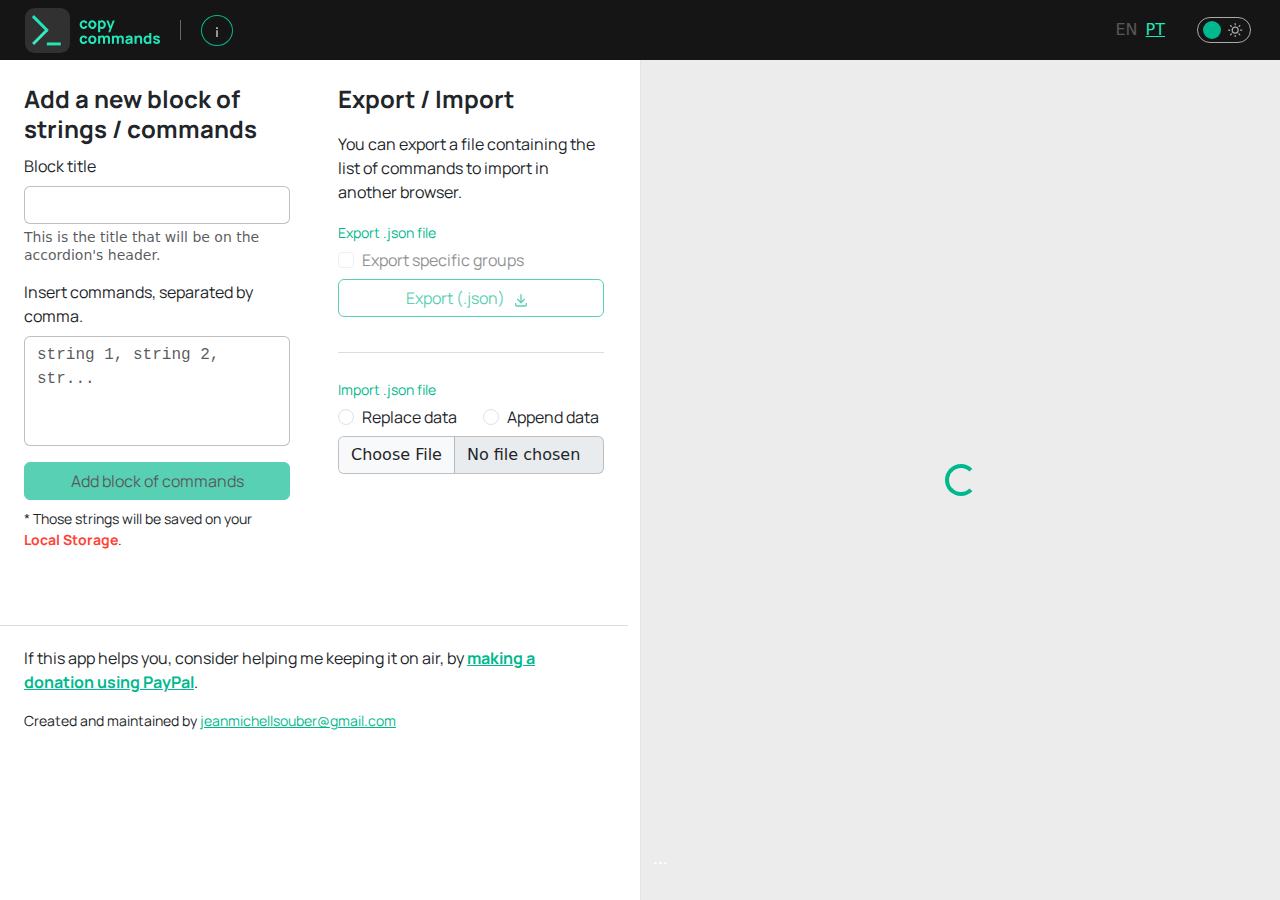
<file: index.html>
<!doctype html><html lang="en"><head><meta charset="utf-8"/><link rel="icon" href="/favicon.ico"/><meta name="viewport" content="width=device-width,initial-scale=1"/><meta name="theme-color" content="#000000"/><meta name="description" content="Free online tool to copy and paste commands easily"/><link rel="manifest" href="/manifest.json"/><title>Copy Commands - Copy & Paste</title><script defer="defer" src="/static/js/main.e268452b.js"></script><link href="/static/css/main.bffd5ebd.css" rel="stylesheet"></head><body><noscript>You need to enable JavaScript to run this app.</noscript><div id="root"></div></body></html>
</file>
<file: static/css/main.bffd5ebd.css>
@import url(https://fonts.googleapis.com/css2?family=Manrope:wght@300;400;700;800&display=swap);.bg-primary.yellow_bg{background:#333!important;color:#fff!important}/*!
 * Bootstrap  v5.3.3 (https://getbootstrap.com/)
 * Copyright 2011-2024 The Bootstrap Authors
 * Licensed under MIT (https://github.com/twbs/bootstrap/blob/main/LICENSE)
 */:root,[data-bs-theme=light]{--bs-blue:#0d6efd;--bs-indigo:#6610f2;--bs-purple:#6f42c1;--bs-pink:#d63384;--bs-red:#dc3545;--bs-orange:#fd7e14;--bs-yellow:#ffc107;--bs-green:#00b88d;--bs-teal:#20c997;--bs-cyan:#0dcaf0;--bs-black:#000;--bs-white:#fff;--bs-gray:#6c757d;--bs-gray-dark:#343a40;--bs-gray-100:#f8f9fa;--bs-gray-200:#e9ecef;--bs-gray-300:#dee2e6;--bs-gray-400:#ced4da;--bs-gray-500:#adb5bd;--bs-gray-600:#6c757d;--bs-gray-700:#495057;--bs-gray-800:#343a40;--bs-gray-900:#212529;--bs-light:#f5f5f5;--bs-primary:#00b88d;--bs-danger:#ff4136;--bs-light-rgb:245,245,245;--bs-primary-rgb:0,184,141;--bs-danger-rgb:255,65,54;--bs-primary-text-emphasis:#052c65;--bs-secondary-text-emphasis:#2b2f32;--bs-success-text-emphasis:#004a38;--bs-info-text-emphasis:#055160;--bs-warning-text-emphasis:#664d03;--bs-danger-text-emphasis:#58151c;--bs-light-text-emphasis:#495057;--bs-dark-text-emphasis:#495057;--bs-primary-bg-subtle:#cfe2ff;--bs-secondary-bg-subtle:#e2e3e5;--bs-success-bg-subtle:#ccf1e8;--bs-info-bg-subtle:#cff4fc;--bs-warning-bg-subtle:#fff3cd;--bs-danger-bg-subtle:#f8d7da;--bs-light-bg-subtle:#fcfcfd;--bs-dark-bg-subtle:#ced4da;--bs-primary-border-subtle:#9ec5fe;--bs-secondary-border-subtle:#c4c8cb;--bs-success-border-subtle:#99e3d1;--bs-info-border-subtle:#9eeaf9;--bs-warning-border-subtle:#ffe69c;--bs-danger-border-subtle:#f1aeb5;--bs-light-border-subtle:#e9ecef;--bs-dark-border-subtle:#adb5bd;--bs-white-rgb:255,255,255;--bs-black-rgb:0,0,0;--bs-font-sans-serif:system-ui,-apple-system,"Segoe UI",Roboto,"Helvetica Neue","Noto Sans","Liberation Sans",Arial,sans-serif,"Apple Color Emoji","Segoe UI Emoji","Segoe UI Symbol","Noto Color Emoji";--bs-font-monospace:SFMono-Regular,Menlo,Monaco,Consolas,"Liberation Mono","Courier New",monospace;--bs-gradient:linear-gradient(180deg,hsla(0,0%,100%,.15),hsla(0,0%,100%,0));--bs-body-font-family:var(--bs-font-sans-serif);--bs-body-font-size:1rem;--bs-body-font-weight:400;--bs-body-line-height:1.5;--bs-body-color:#212529;--bs-body-color-rgb:33,37,41;--bs-body-bg:#fff;--bs-body-bg-rgb:255,255,255;--bs-emphasis-color:#000;--bs-emphasis-color-rgb:0,0,0;--bs-secondary-color:rgba(33,37,41,.75);--bs-secondary-color-rgb:33,37,41;--bs-secondary-bg:#e9ecef;--bs-secondary-bg-rgb:233,236,239;--bs-tertiary-color:rgba(33,37,41,.5);--bs-tertiary-color-rgb:33,37,41;--bs-tertiary-bg:#f8f9fa;--bs-tertiary-bg-rgb:248,249,250;--bs-heading-color:inherit;--bs-link-color:#0d6efd;--bs-link-color-rgb:13,110,253;--bs-link-decoration:underline;--bs-link-hover-color:#0a58ca;--bs-link-hover-color-rgb:10,88,202;--bs-code-color:#d63384;--bs-highlight-color:#212529;--bs-highlight-bg:#fff3cd;--bs-border-width:1px;--bs-border-style:solid;--bs-border-color:#dee2e6;--bs-border-color-translucent:rgba(0,0,0,.175);--bs-border-radius:0.375rem;--bs-border-radius-sm:0.25rem;--bs-border-radius-lg:0.5rem;--bs-border-radius-xl:1rem;--bs-border-radius-xxl:2rem;--bs-border-radius-2xl:var(--bs-border-radius-xxl);--bs-border-radius-pill:50rem;--bs-box-shadow:0 0.5rem 1rem rgba(0,0,0,.15);--bs-box-shadow-sm:0 0.125rem 0.25rem rgba(0,0,0,.075);--bs-box-shadow-lg:0 1rem 3rem rgba(0,0,0,.175);--bs-box-shadow-inset:inset 0 1px 2px rgba(0,0,0,.075);--bs-focus-ring-width:0.25rem;--bs-focus-ring-opacity:0.25;--bs-focus-ring-color:rgba(13,110,253,.25);--bs-form-valid-color:#00b88d;--bs-form-valid-border-color:#00b88d;--bs-form-invalid-color:#dc3545;--bs-form-invalid-border-color:#dc3545}[data-bs-theme=dark]{--bs-body-color:#dee2e6;--bs-body-color-rgb:222,226,230;--bs-body-bg:#212529;--bs-body-bg-rgb:33,37,41;--bs-emphasis-color:#fff;--bs-emphasis-color-rgb:255,255,255;--bs-secondary-color:rgba(222,226,230,.75);--bs-secondary-color-rgb:222,226,230;--bs-secondary-bg:#343a40;--bs-secondary-bg-rgb:52,58,64;--bs-tertiary-color:rgba(222,226,230,.5);--bs-tertiary-color-rgb:222,226,230;--bs-tertiary-bg:#2b3035;--bs-tertiary-bg-rgb:43,48,53;--bs-primary-text-emphasis:#6ea8fe;--bs-secondary-text-emphasis:#a7acb1;--bs-success-text-emphasis:#66d4bb;--bs-info-text-emphasis:#6edff6;--bs-warning-text-emphasis:#ffda6a;--bs-danger-text-emphasis:#ea868f;--bs-light-text-emphasis:#f8f9fa;--bs-dark-text-emphasis:#dee2e6;--bs-primary-bg-subtle:#031633;--bs-secondary-bg-subtle:#161719;--bs-success-bg-subtle:#00251c;--bs-info-bg-subtle:#032830;--bs-warning-bg-subtle:#332701;--bs-danger-bg-subtle:#2c0b0e;--bs-light-bg-subtle:#343a40;--bs-dark-bg-subtle:#1a1d20;--bs-primary-border-subtle:#084298;--bs-secondary-border-subtle:#41464b;--bs-success-border-subtle:#006e55;--bs-info-border-subtle:#087990;--bs-warning-border-subtle:#997404;--bs-danger-border-subtle:#842029;--bs-light-border-subtle:#495057;--bs-dark-border-subtle:#343a40;--bs-heading-color:inherit;--bs-link-color:#6ea8fe;--bs-link-hover-color:#8bb9fe;--bs-link-color-rgb:110,168,254;--bs-link-hover-color-rgb:139,185,254;--bs-code-color:#e685b5;--bs-highlight-color:#dee2e6;--bs-highlight-bg:#664d03;--bs-border-color:#495057;--bs-border-color-translucent:hsla(0,0%,100%,.15);--bs-form-valid-color:#66d4bb;--bs-form-valid-border-color:#66d4bb;--bs-form-invalid-color:#ea868f;--bs-form-invalid-border-color:#ea868f;color-scheme:dark}*,:after,:before{box-sizing:border-box}@media(prefers-reduced-motion:no-preference){:root{scroll-behavior:smooth}}body{-webkit-text-size-adjust:100%;-webkit-tap-highlight-color:rgba(0,0,0,0);background-color:#fff;background-color:var(--bs-body-bg);color:#212529;color:var(--bs-body-color);font-family:system-ui,-apple-system,Segoe UI,Roboto,Helvetica Neue,Noto Sans,Liberation Sans,Arial,sans-serif,Apple Color Emoji,Segoe UI Emoji,Segoe UI Symbol,Noto Color Emoji;font-family:var(--bs-body-font-family);font-size:1rem;font-size:var(--bs-body-font-size);font-weight:400;font-weight:var(--bs-body-font-weight);line-height:1.5;line-height:var(--bs-body-line-height);margin:0;text-align:var(--bs-body-text-align)}hr{border:0;border-top:1px solid;border-top:var(--bs-border-width) solid;color:inherit;margin:1rem 0;opacity:.25}.h1,.h2,.h3,.h4,.h5,.h6,h1,h2,h3,h4,h5,h6{color:inherit;color:var(--bs-heading-color);font-weight:500;line-height:1.2;margin-bottom:.5rem;margin-top:0}.h1,h1{font-size:calc(1.375rem + 1.5vw)}@media(min-width:1200px){.h1,h1{font-size:2.5rem}}.h2,h2{font-size:calc(1.325rem + .9vw)}@media(min-width:1200px){.h2,h2{font-size:2rem}}.h3,h3{font-size:calc(1.3rem + .6vw)}@media(min-width:1200px){.h3,h3{font-size:1.75rem}}.h4,h4{font-size:calc(1.275rem + .3vw)}@media(min-width:1200px){.h4,h4{font-size:1.5rem}}.h5,h5{font-size:1.25rem}.h6,h6{font-size:1rem}p{margin-bottom:1rem;margin-top:0}abbr[title]{cursor:help;-webkit-text-decoration:underline dotted;text-decoration:underline dotted;-webkit-text-decoration-skip-ink:none;text-decoration-skip-ink:none}address{font-style:normal;line-height:inherit;margin-bottom:1rem}ol,ul{padding-left:2rem}dl,ol,ul{margin-bottom:1rem;margin-top:0}ol ol,ol ul,ul ol,ul ul{margin-bottom:0}dt{font-weight:700}dd{margin-bottom:.5rem;margin-left:0}blockquote{margin:0 0 1rem}b,strong{font-weight:bolder}.small,small{font-size:.875em}.mark,mark{background-color:#fff3cd;background-color:var(--bs-highlight-bg);color:#212529;color:var(--bs-highlight-color);padding:.1875em}sub,sup{font-size:.75em;line-height:0;position:relative;vertical-align:initial}sub{bottom:-.25em}sup{top:-.5em}a{color:#0d6efd;color:rgba(var(--bs-link-color-rgb),var(--bs-link-opacity,1));text-decoration:underline}a:hover{--bs-link-color-rgb:var(--bs-link-hover-color-rgb)}a:not([href]):not([class]),a:not([href]):not([class]):hover{color:inherit;text-decoration:none}code,kbd,pre,samp{font-family:SFMono-Regular,Menlo,Monaco,Consolas,Liberation Mono,Courier New,monospace;font-family:var(--bs-font-monospace);font-size:1em}pre{display:block;font-size:.875em;margin-bottom:1rem;margin-top:0;overflow:auto}pre code{color:inherit;font-size:inherit;word-break:normal}code{word-wrap:break-word;color:#d63384;color:var(--bs-code-color);font-size:.875em}a>code{color:inherit}kbd{background-color:#212529;background-color:var(--bs-body-color);border-radius:.25rem;color:#fff;color:var(--bs-body-bg);font-size:.875em;padding:.1875rem .375rem}kbd kbd{font-size:1em;padding:0}figure{margin:0 0 1rem}img,svg{vertical-align:middle}table{border-collapse:collapse;caption-side:bottom}caption{color:rgba(33,37,41,.75);color:var(--bs-secondary-color);padding-bottom:.5rem;padding-top:.5rem;text-align:left}th{text-align:inherit;text-align:-webkit-match-parent}tbody,td,tfoot,th,thead,tr{border:0 solid;border-color:inherit}label{display:inline-block}button{border-radius:0}button:focus:not(:focus-visible){outline:0}button,input,optgroup,select,textarea{font-family:inherit;font-size:inherit;line-height:inherit;margin:0}button,select{text-transform:none}[role=button]{cursor:pointer}select{word-wrap:normal}select:disabled{opacity:1}[list]:not([type=date]):not([type=datetime-local]):not([type=month]):not([type=week]):not([type=time])::-webkit-calendar-picker-indicator{display:none!important}[type=button],[type=reset],[type=submit],button{-webkit-appearance:button}[type=button]:not(:disabled),[type=reset]:not(:disabled),[type=submit]:not(:disabled),button:not(:disabled){cursor:pointer}::-moz-focus-inner{border-style:none;padding:0}textarea{resize:vertical}fieldset{border:0;margin:0;min-width:0;padding:0}legend{float:left;font-size:calc(1.275rem + .3vw);line-height:inherit;margin-bottom:.5rem;padding:0;width:100%}@media(min-width:1200px){legend{font-size:1.5rem}}legend+*{clear:left}::-webkit-datetime-edit-day-field,::-webkit-datetime-edit-fields-wrapper,::-webkit-datetime-edit-hour-field,::-webkit-datetime-edit-minute,::-webkit-datetime-edit-month-field,::-webkit-datetime-edit-text,::-webkit-datetime-edit-year-field{padding:0}::-webkit-inner-spin-button{height:auto}[type=search]{-webkit-appearance:textfield;outline-offset:-2px}::-webkit-search-decoration{-webkit-appearance:none}::-webkit-color-swatch-wrapper{padding:0}::-webkit-file-upload-button{-webkit-appearance:button;font:inherit}::file-selector-button{-webkit-appearance:button;font:inherit}output{display:inline-block}iframe{border:0}summary{cursor:pointer;display:list-item}progress{vertical-align:initial}[hidden]{display:none!important}.lead{font-size:1.25rem;font-weight:300}.display-1{font-size:calc(1.625rem + 4.5vw);font-weight:300;line-height:1.2}@media(min-width:1200px){.display-1{font-size:5rem}}.display-2{font-size:calc(1.575rem + 3.9vw);font-weight:300;line-height:1.2}@media(min-width:1200px){.display-2{font-size:4.5rem}}.display-3{font-size:calc(1.525rem + 3.3vw);font-weight:300;line-height:1.2}@media(min-width:1200px){.display-3{font-size:4rem}}.display-4{font-size:calc(1.475rem + 2.7vw);font-weight:300;line-height:1.2}@media(min-width:1200px){.display-4{font-size:3.5rem}}.display-5{font-size:calc(1.425rem + 2.1vw);font-weight:300;line-height:1.2}@media(min-width:1200px){.display-5{font-size:3rem}}.display-6{font-size:calc(1.375rem + 1.5vw);font-weight:300;line-height:1.2}@media(min-width:1200px){.display-6{font-size:2.5rem}}.list-inline,.list-unstyled{list-style:none;padding-left:0}.list-inline-item{display:inline-block}.list-inline-item:not(:last-child){margin-right:.5rem}.initialism{font-size:.875em;text-transform:uppercase}.blockquote{font-size:1.25rem;margin-bottom:1rem}.blockquote>:last-child{margin-bottom:0}.blockquote-footer{color:#6c757d;font-size:.875em;margin-bottom:1rem;margin-top:-1rem}.blockquote-footer:before{content:"— "}.img-fluid,.img-thumbnail{height:auto;max-width:100%}.img-thumbnail{background-color:#fff;background-color:var(--bs-body-bg);border:1px solid #dee2e6;border:var(--bs-border-width) solid var(--bs-border-color);border-radius:.375rem;border-radius:var(--bs-border-radius);padding:.25rem}.figure{display:inline-block}.figure-img{line-height:1;margin-bottom:.5rem}.figure-caption{color:rgba(33,37,41,.75);color:var(--bs-secondary-color);font-size:.875em}.container,.container-fluid,.container-lg,.container-md,.container-sm,.container-xl,.container-xxl{--bs-gutter-x:1.5rem;--bs-gutter-y:0;margin-left:auto;margin-right:auto;padding-left:calc(var(--bs-gutter-x)*.5);padding-right:calc(var(--bs-gutter-x)*.5);width:100%}@media(min-width:576px){.container,.container-sm{max-width:540px}}@media(min-width:768px){.container,.container-md,.container-sm{max-width:720px}}@media(min-width:992px){.container,.container-lg,.container-md,.container-sm{max-width:960px}}@media(min-width:1200px){.container,.container-lg,.container-md,.container-sm,.container-xl{max-width:1140px}}@media(min-width:1400px){.container,.container-lg,.container-md,.container-sm,.container-xl,.container-xxl{max-width:1320px}}:root{--bs-breakpoint-xs:0;--bs-breakpoint-sm:576px;--bs-breakpoint-md:768px;--bs-breakpoint-lg:992px;--bs-breakpoint-xl:1200px;--bs-breakpoint-xxl:1400px}.row{--bs-gutter-x:1.5rem;--bs-gutter-y:0;display:flex;flex-wrap:wrap;margin-left:calc(var(--bs-gutter-x)*-.5);margin-right:calc(var(--bs-gutter-x)*-.5);margin-top:calc(var(--bs-gutter-y)*-1)}.row>*{flex-shrink:0;margin-top:var(--bs-gutter-y);max-width:100%;padding-left:calc(var(--bs-gutter-x)*.5);padding-right:calc(var(--bs-gutter-x)*.5);width:100%}.col{flex:1 0}.row-cols-auto>*{flex:0 0 auto;width:auto}.row-cols-1>*{flex:0 0 auto;width:100%}.row-cols-2>*{flex:0 0 auto;width:50%}.row-cols-3>*{flex:0 0 auto;width:33.33333333%}.row-cols-4>*{flex:0 0 auto;width:25%}.row-cols-5>*{flex:0 0 auto;width:20%}.row-cols-6>*{flex:0 0 auto;width:16.66666667%}.col-auto{flex:0 0 auto;width:auto}.col-1{flex:0 0 auto;width:8.33333333%}.col-2{flex:0 0 auto;width:16.66666667%}.col-3{flex:0 0 auto;width:25%}.col-4{flex:0 0 auto;width:33.33333333%}.col-5{flex:0 0 auto;width:41.66666667%}.col-6{flex:0 0 auto;width:50%}.col-7{flex:0 0 auto;width:58.33333333%}.col-8{flex:0 0 auto;width:66.66666667%}.col-9{flex:0 0 auto;width:75%}.col-10{flex:0 0 auto;width:83.33333333%}.col-11{flex:0 0 auto;width:91.66666667%}.col-12{flex:0 0 auto;width:100%}.offset-1{margin-left:8.33333333%}.offset-2{margin-left:16.66666667%}.offset-3{margin-left:25%}.offset-4{margin-left:33.33333333%}.offset-5{margin-left:41.66666667%}.offset-6{margin-left:50%}.offset-7{margin-left:58.33333333%}.offset-8{margin-left:66.66666667%}.offset-9{margin-left:75%}.offset-10{margin-left:83.33333333%}.offset-11{margin-left:91.66666667%}.g-0,.gx-0{--bs-gutter-x:0}.g-0,.gy-0{--bs-gutter-y:0}.g-1,.gx-1{--bs-gutter-x:0.25rem}.g-1,.gy-1{--bs-gutter-y:0.25rem}.g-2,.gx-2{--bs-gutter-x:0.5rem}.g-2,.gy-2{--bs-gutter-y:0.5rem}.g-3,.gx-3{--bs-gutter-x:1rem}.g-3,.gy-3{--bs-gutter-y:1rem}.g-4,.gx-4{--bs-gutter-x:1.5rem}.g-4,.gy-4{--bs-gutter-y:1.5rem}.g-5,.gx-5{--bs-gutter-x:3rem}.g-5,.gy-5{--bs-gutter-y:3rem}@media(min-width:576px){.col-sm{flex:1 0}.row-cols-sm-auto>*{flex:0 0 auto;width:auto}.row-cols-sm-1>*{flex:0 0 auto;width:100%}.row-cols-sm-2>*{flex:0 0 auto;width:50%}.row-cols-sm-3>*{flex:0 0 auto;width:33.33333333%}.row-cols-sm-4>*{flex:0 0 auto;width:25%}.row-cols-sm-5>*{flex:0 0 auto;width:20%}.row-cols-sm-6>*{flex:0 0 auto;width:16.66666667%}.col-sm-auto{flex:0 0 auto;width:auto}.col-sm-1{flex:0 0 auto;width:8.33333333%}.col-sm-2{flex:0 0 auto;width:16.66666667%}.col-sm-3{flex:0 0 auto;width:25%}.col-sm-4{flex:0 0 auto;width:33.33333333%}.col-sm-5{flex:0 0 auto;width:41.66666667%}.col-sm-6{flex:0 0 auto;width:50%}.col-sm-7{flex:0 0 auto;width:58.33333333%}.col-sm-8{flex:0 0 auto;width:66.66666667%}.col-sm-9{flex:0 0 auto;width:75%}.col-sm-10{flex:0 0 auto;width:83.33333333%}.col-sm-11{flex:0 0 auto;width:91.66666667%}.col-sm-12{flex:0 0 auto;width:100%}.offset-sm-0{margin-left:0}.offset-sm-1{margin-left:8.33333333%}.offset-sm-2{margin-left:16.66666667%}.offset-sm-3{margin-left:25%}.offset-sm-4{margin-left:33.33333333%}.offset-sm-5{margin-left:41.66666667%}.offset-sm-6{margin-left:50%}.offset-sm-7{margin-left:58.33333333%}.offset-sm-8{margin-left:66.66666667%}.offset-sm-9{margin-left:75%}.offset-sm-10{margin-left:83.33333333%}.offset-sm-11{margin-left:91.66666667%}.g-sm-0,.gx-sm-0{--bs-gutter-x:0}.g-sm-0,.gy-sm-0{--bs-gutter-y:0}.g-sm-1,.gx-sm-1{--bs-gutter-x:0.25rem}.g-sm-1,.gy-sm-1{--bs-gutter-y:0.25rem}.g-sm-2,.gx-sm-2{--bs-gutter-x:0.5rem}.g-sm-2,.gy-sm-2{--bs-gutter-y:0.5rem}.g-sm-3,.gx-sm-3{--bs-gutter-x:1rem}.g-sm-3,.gy-sm-3{--bs-gutter-y:1rem}.g-sm-4,.gx-sm-4{--bs-gutter-x:1.5rem}.g-sm-4,.gy-sm-4{--bs-gutter-y:1.5rem}.g-sm-5,.gx-sm-5{--bs-gutter-x:3rem}.g-sm-5,.gy-sm-5{--bs-gutter-y:3rem}}@media(min-width:768px){.col-md{flex:1 0}.row-cols-md-auto>*{flex:0 0 auto;width:auto}.row-cols-md-1>*{flex:0 0 auto;width:100%}.row-cols-md-2>*{flex:0 0 auto;width:50%}.row-cols-md-3>*{flex:0 0 auto;width:33.33333333%}.row-cols-md-4>*{flex:0 0 auto;width:25%}.row-cols-md-5>*{flex:0 0 auto;width:20%}.row-cols-md-6>*{flex:0 0 auto;width:16.66666667%}.col-md-auto{flex:0 0 auto;width:auto}.col-md-1{flex:0 0 auto;width:8.33333333%}.col-md-2{flex:0 0 auto;width:16.66666667%}.col-md-3{flex:0 0 auto;width:25%}.col-md-4{flex:0 0 auto;width:33.33333333%}.col-md-5{flex:0 0 auto;width:41.66666667%}.col-md-6{flex:0 0 auto;width:50%}.col-md-7{flex:0 0 auto;width:58.33333333%}.col-md-8{flex:0 0 auto;width:66.66666667%}.col-md-9{flex:0 0 auto;width:75%}.col-md-10{flex:0 0 auto;width:83.33333333%}.col-md-11{flex:0 0 auto;width:91.66666667%}.col-md-12{flex:0 0 auto;width:100%}.offset-md-0{margin-left:0}.offset-md-1{margin-left:8.33333333%}.offset-md-2{margin-left:16.66666667%}.offset-md-3{margin-left:25%}.offset-md-4{margin-left:33.33333333%}.offset-md-5{margin-left:41.66666667%}.offset-md-6{margin-left:50%}.offset-md-7{margin-left:58.33333333%}.offset-md-8{margin-left:66.66666667%}.offset-md-9{margin-left:75%}.offset-md-10{margin-left:83.33333333%}.offset-md-11{margin-left:91.66666667%}.g-md-0,.gx-md-0{--bs-gutter-x:0}.g-md-0,.gy-md-0{--bs-gutter-y:0}.g-md-1,.gx-md-1{--bs-gutter-x:0.25rem}.g-md-1,.gy-md-1{--bs-gutter-y:0.25rem}.g-md-2,.gx-md-2{--bs-gutter-x:0.5rem}.g-md-2,.gy-md-2{--bs-gutter-y:0.5rem}.g-md-3,.gx-md-3{--bs-gutter-x:1rem}.g-md-3,.gy-md-3{--bs-gutter-y:1rem}.g-md-4,.gx-md-4{--bs-gutter-x:1.5rem}.g-md-4,.gy-md-4{--bs-gutter-y:1.5rem}.g-md-5,.gx-md-5{--bs-gutter-x:3rem}.g-md-5,.gy-md-5{--bs-gutter-y:3rem}}@media(min-width:992px){.col-lg{flex:1 0}.row-cols-lg-auto>*{flex:0 0 auto;width:auto}.row-cols-lg-1>*{flex:0 0 auto;width:100%}.row-cols-lg-2>*{flex:0 0 auto;width:50%}.row-cols-lg-3>*{flex:0 0 auto;width:33.33333333%}.row-cols-lg-4>*{flex:0 0 auto;width:25%}.row-cols-lg-5>*{flex:0 0 auto;width:20%}.row-cols-lg-6>*{flex:0 0 auto;width:16.66666667%}.col-lg-auto{flex:0 0 auto;width:auto}.col-lg-1{flex:0 0 auto;width:8.33333333%}.col-lg-2{flex:0 0 auto;width:16.66666667%}.col-lg-3{flex:0 0 auto;width:25%}.col-lg-4{flex:0 0 auto;width:33.33333333%}.col-lg-5{flex:0 0 auto;width:41.66666667%}.col-lg-6{flex:0 0 auto;width:50%}.col-lg-7{flex:0 0 auto;width:58.33333333%}.col-lg-8{flex:0 0 auto;width:66.66666667%}.col-lg-9{flex:0 0 auto;width:75%}.col-lg-10{flex:0 0 auto;width:83.33333333%}.col-lg-11{flex:0 0 auto;width:91.66666667%}.col-lg-12{flex:0 0 auto;width:100%}.offset-lg-0{margin-left:0}.offset-lg-1{margin-left:8.33333333%}.offset-lg-2{margin-left:16.66666667%}.offset-lg-3{margin-left:25%}.offset-lg-4{margin-left:33.33333333%}.offset-lg-5{margin-left:41.66666667%}.offset-lg-6{margin-left:50%}.offset-lg-7{margin-left:58.33333333%}.offset-lg-8{margin-left:66.66666667%}.offset-lg-9{margin-left:75%}.offset-lg-10{margin-left:83.33333333%}.offset-lg-11{margin-left:91.66666667%}.g-lg-0,.gx-lg-0{--bs-gutter-x:0}.g-lg-0,.gy-lg-0{--bs-gutter-y:0}.g-lg-1,.gx-lg-1{--bs-gutter-x:0.25rem}.g-lg-1,.gy-lg-1{--bs-gutter-y:0.25rem}.g-lg-2,.gx-lg-2{--bs-gutter-x:0.5rem}.g-lg-2,.gy-lg-2{--bs-gutter-y:0.5rem}.g-lg-3,.gx-lg-3{--bs-gutter-x:1rem}.g-lg-3,.gy-lg-3{--bs-gutter-y:1rem}.g-lg-4,.gx-lg-4{--bs-gutter-x:1.5rem}.g-lg-4,.gy-lg-4{--bs-gutter-y:1.5rem}.g-lg-5,.gx-lg-5{--bs-gutter-x:3rem}.g-lg-5,.gy-lg-5{--bs-gutter-y:3rem}}@media(min-width:1200px){.col-xl{flex:1 0}.row-cols-xl-auto>*{flex:0 0 auto;width:auto}.row-cols-xl-1>*{flex:0 0 auto;width:100%}.row-cols-xl-2>*{flex:0 0 auto;width:50%}.row-cols-xl-3>*{flex:0 0 auto;width:33.33333333%}.row-cols-xl-4>*{flex:0 0 auto;width:25%}.row-cols-xl-5>*{flex:0 0 auto;width:20%}.row-cols-xl-6>*{flex:0 0 auto;width:16.66666667%}.col-xl-auto{flex:0 0 auto;width:auto}.col-xl-1{flex:0 0 auto;width:8.33333333%}.col-xl-2{flex:0 0 auto;width:16.66666667%}.col-xl-3{flex:0 0 auto;width:25%}.col-xl-4{flex:0 0 auto;width:33.33333333%}.col-xl-5{flex:0 0 auto;width:41.66666667%}.col-xl-6{flex:0 0 auto;width:50%}.col-xl-7{flex:0 0 auto;width:58.33333333%}.col-xl-8{flex:0 0 auto;width:66.66666667%}.col-xl-9{flex:0 0 auto;width:75%}.col-xl-10{flex:0 0 auto;width:83.33333333%}.col-xl-11{flex:0 0 auto;width:91.66666667%}.col-xl-12{flex:0 0 auto;width:100%}.offset-xl-0{margin-left:0}.offset-xl-1{margin-left:8.33333333%}.offset-xl-2{margin-left:16.66666667%}.offset-xl-3{margin-left:25%}.offset-xl-4{margin-left:33.33333333%}.offset-xl-5{margin-left:41.66666667%}.offset-xl-6{margin-left:50%}.offset-xl-7{margin-left:58.33333333%}.offset-xl-8{margin-left:66.66666667%}.offset-xl-9{margin-left:75%}.offset-xl-10{margin-left:83.33333333%}.offset-xl-11{margin-left:91.66666667%}.g-xl-0,.gx-xl-0{--bs-gutter-x:0}.g-xl-0,.gy-xl-0{--bs-gutter-y:0}.g-xl-1,.gx-xl-1{--bs-gutter-x:0.25rem}.g-xl-1,.gy-xl-1{--bs-gutter-y:0.25rem}.g-xl-2,.gx-xl-2{--bs-gutter-x:0.5rem}.g-xl-2,.gy-xl-2{--bs-gutter-y:0.5rem}.g-xl-3,.gx-xl-3{--bs-gutter-x:1rem}.g-xl-3,.gy-xl-3{--bs-gutter-y:1rem}.g-xl-4,.gx-xl-4{--bs-gutter-x:1.5rem}.g-xl-4,.gy-xl-4{--bs-gutter-y:1.5rem}.g-xl-5,.gx-xl-5{--bs-gutter-x:3rem}.g-xl-5,.gy-xl-5{--bs-gutter-y:3rem}}@media(min-width:1400px){.col-xxl{flex:1 0}.row-cols-xxl-auto>*{flex:0 0 auto;width:auto}.row-cols-xxl-1>*{flex:0 0 auto;width:100%}.row-cols-xxl-2>*{flex:0 0 auto;width:50%}.row-cols-xxl-3>*{flex:0 0 auto;width:33.33333333%}.row-cols-xxl-4>*{flex:0 0 auto;width:25%}.row-cols-xxl-5>*{flex:0 0 auto;width:20%}.row-cols-xxl-6>*{flex:0 0 auto;width:16.66666667%}.col-xxl-auto{flex:0 0 auto;width:auto}.col-xxl-1{flex:0 0 auto;width:8.33333333%}.col-xxl-2{flex:0 0 auto;width:16.66666667%}.col-xxl-3{flex:0 0 auto;width:25%}.col-xxl-4{flex:0 0 auto;width:33.33333333%}.col-xxl-5{flex:0 0 auto;width:41.66666667%}.col-xxl-6{flex:0 0 auto;width:50%}.col-xxl-7{flex:0 0 auto;width:58.33333333%}.col-xxl-8{flex:0 0 auto;width:66.66666667%}.col-xxl-9{flex:0 0 auto;width:75%}.col-xxl-10{flex:0 0 auto;width:83.33333333%}.col-xxl-11{flex:0 0 auto;width:91.66666667%}.col-xxl-12{flex:0 0 auto;width:100%}.offset-xxl-0{margin-left:0}.offset-xxl-1{margin-left:8.33333333%}.offset-xxl-2{margin-left:16.66666667%}.offset-xxl-3{margin-left:25%}.offset-xxl-4{margin-left:33.33333333%}.offset-xxl-5{margin-left:41.66666667%}.offset-xxl-6{margin-left:50%}.offset-xxl-7{margin-left:58.33333333%}.offset-xxl-8{margin-left:66.66666667%}.offset-xxl-9{margin-left:75%}.offset-xxl-10{margin-left:83.33333333%}.offset-xxl-11{margin-left:91.66666667%}.g-xxl-0,.gx-xxl-0{--bs-gutter-x:0}.g-xxl-0,.gy-xxl-0{--bs-gutter-y:0}.g-xxl-1,.gx-xxl-1{--bs-gutter-x:0.25rem}.g-xxl-1,.gy-xxl-1{--bs-gutter-y:0.25rem}.g-xxl-2,.gx-xxl-2{--bs-gutter-x:0.5rem}.g-xxl-2,.gy-xxl-2{--bs-gutter-y:0.5rem}.g-xxl-3,.gx-xxl-3{--bs-gutter-x:1rem}.g-xxl-3,.gy-xxl-3{--bs-gutter-y:1rem}.g-xxl-4,.gx-xxl-4{--bs-gutter-x:1.5rem}.g-xxl-4,.gy-xxl-4{--bs-gutter-y:1.5rem}.g-xxl-5,.gx-xxl-5{--bs-gutter-x:3rem}.g-xxl-5,.gy-xxl-5{--bs-gutter-y:3rem}}.table{--bs-table-color-type:initial;--bs-table-bg-type:initial;--bs-table-color-state:initial;--bs-table-bg-state:initial;--bs-table-color:var(--bs-emphasis-color);--bs-table-bg:var(--bs-body-bg);--bs-table-border-color:var(--bs-border-color);--bs-table-accent-bg:transparent;--bs-table-striped-color:var(--bs-emphasis-color);--bs-table-striped-bg:rgba(var(--bs-emphasis-color-rgb),0.05);--bs-table-active-color:var(--bs-emphasis-color);--bs-table-active-bg:rgba(var(--bs-emphasis-color-rgb),0.1);--bs-table-hover-color:var(--bs-emphasis-color);--bs-table-hover-bg:rgba(var(--bs-emphasis-color-rgb),0.075);border-color:var(--bs-table-border-color);margin-bottom:1rem;vertical-align:top;width:100%}.table>:not(caption)>*>*{background-color:var(--bs-table-bg);border-bottom-width:1px;border-bottom-width:var(--bs-border-width);box-shadow:inset 0 0 0 9999px var(--bs-table-accent-bg);box-shadow:inset 0 0 0 9999px var(--bs-table-bg-state,var(--bs-table-bg-type,var(--bs-table-accent-bg)));color:var(--bs-table-color);color:var(--bs-table-color-state,var(--bs-table-color-type,var(--bs-table-color)));padding:.5rem}.table>tbody{vertical-align:inherit}.table>thead{vertical-align:bottom}.table-group-divider{border-top:2px solid;border-top:calc(var(--bs-border-width)*2) solid}.caption-top{caption-side:top}.table-sm>:not(caption)>*>*{padding:.25rem}.table-bordered>:not(caption)>*{border-width:1px 0;border-width:var(--bs-border-width) 0}.table-bordered>:not(caption)>*>*{border-width:0 1px;border-width:0 var(--bs-border-width)}.table-borderless>:not(caption)>*>*{border-bottom-width:0}.table-borderless>:not(:first-child){border-top-width:0}.table-striped-columns>:not(caption)>tr>:nth-child(2n),.table-striped>tbody>tr:nth-of-type(odd)>*{--bs-table-color-type:var(--bs-table-striped-color);--bs-table-bg-type:var(--bs-table-striped-bg)}.table-active{--bs-table-color-state:var(--bs-table-active-color);--bs-table-bg-state:var(--bs-table-active-bg)}.table-hover>tbody>tr:hover>*{--bs-table-color-state:var(--bs-table-hover-color);--bs-table-bg-state:var(--bs-table-hover-bg)}.table-primary{--bs-table-color:#000;--bs-table-bg:#cfe2ff;--bs-table-border-color:#a5b5cc;--bs-table-striped-bg:#c4d7f2;--bs-table-striped-color:#000;--bs-table-active-bg:#bacbe5;--bs-table-active-color:#000;--bs-table-hover-bg:#bfd1ec;--bs-table-hover-color:#000}.table-primary,.table-secondary{border-color:var(--bs-table-border-color);color:var(--bs-table-color)}.table-secondary{--bs-table-color:#000;--bs-table-bg:#e2e3e5;--bs-table-border-color:#b4b6b7;--bs-table-striped-bg:#d6d8da;--bs-table-striped-color:#000;--bs-table-active-bg:#cbcdce;--bs-table-active-color:#000;--bs-table-hover-bg:#d1d2d4;--bs-table-hover-color:#000}.table-success{--bs-table-color:#000;--bs-table-bg:#ccf1e8;--bs-table-border-color:#a3c1ba;--bs-table-striped-bg:#c2e5dd;--bs-table-striped-color:#000;--bs-table-active-bg:#b8d9d1;--bs-table-active-color:#000;--bs-table-hover-bg:#bddfd7;--bs-table-hover-color:#000}.table-info,.table-success{border-color:var(--bs-table-border-color);color:var(--bs-table-color)}.table-info{--bs-table-color:#000;--bs-table-bg:#cff4fc;--bs-table-border-color:#a5c4ca;--bs-table-striped-bg:#c4e8ef;--bs-table-striped-color:#000;--bs-table-active-bg:#badce3;--bs-table-active-color:#000;--bs-table-hover-bg:#bfe2e9;--bs-table-hover-color:#000}.table-warning{--bs-table-color:#000;--bs-table-bg:#fff3cd;--bs-table-border-color:#ccc2a4;--bs-table-striped-bg:#f2e6c3;--bs-table-striped-color:#000;--bs-table-active-bg:#e6dab9;--bs-table-active-color:#000;--bs-table-hover-bg:#ece0be;--bs-table-hover-color:#000}.table-danger,.table-warning{border-color:var(--bs-table-border-color);color:var(--bs-table-color)}.table-danger{--bs-table-color:#000;--bs-table-bg:#f8d7da;--bs-table-border-color:#c6acae;--bs-table-striped-bg:#eccccf;--bs-table-striped-color:#000;--bs-table-active-bg:#dfc1c4;--bs-table-active-color:#000;--bs-table-hover-bg:#e5c7c9;--bs-table-hover-color:#000}.table-light{--bs-table-color:#000;--bs-table-bg:#f8f9fa;--bs-table-border-color:#c6c7c8;--bs-table-striped-bg:#ecedee;--bs-table-striped-color:#000;--bs-table-active-bg:#dfe0e1;--bs-table-active-color:#000;--bs-table-hover-bg:#e5e6e7;--bs-table-hover-color:#000}.table-dark,.table-light{border-color:var(--bs-table-border-color);color:var(--bs-table-color)}.table-dark{--bs-table-color:#fff;--bs-table-bg:#212529;--bs-table-border-color:#4d5154;--bs-table-striped-bg:#2c3034;--bs-table-striped-color:#fff;--bs-table-active-bg:#373b3e;--bs-table-active-color:#fff;--bs-table-hover-bg:#323539;--bs-table-hover-color:#fff}.table-responsive{-webkit-overflow-scrolling:touch;overflow-x:auto}@media(max-width:575.98px){.table-responsive-sm{-webkit-overflow-scrolling:touch;overflow-x:auto}}@media(max-width:767.98px){.table-responsive-md{-webkit-overflow-scrolling:touch;overflow-x:auto}}@media(max-width:991.98px){.table-responsive-lg{-webkit-overflow-scrolling:touch;overflow-x:auto}}@media(max-width:1199.98px){.table-responsive-xl{-webkit-overflow-scrolling:touch;overflow-x:auto}}@media(max-width:1399.98px){.table-responsive-xxl{-webkit-overflow-scrolling:touch;overflow-x:auto}}.form-label{margin-bottom:.5rem}.col-form-label{font-size:inherit;line-height:1.5;margin-bottom:0;padding-bottom:calc(.375rem + 1px);padding-bottom:calc(.375rem + var(--bs-border-width));padding-top:calc(.375rem + 1px);padding-top:calc(.375rem + var(--bs-border-width))}.col-form-label-lg{font-size:1.25rem;padding-bottom:calc(.5rem + 1px);padding-bottom:calc(.5rem + var(--bs-border-width));padding-top:calc(.5rem + 1px);padding-top:calc(.5rem + var(--bs-border-width))}.col-form-label-sm{font-size:.875rem;padding-bottom:calc(.25rem + 1px);padding-bottom:calc(.25rem + var(--bs-border-width));padding-top:calc(.25rem + 1px);padding-top:calc(.25rem + var(--bs-border-width))}.form-text{color:rgba(33,37,41,.75);color:var(--bs-secondary-color);font-size:.875em;margin-top:.25rem}.form-control{-webkit-appearance:none;appearance:none;background-clip:padding-box;background-color:#fff;background-color:var(--bs-body-bg);border:1px solid #dee2e6;border:var(--bs-border-width) solid var(--bs-border-color);border-radius:.375rem;border-radius:var(--bs-border-radius);color:#212529;color:var(--bs-body-color);display:block;font-size:1rem;font-weight:400;line-height:1.5;padding:.375rem .75rem;transition:border-color .15s ease-in-out,box-shadow .15s ease-in-out;width:100%}@media(prefers-reduced-motion:reduce){.form-control{transition:none}}.form-control[type=file]{overflow:hidden}.form-control[type=file]:not(:disabled):not([readonly]){cursor:pointer}.form-control:focus{background-color:#fff;background-color:var(--bs-body-bg);border-color:#86b7fe;box-shadow:0 0 0 .25rem rgba(13,110,253,.25);color:#212529;color:var(--bs-body-color);outline:0}.form-control::-webkit-date-and-time-value{height:1.5em;margin:0;min-width:85px}.form-control::-webkit-datetime-edit{display:block;padding:0}.form-control::-webkit-input-placeholder{color:rgba(33,37,41,.75);color:var(--bs-secondary-color);opacity:1}.form-control::placeholder{color:rgba(33,37,41,.75);color:var(--bs-secondary-color);opacity:1}.form-control:disabled{background-color:#e9ecef;background-color:var(--bs-secondary-bg);opacity:1}.form-control::-webkit-file-upload-button{-webkit-margin-end:.75rem;background-color:#f8f9fa;background-color:var(--bs-tertiary-bg);border:0 solid;border-color:inherit;border-inline-end-width:1px;border-inline-end-width:var(--bs-border-width);border-radius:0;color:#212529;color:var(--bs-body-color);margin:-.375rem -.75rem;margin-inline-end:.75rem;padding:.375rem .75rem;pointer-events:none;-webkit-transition:color .15s ease-in-out,background-color .15s ease-in-out,border-color .15s ease-in-out,box-shadow .15s ease-in-out;transition:color .15s ease-in-out,background-color .15s ease-in-out,border-color .15s ease-in-out,box-shadow .15s ease-in-out}.form-control::file-selector-button{-webkit-margin-end:.75rem;background-color:#f8f9fa;background-color:var(--bs-tertiary-bg);border:0 solid;border-color:inherit;border-inline-end-width:1px;border-inline-end-width:var(--bs-border-width);border-radius:0;color:#212529;color:var(--bs-body-color);margin:-.375rem -.75rem;margin-inline-end:.75rem;padding:.375rem .75rem;pointer-events:none;transition:color .15s ease-in-out,background-color .15s ease-in-out,border-color .15s ease-in-out,box-shadow .15s ease-in-out}@media(prefers-reduced-motion:reduce){.form-control::-webkit-file-upload-button{-webkit-transition:none;transition:none}.form-control::file-selector-button{transition:none}}.form-control:hover:not(:disabled):not([readonly])::-webkit-file-upload-button{background-color:#e9ecef;background-color:var(--bs-secondary-bg)}.form-control:hover:not(:disabled):not([readonly])::file-selector-button{background-color:#e9ecef;background-color:var(--bs-secondary-bg)}.form-control-plaintext{background-color:transparent;border:solid transparent;border-width:1px 0;border-width:var(--bs-border-width) 0;color:#212529;color:var(--bs-body-color);display:block;line-height:1.5;margin-bottom:0;padding:.375rem 0;width:100%}.form-control-plaintext:focus{outline:0}.form-control-plaintext.form-control-lg,.form-control-plaintext.form-control-sm{padding-left:0;padding-right:0}.form-control-sm{border-radius:.25rem;border-radius:var(--bs-border-radius-sm);font-size:.875rem;min-height:calc(1.5em + .5rem + 2px);min-height:calc(1.5em + .5rem + var(--bs-border-width)*2);padding:.25rem .5rem}.form-control-sm::-webkit-file-upload-button{-webkit-margin-end:.5rem;margin:-.25rem -.5rem;margin-inline-end:.5rem;padding:.25rem .5rem}.form-control-sm::file-selector-button{-webkit-margin-end:.5rem;margin:-.25rem -.5rem;margin-inline-end:.5rem;padding:.25rem .5rem}.form-control-lg{border-radius:.5rem;border-radius:var(--bs-border-radius-lg);font-size:1.25rem;min-height:calc(1.5em + 1rem + 2px);min-height:calc(1.5em + 1rem + var(--bs-border-width)*2);padding:.5rem 1rem}.form-control-lg::-webkit-file-upload-button{-webkit-margin-end:1rem;margin:-.5rem -1rem;margin-inline-end:1rem;padding:.5rem 1rem}.form-control-lg::file-selector-button{-webkit-margin-end:1rem;margin:-.5rem -1rem;margin-inline-end:1rem;padding:.5rem 1rem}textarea.form-control{min-height:calc(1.5em + .75rem + 2px);min-height:calc(1.5em + .75rem + var(--bs-border-width)*2)}textarea.form-control-sm{min-height:calc(1.5em + .5rem + 2px);min-height:calc(1.5em + .5rem + var(--bs-border-width)*2)}textarea.form-control-lg{min-height:calc(1.5em + 1rem + 2px);min-height:calc(1.5em + 1rem + var(--bs-border-width)*2)}.form-control-color{height:calc(1.5em + .75rem + 2px);height:calc(1.5em + .75rem + var(--bs-border-width)*2);padding:.375rem;width:3rem}.form-control-color:not(:disabled):not([readonly]){cursor:pointer}.form-control-color::-moz-color-swatch{border:0!important;border-radius:.375rem;border-radius:var(--bs-border-radius)}.form-control-color::-webkit-color-swatch{border:0!important;border-radius:.375rem;border-radius:var(--bs-border-radius)}.form-control-color.form-control-sm{height:calc(1.5em + .5rem + 2px);height:calc(1.5em + .5rem + var(--bs-border-width)*2)}.form-control-color.form-control-lg{height:calc(1.5em + 1rem + 2px);height:calc(1.5em + 1rem + var(--bs-border-width)*2)}.form-select{--bs-form-select-bg-img:url("data:image/svg+xml;charset=utf-8,%3Csvg xmlns='http://www.w3.org/2000/svg' viewBox='0 0 16 16'%3E%3Cpath fill='none' stroke='%23343a40' stroke-linecap='round' stroke-linejoin='round' stroke-width='2' d='m2 5 6 6 6-6'/%3E%3C/svg%3E");-webkit-appearance:none;appearance:none;background-color:#fff;background-color:var(--bs-body-bg);background-image:var(--bs-form-select-bg-img),none;background-image:var(--bs-form-select-bg-img),var(--bs-form-select-bg-icon,none);background-position:right .75rem center;background-repeat:no-repeat;background-size:16px 12px;border:1px solid #dee2e6;border:var(--bs-border-width) solid var(--bs-border-color);border-radius:.375rem;border-radius:var(--bs-border-radius);color:#212529;color:var(--bs-body-color);display:block;font-size:1rem;font-weight:400;line-height:1.5;padding:.375rem 2.25rem .375rem .75rem;transition:border-color .15s ease-in-out,box-shadow .15s ease-in-out;width:100%}@media(prefers-reduced-motion:reduce){.form-select{transition:none}}.form-select:focus{border-color:#86b7fe;box-shadow:0 0 0 .25rem rgba(13,110,253,.25);outline:0}.form-select[multiple],.form-select[size]:not([size="1"]){background-image:none;padding-right:.75rem}.form-select:disabled{background-color:#e9ecef;background-color:var(--bs-secondary-bg)}.form-select:-moz-focusring{color:transparent;text-shadow:0 0 0 #212529;text-shadow:0 0 0 var(--bs-body-color)}.form-select-sm{border-radius:.25rem;border-radius:var(--bs-border-radius-sm);font-size:.875rem;padding-bottom:.25rem;padding-left:.5rem;padding-top:.25rem}.form-select-lg{border-radius:.5rem;border-radius:var(--bs-border-radius-lg);font-size:1.25rem;padding-bottom:.5rem;padding-left:1rem;padding-top:.5rem}[data-bs-theme=dark] .form-select{--bs-form-select-bg-img:url("data:image/svg+xml;charset=utf-8,%3Csvg xmlns='http://www.w3.org/2000/svg' viewBox='0 0 16 16'%3E%3Cpath fill='none' stroke='%23dee2e6' stroke-linecap='round' stroke-linejoin='round' stroke-width='2' d='m2 5 6 6 6-6'/%3E%3C/svg%3E")}.form-check{display:block;margin-bottom:.125rem;min-height:1.5rem;padding-left:1.5em}.form-check .form-check-input{float:left;margin-left:-1.5em}.form-check-reverse{padding-left:0;padding-right:1.5em;text-align:right}.form-check-reverse .form-check-input{float:right;margin-left:0;margin-right:-1.5em}.form-check-input{--bs-form-check-bg:var(--bs-body-bg);-webkit-appearance:none;appearance:none;background-color:var(--bs-form-check-bg);background-image:var(--bs-form-check-bg-image);background-position:50%;background-repeat:no-repeat;background-size:contain;border:1px solid #dee2e6;border:var(--bs-border-width) solid var(--bs-border-color);flex-shrink:0;height:1em;margin-top:.25em;-webkit-print-color-adjust:exact;print-color-adjust:exact;vertical-align:top;width:1em}.form-check-input[type=checkbox]{border-radius:.25em}.form-check-input[type=radio]{border-radius:50%}.form-check-input:active{-webkit-filter:brightness(90%);filter:brightness(90%)}.form-check-input:focus{border-color:#86b7fe;box-shadow:0 0 0 .25rem rgba(13,110,253,.25);outline:0}.form-check-input:checked{background-color:#0d6efd;border-color:#0d6efd}.form-check-input:checked[type=checkbox]{--bs-form-check-bg-image:url("data:image/svg+xml;charset=utf-8,%3Csvg xmlns='http://www.w3.org/2000/svg' viewBox='0 0 20 20'%3E%3Cpath fill='none' stroke='%23fff' stroke-linecap='round' stroke-linejoin='round' stroke-width='3' d='m6 10 3 3 6-6'/%3E%3C/svg%3E")}.form-check-input:checked[type=radio]{--bs-form-check-bg-image:url("data:image/svg+xml;charset=utf-8,%3Csvg xmlns='http://www.w3.org/2000/svg' viewBox='-4 -4 8 8'%3E%3Ccircle r='2' fill='%23fff'/%3E%3C/svg%3E")}.form-check-input[type=checkbox]:indeterminate{--bs-form-check-bg-image:url("data:image/svg+xml;charset=utf-8,%3Csvg xmlns='http://www.w3.org/2000/svg' viewBox='0 0 20 20'%3E%3Cpath fill='none' stroke='%23fff' stroke-linecap='round' stroke-linejoin='round' stroke-width='3' d='M6 10h8'/%3E%3C/svg%3E");background-color:#0d6efd;border-color:#0d6efd}.form-check-input:disabled{-webkit-filter:none;filter:none;opacity:.5;pointer-events:none}.form-check-input:disabled~.form-check-label,.form-check-input[disabled]~.form-check-label{cursor:default;opacity:.5}.form-switch{padding-left:2.5em}.form-switch .form-check-input{--bs-form-switch-bg:url("data:image/svg+xml;charset=utf-8,%3Csvg xmlns='http://www.w3.org/2000/svg' viewBox='-4 -4 8 8'%3E%3Ccircle r='3' fill='rgba(0, 0, 0, 0.25)'/%3E%3C/svg%3E");background-image:var(--bs-form-switch-bg);background-position:0;border-radius:2em;margin-left:-2.5em;transition:background-position .15s ease-in-out;width:2em}@media(prefers-reduced-motion:reduce){.form-switch .form-check-input{transition:none}}.form-switch .form-check-input:focus{--bs-form-switch-bg:url("data:image/svg+xml;charset=utf-8,%3Csvg xmlns='http://www.w3.org/2000/svg' viewBox='-4 -4 8 8'%3E%3Ccircle r='3' fill='%2386B6FE'/%3E%3C/svg%3E")}.form-switch .form-check-input:checked{--bs-form-switch-bg:url("data:image/svg+xml;charset=utf-8,%3Csvg xmlns='http://www.w3.org/2000/svg' viewBox='-4 -4 8 8'%3E%3Ccircle r='3' fill='%23fff'/%3E%3C/svg%3E");background-position:100%}.form-switch.form-check-reverse{padding-left:0;padding-right:2.5em}.form-switch.form-check-reverse .form-check-input{margin-left:0;margin-right:-2.5em}.form-check-inline{display:inline-block;margin-right:1rem}.btn-check{clip:rect(0,0,0,0);pointer-events:none;position:absolute}.btn-check:disabled+.btn,.btn-check[disabled]+.btn{-webkit-filter:none;filter:none;opacity:.65;pointer-events:none}[data-bs-theme=dark] .form-switch .form-check-input:not(:checked):not(:focus){--bs-form-switch-bg:url("data:image/svg+xml;charset=utf-8,%3Csvg xmlns='http://www.w3.org/2000/svg' viewBox='-4 -4 8 8'%3E%3Ccircle r='3' fill='rgba(255, 255, 255, 0.25)'/%3E%3C/svg%3E")}.form-range{-webkit-appearance:none;appearance:none;background-color:transparent;height:1.5rem;padding:0;width:100%}.form-range:focus{outline:0}.form-range:focus::-webkit-slider-thumb{box-shadow:0 0 0 1px #fff,0 0 0 .25rem rgba(13,110,253,.25)}.form-range:focus::-moz-range-thumb{box-shadow:0 0 0 1px #fff,0 0 0 .25rem rgba(13,110,253,.25)}.form-range::-moz-focus-outer{border:0}.form-range::-webkit-slider-thumb{-webkit-appearance:none;appearance:none;background-color:#0d6efd;border:0;border-radius:1rem;height:1rem;margin-top:-.25rem;-webkit-transition:background-color .15s ease-in-out,border-color .15s ease-in-out,box-shadow .15s ease-in-out;transition:background-color .15s ease-in-out,border-color .15s ease-in-out,box-shadow .15s ease-in-out;width:1rem}@media(prefers-reduced-motion:reduce){.form-range::-webkit-slider-thumb{-webkit-transition:none;transition:none}}.form-range::-webkit-slider-thumb:active{background-color:#b6d4fe}.form-range::-webkit-slider-runnable-track{background-color:#e9ecef;background-color:var(--bs-secondary-bg);border-color:transparent;border-radius:1rem;color:transparent;cursor:pointer;height:.5rem;width:100%}.form-range::-moz-range-thumb{appearance:none;background-color:#0d6efd;border:0;border-radius:1rem;height:1rem;-moz-transition:background-color .15s ease-in-out,border-color .15s ease-in-out,box-shadow .15s ease-in-out;transition:background-color .15s ease-in-out,border-color .15s ease-in-out,box-shadow .15s ease-in-out;width:1rem}@media(prefers-reduced-motion:reduce){.form-range::-moz-range-thumb{-moz-transition:none;transition:none}}.form-range::-moz-range-thumb:active{background-color:#b6d4fe}.form-range::-moz-range-track{background-color:#e9ecef;background-color:var(--bs-secondary-bg);border-color:transparent;border-radius:1rem;color:transparent;cursor:pointer;height:.5rem;width:100%}.form-range:disabled{pointer-events:none}.form-range:disabled::-webkit-slider-thumb{background-color:rgba(33,37,41,.75);background-color:var(--bs-secondary-color)}.form-range:disabled::-moz-range-thumb{background-color:rgba(33,37,41,.75);background-color:var(--bs-secondary-color)}.form-floating{position:relative}.form-floating>.form-control,.form-floating>.form-control-plaintext,.form-floating>.form-select{height:calc(3.5rem + 2px);height:calc(3.5rem + var(--bs-border-width)*2);line-height:1.25;min-height:calc(3.5rem + 2px);min-height:calc(3.5rem + var(--bs-border-width)*2)}.form-floating>label{border:1px solid transparent;border:var(--bs-border-width) solid transparent;height:100%;left:0;overflow:hidden;padding:1rem .75rem;pointer-events:none;position:absolute;text-align:start;text-overflow:ellipsis;top:0;-webkit-transform-origin:0 0;transform-origin:0 0;transition:opacity .1s ease-in-out,-webkit-transform .1s ease-in-out;transition:opacity .1s ease-in-out,transform .1s ease-in-out;transition:opacity .1s ease-in-out,transform .1s ease-in-out,-webkit-transform .1s ease-in-out;white-space:nowrap;z-index:2}@media(prefers-reduced-motion:reduce){.form-floating>label{transition:none}}.form-floating>.form-control,.form-floating>.form-control-plaintext{padding:1rem .75rem}.form-floating>.form-control-plaintext::-webkit-input-placeholder,.form-floating>.form-control::-webkit-input-placeholder{color:transparent}.form-floating>.form-control-plaintext::placeholder,.form-floating>.form-control::placeholder{color:transparent}.form-floating>.form-control-plaintext:focus,.form-floating>.form-control-plaintext:not(:placeholder-shown),.form-floating>.form-control:focus,.form-floating>.form-control:not(:placeholder-shown){padding-bottom:.625rem;padding-top:1.625rem}.form-floating>.form-control-plaintext:-webkit-autofill,.form-floating>.form-control:-webkit-autofill{padding-bottom:.625rem;padding-top:1.625rem}.form-floating>.form-select{padding-bottom:.625rem;padding-top:1.625rem}.form-floating>.form-control-plaintext~label,.form-floating>.form-control:focus~label,.form-floating>.form-control:not(:placeholder-shown)~label,.form-floating>.form-select~label{color:rgba(33,37,41,.65);color:rgba(var(--bs-body-color-rgb),.65);-webkit-transform:scale(.85) translateY(-.5rem) translateX(.15rem);transform:scale(.85) translateY(-.5rem) translateX(.15rem)}.form-floating>.form-control-plaintext~label:after,.form-floating>.form-control:focus~label:after,.form-floating>.form-control:not(:placeholder-shown)~label:after,.form-floating>.form-select~label:after{background-color:#fff;background-color:var(--bs-body-bg);border-radius:.375rem;border-radius:var(--bs-border-radius);content:"";height:1.5em;inset:1rem .375rem;position:absolute;z-index:-1}.form-floating>.form-control:-webkit-autofill~label{color:rgba(33,37,41,.65);color:rgba(var(--bs-body-color-rgb),.65);-webkit-transform:scale(.85) translateY(-.5rem) translateX(.15rem);transform:scale(.85) translateY(-.5rem) translateX(.15rem)}.form-floating>.form-control-plaintext~label{border-width:1px 0;border-width:var(--bs-border-width) 0}.form-floating>.form-control:disabled~label,.form-floating>:disabled~label{color:#6c757d}.form-floating>.form-control:disabled~label:after,.form-floating>:disabled~label:after{background-color:#e9ecef;background-color:var(--bs-secondary-bg)}.input-group{align-items:stretch;display:flex;flex-wrap:wrap;position:relative;width:100%}.input-group>.form-control,.input-group>.form-floating,.input-group>.form-select{flex:1 1 auto;min-width:0;position:relative;width:1%}.input-group>.form-control:focus,.input-group>.form-floating:focus-within,.input-group>.form-select:focus{z-index:5}.input-group .btn{position:relative;z-index:2}.input-group .btn:focus{z-index:5}.input-group-text{align-items:center;background-color:#f8f9fa;background-color:var(--bs-tertiary-bg);border:1px solid #dee2e6;border:var(--bs-border-width) solid var(--bs-border-color);border-radius:.375rem;border-radius:var(--bs-border-radius);color:#212529;color:var(--bs-body-color);display:flex;font-size:1rem;font-weight:400;line-height:1.5;padding:.375rem .75rem;text-align:center;white-space:nowrap}.input-group-lg>.btn,.input-group-lg>.form-control,.input-group-lg>.form-select,.input-group-lg>.input-group-text{border-radius:.5rem;border-radius:var(--bs-border-radius-lg);font-size:1.25rem;padding:.5rem 1rem}.input-group-sm>.btn,.input-group-sm>.form-control,.input-group-sm>.form-select,.input-group-sm>.input-group-text{border-radius:.25rem;border-radius:var(--bs-border-radius-sm);font-size:.875rem;padding:.25rem .5rem}.input-group-lg>.form-select,.input-group-sm>.form-select{padding-right:3rem}.input-group.has-validation>.dropdown-toggle:nth-last-child(n+4),.input-group.has-validation>.form-floating:nth-last-child(n+3)>.form-control,.input-group.has-validation>.form-floating:nth-last-child(n+3)>.form-select,.input-group.has-validation>:nth-last-child(n+3):not(.dropdown-toggle):not(.dropdown-menu):not(.form-floating),.input-group:not(.has-validation)>.dropdown-toggle:nth-last-child(n+3),.input-group:not(.has-validation)>.form-floating:not(:last-child)>.form-control,.input-group:not(.has-validation)>.form-floating:not(:last-child)>.form-select,.input-group:not(.has-validation)>:not(:last-child):not(.dropdown-toggle):not(.dropdown-menu):not(.form-floating){border-bottom-right-radius:0;border-top-right-radius:0}.input-group>:not(:first-child):not(.dropdown-menu):not(.valid-tooltip):not(.valid-feedback):not(.invalid-tooltip):not(.invalid-feedback){border-bottom-left-radius:0;border-top-left-radius:0;margin-left:-1px;margin-left:calc(var(--bs-border-width)*-1)}.input-group>.form-floating:not(:first-child)>.form-control,.input-group>.form-floating:not(:first-child)>.form-select{border-bottom-left-radius:0;border-top-left-radius:0}.valid-feedback{color:#00b88d;color:var(--bs-form-valid-color);display:none;font-size:.875em;margin-top:.25rem;width:100%}.valid-tooltip{background-color:var(--bs-success);border-radius:.375rem;border-radius:var(--bs-border-radius);color:#fff;display:none;font-size:.875rem;margin-top:.1rem;max-width:100%;padding:.25rem .5rem;position:absolute;top:100%;z-index:5}.is-valid~.valid-feedback,.is-valid~.valid-tooltip,.was-validated :valid~.valid-feedback,.was-validated :valid~.valid-tooltip{display:block}.form-control.is-valid,.was-validated .form-control:valid{background-image:url("data:image/svg+xml;charset=utf-8,%3Csvg xmlns='http://www.w3.org/2000/svg' viewBox='0 0 8 8'%3E%3Cpath fill='%2300b88d' d='M2.3 6.73.6 4.53c-.4-1.04.46-1.4 1.1-.8l1.1 1.4 3.4-3.8c.6-.63 1.6-.27 1.2.7l-4 4.6c-.43.5-.8.4-1.1.1z'/%3E%3C/svg%3E");background-position:right calc(.375em + .1875rem) center;background-repeat:no-repeat;background-size:calc(.75em + .375rem) calc(.75em + .375rem);border-color:#00b88d;border-color:var(--bs-form-valid-border-color);padding-right:calc(1.5em + .75rem)}.form-control.is-valid:focus,.was-validated .form-control:valid:focus{border-color:#00b88d;border-color:var(--bs-form-valid-border-color);box-shadow:0 0 0 .25rem rgba(var(--bs-success-rgb),.25)}.was-validated textarea.form-control:valid,textarea.form-control.is-valid{background-position:top calc(.375em + .1875rem) right calc(.375em + .1875rem);padding-right:calc(1.5em + .75rem)}.form-select.is-valid,.was-validated .form-select:valid{border-color:#00b88d;border-color:var(--bs-form-valid-border-color)}.form-select.is-valid:not([multiple]):not([size]),.form-select.is-valid:not([multiple])[size="1"],.was-validated .form-select:valid:not([multiple]):not([size]),.was-validated .form-select:valid:not([multiple])[size="1"]{--bs-form-select-bg-icon:url("data:image/svg+xml;charset=utf-8,%3Csvg xmlns='http://www.w3.org/2000/svg' viewBox='0 0 8 8'%3E%3Cpath fill='%2300b88d' d='M2.3 6.73.6 4.53c-.4-1.04.46-1.4 1.1-.8l1.1 1.4 3.4-3.8c.6-.63 1.6-.27 1.2.7l-4 4.6c-.43.5-.8.4-1.1.1z'/%3E%3C/svg%3E");background-position:right .75rem center,center right 2.25rem;background-size:16px 12px,calc(.75em + .375rem) calc(.75em + .375rem);padding-right:4.125rem}.form-select.is-valid:focus,.was-validated .form-select:valid:focus{border-color:#00b88d;border-color:var(--bs-form-valid-border-color);box-shadow:0 0 0 .25rem rgba(var(--bs-success-rgb),.25)}.form-control-color.is-valid,.was-validated .form-control-color:valid{width:calc(3.75rem + 1.5em)}.form-check-input.is-valid,.was-validated .form-check-input:valid{border-color:#00b88d;border-color:var(--bs-form-valid-border-color)}.form-check-input.is-valid:checked,.was-validated .form-check-input:valid:checked{background-color:#00b88d;background-color:var(--bs-form-valid-color)}.form-check-input.is-valid:focus,.was-validated .form-check-input:valid:focus{box-shadow:0 0 0 .25rem rgba(var(--bs-success-rgb),.25)}.form-check-input.is-valid~.form-check-label,.was-validated .form-check-input:valid~.form-check-label{color:#00b88d;color:var(--bs-form-valid-color)}.form-check-inline .form-check-input~.valid-feedback{margin-left:.5em}.input-group>.form-control:not(:focus).is-valid,.input-group>.form-floating:not(:focus-within).is-valid,.input-group>.form-select:not(:focus).is-valid,.was-validated .input-group>.form-control:not(:focus):valid,.was-validated .input-group>.form-floating:not(:focus-within):valid,.was-validated .input-group>.form-select:not(:focus):valid{z-index:3}.invalid-feedback{color:#dc3545;color:var(--bs-form-invalid-color);display:none;font-size:.875em;margin-top:.25rem;width:100%}.invalid-tooltip{background-color:#ff4136;background-color:var(--bs-danger);border-radius:.375rem;border-radius:var(--bs-border-radius);color:#fff;display:none;font-size:.875rem;margin-top:.1rem;max-width:100%;padding:.25rem .5rem;position:absolute;top:100%;z-index:5}.is-invalid~.invalid-feedback,.is-invalid~.invalid-tooltip,.was-validated :invalid~.invalid-feedback,.was-validated :invalid~.invalid-tooltip{display:block}.form-control.is-invalid,.was-validated .form-control:invalid{background-image:url("data:image/svg+xml;charset=utf-8,%3Csvg xmlns='http://www.w3.org/2000/svg' width='12' height='12' fill='none' stroke='%23dc3545'%3E%3Ccircle cx='6' cy='6' r='4.5'/%3E%3Cpath stroke-linejoin='round' d='M5.8 3.6h.4L6 6.5z'/%3E%3Ccircle cx='6' cy='8.2' r='.6' fill='%23dc3545' stroke='none'/%3E%3C/svg%3E");background-position:right calc(.375em + .1875rem) center;background-repeat:no-repeat;background-size:calc(.75em + .375rem) calc(.75em + .375rem);border-color:#dc3545;border-color:var(--bs-form-invalid-border-color);padding-right:calc(1.5em + .75rem)}.form-control.is-invalid:focus,.was-validated .form-control:invalid:focus{border-color:#dc3545;border-color:var(--bs-form-invalid-border-color);box-shadow:0 0 0 .25rem rgba(255,65,54,.25);box-shadow:0 0 0 .25rem rgba(var(--bs-danger-rgb),.25)}.was-validated textarea.form-control:invalid,textarea.form-control.is-invalid{background-position:top calc(.375em + .1875rem) right calc(.375em + .1875rem);padding-right:calc(1.5em + .75rem)}.form-select.is-invalid,.was-validated .form-select:invalid{border-color:#dc3545;border-color:var(--bs-form-invalid-border-color)}.form-select.is-invalid:not([multiple]):not([size]),.form-select.is-invalid:not([multiple])[size="1"],.was-validated .form-select:invalid:not([multiple]):not([size]),.was-validated .form-select:invalid:not([multiple])[size="1"]{--bs-form-select-bg-icon:url("data:image/svg+xml;charset=utf-8,%3Csvg xmlns='http://www.w3.org/2000/svg' width='12' height='12' fill='none' stroke='%23dc3545'%3E%3Ccircle cx='6' cy='6' r='4.5'/%3E%3Cpath stroke-linejoin='round' d='M5.8 3.6h.4L6 6.5z'/%3E%3Ccircle cx='6' cy='8.2' r='.6' fill='%23dc3545' stroke='none'/%3E%3C/svg%3E");background-position:right .75rem center,center right 2.25rem;background-size:16px 12px,calc(.75em + .375rem) calc(.75em + .375rem);padding-right:4.125rem}.form-select.is-invalid:focus,.was-validated .form-select:invalid:focus{border-color:#dc3545;border-color:var(--bs-form-invalid-border-color);box-shadow:0 0 0 .25rem rgba(255,65,54,.25);box-shadow:0 0 0 .25rem rgba(var(--bs-danger-rgb),.25)}.form-control-color.is-invalid,.was-validated .form-control-color:invalid{width:calc(3.75rem + 1.5em)}.form-check-input.is-invalid,.was-validated .form-check-input:invalid{border-color:#dc3545;border-color:var(--bs-form-invalid-border-color)}.form-check-input.is-invalid:checked,.was-validated .form-check-input:invalid:checked{background-color:#dc3545;background-color:var(--bs-form-invalid-color)}.form-check-input.is-invalid:focus,.was-validated .form-check-input:invalid:focus{box-shadow:0 0 0 .25rem rgba(255,65,54,.25);box-shadow:0 0 0 .25rem rgba(var(--bs-danger-rgb),.25)}.form-check-input.is-invalid~.form-check-label,.was-validated .form-check-input:invalid~.form-check-label{color:#dc3545;color:var(--bs-form-invalid-color)}.form-check-inline .form-check-input~.invalid-feedback{margin-left:.5em}.input-group>.form-control:not(:focus).is-invalid,.input-group>.form-floating:not(:focus-within).is-invalid,.input-group>.form-select:not(:focus).is-invalid,.was-validated .input-group>.form-control:not(:focus):invalid,.was-validated .input-group>.form-floating:not(:focus-within):invalid,.was-validated .input-group>.form-select:not(:focus):invalid{z-index:4}.btn{--bs-btn-padding-x:0.75rem;--bs-btn-padding-y:0.375rem;--bs-btn-font-family: ;--bs-btn-font-size:1rem;--bs-btn-font-weight:400;--bs-btn-line-height:1.5;--bs-btn-color:var(--bs-body-color);--bs-btn-bg:transparent;--bs-btn-border-width:var(--bs-border-width);--bs-btn-border-color:transparent;--bs-btn-border-radius:var(--bs-border-radius);--bs-btn-hover-border-color:transparent;--bs-btn-box-shadow:inset 0 1px 0 hsla(0,0%,100%,.15),0 1px 1px rgba(0,0,0,.075);--bs-btn-disabled-opacity:0.65;--bs-btn-focus-box-shadow:0 0 0 0.25rem rgba(var(--bs-btn-focus-shadow-rgb),.5);background-color:var(--bs-btn-bg);border:var(--bs-btn-border-width) solid var(--bs-btn-border-color);border-radius:var(--bs-btn-border-radius);color:var(--bs-btn-color);cursor:pointer;display:inline-block;font-family:var(--bs-btn-font-family);font-size:var(--bs-btn-font-size);font-weight:var(--bs-btn-font-weight);line-height:var(--bs-btn-line-height);padding:var(--bs-btn-padding-y) var(--bs-btn-padding-x);text-align:center;text-decoration:none;transition:color .15s ease-in-out,background-color .15s ease-in-out,border-color .15s ease-in-out,box-shadow .15s ease-in-out;-webkit-user-select:none;user-select:none;vertical-align:middle}@media(prefers-reduced-motion:reduce){.btn{transition:none}}.btn:hover{background-color:var(--bs-btn-hover-bg);border-color:var(--bs-btn-hover-border-color);color:var(--bs-btn-hover-color)}.btn-check+.btn:hover{background-color:var(--bs-btn-bg);border-color:var(--bs-btn-border-color);color:var(--bs-btn-color)}.btn:focus-visible{background-color:var(--bs-btn-hover-bg);border-color:var(--bs-btn-hover-border-color);box-shadow:var(--bs-btn-focus-box-shadow);color:var(--bs-btn-hover-color);outline:0}.btn-check:focus-visible+.btn{border-color:var(--bs-btn-hover-border-color);box-shadow:var(--bs-btn-focus-box-shadow);outline:0}.btn-check:checked+.btn,.btn.active,.btn.show,.btn:first-child:active,:not(.btn-check)+.btn:active{background-color:var(--bs-btn-active-bg);border-color:var(--bs-btn-active-border-color);color:var(--bs-btn-active-color)}.btn-check:checked+.btn:focus-visible,.btn.active:focus-visible,.btn.show:focus-visible,.btn:first-child:active:focus-visible,:not(.btn-check)+.btn:active:focus-visible{box-shadow:var(--bs-btn-focus-box-shadow)}.btn-check:checked:focus-visible+.btn{box-shadow:var(--bs-btn-focus-box-shadow)}.btn.disabled,.btn:disabled,fieldset:disabled .btn{background-color:var(--bs-btn-disabled-bg);border-color:var(--bs-btn-disabled-border-color);color:var(--bs-btn-disabled-color);opacity:var(--bs-btn-disabled-opacity);pointer-events:none}.btn-light{--bs-btn-color:#000;--bs-btn-bg:#f5f5f5;--bs-btn-border-color:#f5f5f5;--bs-btn-hover-color:#000;--bs-btn-hover-bg:#d0d0d0;--bs-btn-hover-border-color:#c4c4c4;--bs-btn-focus-shadow-rgb:208,208,208;--bs-btn-active-color:#000;--bs-btn-active-bg:#c4c4c4;--bs-btn-active-border-color:#b8b8b8;--bs-btn-active-shadow:inset 0 3px 5px rgba(0,0,0,.125);--bs-btn-disabled-color:#000;--bs-btn-disabled-bg:#f5f5f5;--bs-btn-disabled-border-color:#f5f5f5}.btn-primary{--bs-btn-color:#000;--bs-btn-bg:#00b88d;--bs-btn-border-color:#00b88d;--bs-btn-hover-color:#000;--bs-btn-hover-bg:#26c39e;--bs-btn-hover-border-color:#1abf98;--bs-btn-focus-shadow-rgb:0,156,120;--bs-btn-active-color:#000;--bs-btn-active-bg:#33c6a4;--bs-btn-active-border-color:#1abf98;--bs-btn-active-shadow:inset 0 3px 5px rgba(0,0,0,.125);--bs-btn-disabled-color:#000;--bs-btn-disabled-bg:#00b88d;--bs-btn-disabled-border-color:#00b88d}.btn-danger{--bs-btn-color:#000;--bs-btn-bg:#ff4136;--bs-btn-border-color:#ff4136;--bs-btn-hover-color:#000;--bs-btn-hover-bg:#ff5e54;--bs-btn-hover-border-color:#ff544a;--bs-btn-focus-shadow-rgb:217,55,46;--bs-btn-active-color:#000;--bs-btn-active-bg:#ff675e;--bs-btn-active-border-color:#ff544a;--bs-btn-active-shadow:inset 0 3px 5px rgba(0,0,0,.125);--bs-btn-disabled-color:#000;--bs-btn-disabled-bg:#ff4136;--bs-btn-disabled-border-color:#ff4136}.btn-outline-light{--bs-btn-color:#f5f5f5;--bs-btn-border-color:#f5f5f5;--bs-btn-hover-color:#000;--bs-btn-hover-bg:#f5f5f5;--bs-btn-hover-border-color:#f5f5f5;--bs-btn-focus-shadow-rgb:245,245,245;--bs-btn-active-color:#000;--bs-btn-active-bg:#f5f5f5;--bs-btn-active-border-color:#f5f5f5;--bs-btn-active-shadow:inset 0 3px 5px rgba(0,0,0,.125);--bs-btn-disabled-color:#f5f5f5;--bs-btn-disabled-bg:transparent;--bs-btn-disabled-border-color:#f5f5f5;--bs-gradient:none}.btn-outline-primary{--bs-btn-color:#00b88d;--bs-btn-border-color:#00b88d;--bs-btn-hover-color:#000;--bs-btn-hover-bg:#00b88d;--bs-btn-hover-border-color:#00b88d;--bs-btn-focus-shadow-rgb:0,184,141;--bs-btn-active-color:#000;--bs-btn-active-bg:#00b88d;--bs-btn-active-border-color:#00b88d;--bs-btn-active-shadow:inset 0 3px 5px rgba(0,0,0,.125);--bs-btn-disabled-color:#00b88d;--bs-btn-disabled-bg:transparent;--bs-btn-disabled-border-color:#00b88d;--bs-gradient:none}.btn-outline-danger{--bs-btn-color:#ff4136;--bs-btn-border-color:#ff4136;--bs-btn-hover-color:#000;--bs-btn-hover-bg:#ff4136;--bs-btn-hover-border-color:#ff4136;--bs-btn-focus-shadow-rgb:255,65,54;--bs-btn-active-color:#000;--bs-btn-active-bg:#ff4136;--bs-btn-active-border-color:#ff4136;--bs-btn-active-shadow:inset 0 3px 5px rgba(0,0,0,.125);--bs-btn-disabled-color:#ff4136;--bs-btn-disabled-bg:transparent;--bs-btn-disabled-border-color:#ff4136;--bs-gradient:none}.btn-link{--bs-btn-font-weight:400;--bs-btn-color:var(--bs-link-color);--bs-btn-bg:transparent;--bs-btn-border-color:transparent;--bs-btn-hover-color:var(--bs-link-hover-color);--bs-btn-hover-border-color:transparent;--bs-btn-active-color:var(--bs-link-hover-color);--bs-btn-active-border-color:transparent;--bs-btn-disabled-color:#6c757d;--bs-btn-disabled-border-color:transparent;--bs-btn-box-shadow:0 0 0 #000;--bs-btn-focus-shadow-rgb:49,132,253;text-decoration:underline}.btn-link:focus-visible{color:var(--bs-btn-color)}.btn-link:hover{color:var(--bs-btn-hover-color)}.btn-group-lg>.btn,.btn-lg{--bs-btn-padding-y:0.5rem;--bs-btn-padding-x:1rem;--bs-btn-font-size:1.25rem;--bs-btn-border-radius:var(--bs-border-radius-lg)}.btn-group-sm>.btn,.btn-sm{--bs-btn-padding-y:0.25rem;--bs-btn-padding-x:0.5rem;--bs-btn-font-size:0.875rem;--bs-btn-border-radius:var(--bs-border-radius-sm)}.fade{transition:opacity .15s linear}@media(prefers-reduced-motion:reduce){.fade{transition:none}}.fade:not(.show){opacity:0}.collapse:not(.show){display:none}.collapsing{height:0;overflow:hidden;transition:height .35s ease}@media(prefers-reduced-motion:reduce){.collapsing{transition:none}}.collapsing.collapse-horizontal{height:auto;transition:width .35s ease;width:0}@media(prefers-reduced-motion:reduce){.collapsing.collapse-horizontal{transition:none}}.dropdown,.dropdown-center,.dropend,.dropstart,.dropup,.dropup-center{position:relative}.dropdown-toggle{white-space:nowrap}.dropdown-toggle:after{border-bottom:0;border-left:.3em solid transparent;border-right:.3em solid transparent;border-top:.3em solid;content:"";display:inline-block;margin-left:.255em;vertical-align:.255em}.dropdown-toggle:empty:after{margin-left:0}.dropdown-menu{--bs-dropdown-zindex:1000;--bs-dropdown-min-width:10rem;--bs-dropdown-padding-x:0;--bs-dropdown-padding-y:0.5rem;--bs-dropdown-spacer:0.125rem;--bs-dropdown-font-size:1rem;--bs-dropdown-color:var(--bs-body-color);--bs-dropdown-bg:var(--bs-body-bg);--bs-dropdown-border-color:var(--bs-border-color-translucent);--bs-dropdown-border-radius:var(--bs-border-radius);--bs-dropdown-border-width:var(--bs-border-width);--bs-dropdown-inner-border-radius:calc(var(--bs-border-radius) - var(--bs-border-width));--bs-dropdown-divider-bg:var(--bs-border-color-translucent);--bs-dropdown-divider-margin-y:0.5rem;--bs-dropdown-box-shadow:var(--bs-box-shadow);--bs-dropdown-link-color:var(--bs-body-color);--bs-dropdown-link-hover-color:var(--bs-body-color);--bs-dropdown-link-hover-bg:var(--bs-tertiary-bg);--bs-dropdown-link-active-color:#fff;--bs-dropdown-link-active-bg:#0d6efd;--bs-dropdown-link-disabled-color:var(--bs-tertiary-color);--bs-dropdown-item-padding-x:1rem;--bs-dropdown-item-padding-y:0.25rem;--bs-dropdown-header-color:#6c757d;--bs-dropdown-header-padding-x:1rem;--bs-dropdown-header-padding-y:0.5rem;background-clip:padding-box;background-color:var(--bs-dropdown-bg);border:var(--bs-dropdown-border-width) solid var(--bs-dropdown-border-color);border-radius:var(--bs-dropdown-border-radius);color:var(--bs-dropdown-color);display:none;font-size:var(--bs-dropdown-font-size);list-style:none;margin:0;min-width:var(--bs-dropdown-min-width);padding:var(--bs-dropdown-padding-y) var(--bs-dropdown-padding-x);position:absolute;text-align:left;z-index:var(--bs-dropdown-zindex)}.dropdown-menu[data-bs-popper]{left:0;margin-top:var(--bs-dropdown-spacer);top:100%}.dropdown-menu-start{--bs-position:start}.dropdown-menu-start[data-bs-popper]{left:0;right:auto}.dropdown-menu-end{--bs-position:end}.dropdown-menu-end[data-bs-popper]{left:auto;right:0}@media(min-width:576px){.dropdown-menu-sm-start{--bs-position:start}.dropdown-menu-sm-start[data-bs-popper]{left:0;right:auto}.dropdown-menu-sm-end{--bs-position:end}.dropdown-menu-sm-end[data-bs-popper]{left:auto;right:0}}@media(min-width:768px){.dropdown-menu-md-start{--bs-position:start}.dropdown-menu-md-start[data-bs-popper]{left:0;right:auto}.dropdown-menu-md-end{--bs-position:end}.dropdown-menu-md-end[data-bs-popper]{left:auto;right:0}}@media(min-width:992px){.dropdown-menu-lg-start{--bs-position:start}.dropdown-menu-lg-start[data-bs-popper]{left:0;right:auto}.dropdown-menu-lg-end{--bs-position:end}.dropdown-menu-lg-end[data-bs-popper]{left:auto;right:0}}@media(min-width:1200px){.dropdown-menu-xl-start{--bs-position:start}.dropdown-menu-xl-start[data-bs-popper]{left:0;right:auto}.dropdown-menu-xl-end{--bs-position:end}.dropdown-menu-xl-end[data-bs-popper]{left:auto;right:0}}@media(min-width:1400px){.dropdown-menu-xxl-start{--bs-position:start}.dropdown-menu-xxl-start[data-bs-popper]{left:0;right:auto}.dropdown-menu-xxl-end{--bs-position:end}.dropdown-menu-xxl-end[data-bs-popper]{left:auto;right:0}}.dropup .dropdown-menu[data-bs-popper]{bottom:100%;margin-bottom:var(--bs-dropdown-spacer);margin-top:0;top:auto}.dropup .dropdown-toggle:after{border-bottom:.3em solid;border-left:.3em solid transparent;border-right:.3em solid transparent;border-top:0;content:"";display:inline-block;margin-left:.255em;vertical-align:.255em}.dropup .dropdown-toggle:empty:after{margin-left:0}.dropend .dropdown-menu[data-bs-popper]{left:100%;margin-left:var(--bs-dropdown-spacer);margin-top:0;right:auto;top:0}.dropend .dropdown-toggle:after{border-bottom:.3em solid transparent;border-left:.3em solid;border-right:0;border-top:.3em solid transparent;content:"";display:inline-block;margin-left:.255em;vertical-align:.255em}.dropend .dropdown-toggle:empty:after{margin-left:0}.dropend .dropdown-toggle:after{vertical-align:0}.dropstart .dropdown-menu[data-bs-popper]{left:auto;margin-right:var(--bs-dropdown-spacer);margin-top:0;right:100%;top:0}.dropstart .dropdown-toggle:after{content:"";display:inline-block;display:none;margin-left:.255em;vertical-align:.255em}.dropstart .dropdown-toggle:before{border-bottom:.3em solid transparent;border-right:.3em solid;border-top:.3em solid transparent;content:"";display:inline-block;margin-right:.255em;vertical-align:.255em}.dropstart .dropdown-toggle:empty:after{margin-left:0}.dropstart .dropdown-toggle:before{vertical-align:0}.dropdown-divider{border-top:1px solid var(--bs-dropdown-divider-bg);height:0;margin:var(--bs-dropdown-divider-margin-y) 0;opacity:1;overflow:hidden}.dropdown-item{background-color:transparent;border:0;border-radius:0;border-radius:var(--bs-dropdown-item-border-radius,0);clear:both;color:var(--bs-dropdown-link-color);display:block;font-weight:400;padding:var(--bs-dropdown-item-padding-y) var(--bs-dropdown-item-padding-x);text-align:inherit;text-decoration:none;white-space:nowrap;width:100%}.dropdown-item:focus,.dropdown-item:hover{background-color:var(--bs-dropdown-link-hover-bg);color:var(--bs-dropdown-link-hover-color)}.dropdown-item.active,.dropdown-item:active{background-color:var(--bs-dropdown-link-active-bg);color:var(--bs-dropdown-link-active-color);text-decoration:none}.dropdown-item.disabled,.dropdown-item:disabled{background-color:transparent;color:var(--bs-dropdown-link-disabled-color);pointer-events:none}.dropdown-menu.show{display:block}.dropdown-header{color:var(--bs-dropdown-header-color);display:block;font-size:.875rem;margin-bottom:0;padding:var(--bs-dropdown-header-padding-y) var(--bs-dropdown-header-padding-x);white-space:nowrap}.dropdown-item-text{color:var(--bs-dropdown-link-color);display:block;padding:var(--bs-dropdown-item-padding-y) var(--bs-dropdown-item-padding-x)}.dropdown-menu-dark{--bs-dropdown-color:#dee2e6;--bs-dropdown-bg:#343a40;--bs-dropdown-border-color:var(--bs-border-color-translucent);--bs-dropdown-box-shadow: ;--bs-dropdown-link-color:#dee2e6;--bs-dropdown-link-hover-color:#fff;--bs-dropdown-divider-bg:var(--bs-border-color-translucent);--bs-dropdown-link-hover-bg:hsla(0,0%,100%,.15);--bs-dropdown-link-active-color:#fff;--bs-dropdown-link-active-bg:#0d6efd;--bs-dropdown-link-disabled-color:#adb5bd;--bs-dropdown-header-color:#adb5bd}.btn-group,.btn-group-vertical{display:inline-flex;position:relative;vertical-align:middle}.btn-group-vertical>.btn,.btn-group>.btn{flex:1 1 auto;position:relative}.btn-group-vertical>.btn-check:checked+.btn,.btn-group-vertical>.btn-check:focus+.btn,.btn-group-vertical>.btn.active,.btn-group-vertical>.btn:active,.btn-group-vertical>.btn:focus,.btn-group-vertical>.btn:hover,.btn-group>.btn-check:checked+.btn,.btn-group>.btn-check:focus+.btn,.btn-group>.btn.active,.btn-group>.btn:active,.btn-group>.btn:focus,.btn-group>.btn:hover{z-index:1}.btn-toolbar{display:flex;flex-wrap:wrap;justify-content:flex-start}.btn-toolbar .input-group{width:auto}.btn-group{border-radius:.375rem;border-radius:var(--bs-border-radius)}.btn-group>.btn-group:not(:first-child),.btn-group>:not(.btn-check:first-child)+.btn{margin-left:-1px;margin-left:calc(var(--bs-border-width)*-1)}.btn-group>.btn-group:not(:last-child)>.btn,.btn-group>.btn.dropdown-toggle-split:first-child,.btn-group>.btn:not(:last-child):not(.dropdown-toggle){border-bottom-right-radius:0;border-top-right-radius:0}.btn-group>.btn-group:not(:first-child)>.btn,.btn-group>.btn:nth-child(n+3),.btn-group>:not(.btn-check)+.btn{border-bottom-left-radius:0;border-top-left-radius:0}.dropdown-toggle-split{padding-left:.5625rem;padding-right:.5625rem}.dropdown-toggle-split:after,.dropend .dropdown-toggle-split:after,.dropup .dropdown-toggle-split:after{margin-left:0}.dropstart .dropdown-toggle-split:before{margin-right:0}.btn-group-sm>.btn+.dropdown-toggle-split,.btn-sm+.dropdown-toggle-split{padding-left:.375rem;padding-right:.375rem}.btn-group-lg>.btn+.dropdown-toggle-split,.btn-lg+.dropdown-toggle-split{padding-left:.75rem;padding-right:.75rem}.btn-group-vertical{align-items:flex-start;flex-direction:column;justify-content:center}.btn-group-vertical>.btn,.btn-group-vertical>.btn-group{width:100%}.btn-group-vertical>.btn-group:not(:first-child),.btn-group-vertical>.btn:not(:first-child){margin-top:-1px;margin-top:calc(var(--bs-border-width)*-1)}.btn-group-vertical>.btn-group:not(:last-child)>.btn,.btn-group-vertical>.btn:not(:last-child):not(.dropdown-toggle){border-bottom-left-radius:0;border-bottom-right-radius:0}.btn-group-vertical>.btn-group:not(:first-child)>.btn,.btn-group-vertical>.btn~.btn{border-top-left-radius:0;border-top-right-radius:0}.nav{--bs-nav-link-padding-x:1rem;--bs-nav-link-padding-y:0.5rem;--bs-nav-link-font-weight: ;--bs-nav-link-color:var(--bs-link-color);--bs-nav-link-hover-color:var(--bs-link-hover-color);--bs-nav-link-disabled-color:var(--bs-secondary-color);display:flex;flex-wrap:wrap;list-style:none;margin-bottom:0;padding-left:0}.nav-link{background:none;border:0;color:var(--bs-nav-link-color);display:block;font-size:var(--bs-nav-link-font-size);font-weight:var(--bs-nav-link-font-weight);padding:var(--bs-nav-link-padding-y) var(--bs-nav-link-padding-x);text-decoration:none;transition:color .15s ease-in-out,background-color .15s ease-in-out,border-color .15s ease-in-out}@media(prefers-reduced-motion:reduce){.nav-link{transition:none}}.nav-link:focus,.nav-link:hover{color:var(--bs-nav-link-hover-color)}.nav-link:focus-visible{box-shadow:0 0 0 .25rem rgba(13,110,253,.25);outline:0}.nav-link.disabled,.nav-link:disabled{color:var(--bs-nav-link-disabled-color);cursor:default;pointer-events:none}.nav-tabs{--bs-nav-tabs-border-width:var(--bs-border-width);--bs-nav-tabs-border-color:var(--bs-border-color);--bs-nav-tabs-border-radius:var(--bs-border-radius);--bs-nav-tabs-link-hover-border-color:var(--bs-secondary-bg) var(--bs-secondary-bg) var(--bs-border-color);--bs-nav-tabs-link-active-color:var(--bs-emphasis-color);--bs-nav-tabs-link-active-bg:var(--bs-body-bg);--bs-nav-tabs-link-active-border-color:var(--bs-border-color) var(--bs-border-color) var(--bs-body-bg);border-bottom:var(--bs-nav-tabs-border-width) solid var(--bs-nav-tabs-border-color)}.nav-tabs .nav-link{border:var(--bs-nav-tabs-border-width) solid transparent;border-top-left-radius:var(--bs-nav-tabs-border-radius);border-top-right-radius:var(--bs-nav-tabs-border-radius);margin-bottom:calc(var(--bs-nav-tabs-border-width)*-1)}.nav-tabs .nav-link:focus,.nav-tabs .nav-link:hover{border-color:var(--bs-nav-tabs-link-hover-border-color);isolation:isolate}.nav-tabs .nav-item.show .nav-link,.nav-tabs .nav-link.active{background-color:var(--bs-nav-tabs-link-active-bg);border-color:var(--bs-nav-tabs-link-active-border-color);color:var(--bs-nav-tabs-link-active-color)}.nav-tabs .dropdown-menu{border-top-left-radius:0;border-top-right-radius:0;margin-top:calc(var(--bs-nav-tabs-border-width)*-1)}.nav-pills{--bs-nav-pills-border-radius:var(--bs-border-radius);--bs-nav-pills-link-active-color:#fff;--bs-nav-pills-link-active-bg:#0d6efd}.nav-pills .nav-link{border-radius:var(--bs-nav-pills-border-radius)}.nav-pills .nav-link.active,.nav-pills .show>.nav-link{background-color:var(--bs-nav-pills-link-active-bg);color:var(--bs-nav-pills-link-active-color)}.nav-underline{--bs-nav-underline-gap:1rem;--bs-nav-underline-border-width:0.125rem;--bs-nav-underline-link-active-color:var(--bs-emphasis-color);gap:var(--bs-nav-underline-gap)}.nav-underline .nav-link{border-bottom:var(--bs-nav-underline-border-width) solid transparent;padding-left:0;padding-right:0}.nav-underline .nav-link:focus,.nav-underline .nav-link:hover{border-bottom-color:initial}.nav-underline .nav-link.active,.nav-underline .show>.nav-link{border-bottom-color:initial;color:var(--bs-nav-underline-link-active-color);font-weight:700}.nav-fill .nav-item,.nav-fill>.nav-link{flex:1 1 auto;text-align:center}.nav-justified .nav-item,.nav-justified>.nav-link{flex-basis:0;flex-grow:1;text-align:center}.nav-fill .nav-item .nav-link,.nav-justified .nav-item .nav-link{width:100%}.tab-content>.tab-pane{display:none}.tab-content>.active{display:block}.navbar{--bs-navbar-padding-x:0;--bs-navbar-padding-y:0.5rem;--bs-navbar-color:rgba(var(--bs-emphasis-color-rgb),0.65);--bs-navbar-hover-color:rgba(var(--bs-emphasis-color-rgb),0.8);--bs-navbar-disabled-color:rgba(var(--bs-emphasis-color-rgb),0.3);--bs-navbar-active-color:rgba(var(--bs-emphasis-color-rgb),1);--bs-navbar-brand-padding-y:0.3125rem;--bs-navbar-brand-margin-end:1rem;--bs-navbar-brand-font-size:1.25rem;--bs-navbar-brand-color:rgba(var(--bs-emphasis-color-rgb),1);--bs-navbar-brand-hover-color:rgba(var(--bs-emphasis-color-rgb),1);--bs-navbar-nav-link-padding-x:0.5rem;--bs-navbar-toggler-padding-y:0.25rem;--bs-navbar-toggler-padding-x:0.75rem;--bs-navbar-toggler-font-size:1.25rem;--bs-navbar-toggler-icon-bg:url("data:image/svg+xml;charset=utf-8,%3Csvg xmlns='http://www.w3.org/2000/svg' viewBox='0 0 30 30'%3E%3Cpath stroke='rgba(33, 37, 41, 0.75)' stroke-linecap='round' stroke-miterlimit='10' stroke-width='2' d='M4 7h22M4 15h22M4 23h22'/%3E%3C/svg%3E");--bs-navbar-toggler-border-color:rgba(var(--bs-emphasis-color-rgb),0.15);--bs-navbar-toggler-border-radius:var(--bs-border-radius);--bs-navbar-toggler-focus-width:0.25rem;--bs-navbar-toggler-transition:box-shadow 0.15s ease-in-out;align-items:center;display:flex;flex-wrap:wrap;justify-content:space-between;padding:var(--bs-navbar-padding-y) var(--bs-navbar-padding-x);position:relative}.navbar>.container,.navbar>.container-fluid,.navbar>.container-lg,.navbar>.container-md,.navbar>.container-sm,.navbar>.container-xl,.navbar>.container-xxl{align-items:center;display:flex;flex-wrap:inherit;justify-content:space-between}.navbar-brand{color:var(--bs-navbar-brand-color);font-size:var(--bs-navbar-brand-font-size);margin-right:var(--bs-navbar-brand-margin-end);padding-bottom:var(--bs-navbar-brand-padding-y);padding-top:var(--bs-navbar-brand-padding-y);text-decoration:none;white-space:nowrap}.navbar-brand:focus,.navbar-brand:hover{color:var(--bs-navbar-brand-hover-color)}.navbar-nav{--bs-nav-link-padding-x:0;--bs-nav-link-padding-y:0.5rem;--bs-nav-link-font-weight: ;--bs-nav-link-color:var(--bs-navbar-color);--bs-nav-link-hover-color:var(--bs-navbar-hover-color);--bs-nav-link-disabled-color:var(--bs-navbar-disabled-color);display:flex;flex-direction:column;list-style:none;margin-bottom:0;padding-left:0}.navbar-nav .nav-link.active,.navbar-nav .nav-link.show{color:var(--bs-navbar-active-color)}.navbar-nav .dropdown-menu{position:static}.navbar-text{color:var(--bs-navbar-color);padding-bottom:.5rem;padding-top:.5rem}.navbar-text a,.navbar-text a:focus,.navbar-text a:hover{color:var(--bs-navbar-active-color)}.navbar-collapse{align-items:center;flex-basis:100%;flex-grow:1}.navbar-toggler{background-color:transparent;border:var(--bs-border-width) solid var(--bs-navbar-toggler-border-color);border-radius:var(--bs-navbar-toggler-border-radius);color:var(--bs-navbar-color);font-size:var(--bs-navbar-toggler-font-size);line-height:1;padding:var(--bs-navbar-toggler-padding-y) var(--bs-navbar-toggler-padding-x);transition:var(--bs-navbar-toggler-transition)}@media(prefers-reduced-motion:reduce){.navbar-toggler{transition:none}}.navbar-toggler:hover{text-decoration:none}.navbar-toggler:focus{box-shadow:0 0 0 var(--bs-navbar-toggler-focus-width);outline:0;text-decoration:none}.navbar-toggler-icon{background-image:var(--bs-navbar-toggler-icon-bg);background-position:50%;background-repeat:no-repeat;background-size:100%;display:inline-block;height:1.5em;vertical-align:middle;width:1.5em}.navbar-nav-scroll{max-height:75vh;max-height:var(--bs-scroll-height,75vh);overflow-y:auto}@media(min-width:576px){.navbar-expand-sm{flex-wrap:nowrap;justify-content:flex-start}.navbar-expand-sm .navbar-nav{flex-direction:row}.navbar-expand-sm .navbar-nav .dropdown-menu{position:absolute}.navbar-expand-sm .navbar-nav .nav-link{padding-left:var(--bs-navbar-nav-link-padding-x);padding-right:var(--bs-navbar-nav-link-padding-x)}.navbar-expand-sm .navbar-nav-scroll{overflow:visible}.navbar-expand-sm .navbar-collapse{display:flex!important;flex-basis:auto}.navbar-expand-sm .navbar-toggler{display:none}.navbar-expand-sm .offcanvas{background-color:transparent!important;border:0!important;flex-grow:1;height:auto!important;position:static;-webkit-transform:none!important;transform:none!important;transition:none;visibility:visible!important;width:auto!important;z-index:auto}.navbar-expand-sm .offcanvas .offcanvas-header{display:none}.navbar-expand-sm .offcanvas .offcanvas-body{display:flex;flex-grow:0;overflow-y:visible;padding:0}}@media(min-width:768px){.navbar-expand-md{flex-wrap:nowrap;justify-content:flex-start}.navbar-expand-md .navbar-nav{flex-direction:row}.navbar-expand-md .navbar-nav .dropdown-menu{position:absolute}.navbar-expand-md .navbar-nav .nav-link{padding-left:var(--bs-navbar-nav-link-padding-x);padding-right:var(--bs-navbar-nav-link-padding-x)}.navbar-expand-md .navbar-nav-scroll{overflow:visible}.navbar-expand-md .navbar-collapse{display:flex!important;flex-basis:auto}.navbar-expand-md .navbar-toggler{display:none}.navbar-expand-md .offcanvas{background-color:transparent!important;border:0!important;flex-grow:1;height:auto!important;position:static;-webkit-transform:none!important;transform:none!important;transition:none;visibility:visible!important;width:auto!important;z-index:auto}.navbar-expand-md .offcanvas .offcanvas-header{display:none}.navbar-expand-md .offcanvas .offcanvas-body{display:flex;flex-grow:0;overflow-y:visible;padding:0}}@media(min-width:992px){.navbar-expand-lg{flex-wrap:nowrap;justify-content:flex-start}.navbar-expand-lg .navbar-nav{flex-direction:row}.navbar-expand-lg .navbar-nav .dropdown-menu{position:absolute}.navbar-expand-lg .navbar-nav .nav-link{padding-left:var(--bs-navbar-nav-link-padding-x);padding-right:var(--bs-navbar-nav-link-padding-x)}.navbar-expand-lg .navbar-nav-scroll{overflow:visible}.navbar-expand-lg .navbar-collapse{display:flex!important;flex-basis:auto}.navbar-expand-lg .navbar-toggler{display:none}.navbar-expand-lg .offcanvas{background-color:transparent!important;border:0!important;flex-grow:1;height:auto!important;position:static;-webkit-transform:none!important;transform:none!important;transition:none;visibility:visible!important;width:auto!important;z-index:auto}.navbar-expand-lg .offcanvas .offcanvas-header{display:none}.navbar-expand-lg .offcanvas .offcanvas-body{display:flex;flex-grow:0;overflow-y:visible;padding:0}}@media(min-width:1200px){.navbar-expand-xl{flex-wrap:nowrap;justify-content:flex-start}.navbar-expand-xl .navbar-nav{flex-direction:row}.navbar-expand-xl .navbar-nav .dropdown-menu{position:absolute}.navbar-expand-xl .navbar-nav .nav-link{padding-left:var(--bs-navbar-nav-link-padding-x);padding-right:var(--bs-navbar-nav-link-padding-x)}.navbar-expand-xl .navbar-nav-scroll{overflow:visible}.navbar-expand-xl .navbar-collapse{display:flex!important;flex-basis:auto}.navbar-expand-xl .navbar-toggler{display:none}.navbar-expand-xl .offcanvas{background-color:transparent!important;border:0!important;flex-grow:1;height:auto!important;position:static;-webkit-transform:none!important;transform:none!important;transition:none;visibility:visible!important;width:auto!important;z-index:auto}.navbar-expand-xl .offcanvas .offcanvas-header{display:none}.navbar-expand-xl .offcanvas .offcanvas-body{display:flex;flex-grow:0;overflow-y:visible;padding:0}}@media(min-width:1400px){.navbar-expand-xxl{flex-wrap:nowrap;justify-content:flex-start}.navbar-expand-xxl .navbar-nav{flex-direction:row}.navbar-expand-xxl .navbar-nav .dropdown-menu{position:absolute}.navbar-expand-xxl .navbar-nav .nav-link{padding-left:var(--bs-navbar-nav-link-padding-x);padding-right:var(--bs-navbar-nav-link-padding-x)}.navbar-expand-xxl .navbar-nav-scroll{overflow:visible}.navbar-expand-xxl .navbar-collapse{display:flex!important;flex-basis:auto}.navbar-expand-xxl .navbar-toggler{display:none}.navbar-expand-xxl .offcanvas{background-color:transparent!important;border:0!important;flex-grow:1;height:auto!important;position:static;-webkit-transform:none!important;transform:none!important;transition:none;visibility:visible!important;width:auto!important;z-index:auto}.navbar-expand-xxl .offcanvas .offcanvas-header{display:none}.navbar-expand-xxl .offcanvas .offcanvas-body{display:flex;flex-grow:0;overflow-y:visible;padding:0}}.navbar-expand{flex-wrap:nowrap;justify-content:flex-start}.navbar-expand .navbar-nav{flex-direction:row}.navbar-expand .navbar-nav .dropdown-menu{position:absolute}.navbar-expand .navbar-nav .nav-link{padding-left:var(--bs-navbar-nav-link-padding-x);padding-right:var(--bs-navbar-nav-link-padding-x)}.navbar-expand .navbar-nav-scroll{overflow:visible}.navbar-expand .navbar-collapse{display:flex!important;flex-basis:auto}.navbar-expand .navbar-toggler{display:none}.navbar-expand .offcanvas{background-color:transparent!important;border:0!important;flex-grow:1;height:auto!important;position:static;-webkit-transform:none!important;transform:none!important;transition:none;visibility:visible!important;width:auto!important;z-index:auto}.navbar-expand .offcanvas .offcanvas-header{display:none}.navbar-expand .offcanvas .offcanvas-body{display:flex;flex-grow:0;overflow-y:visible;padding:0}.navbar-dark,.navbar[data-bs-theme=dark]{--bs-navbar-color:hsla(0,0%,100%,.55);--bs-navbar-hover-color:hsla(0,0%,100%,.75);--bs-navbar-disabled-color:hsla(0,0%,100%,.25);--bs-navbar-active-color:#fff;--bs-navbar-brand-color:#fff;--bs-navbar-brand-hover-color:#fff;--bs-navbar-toggler-border-color:hsla(0,0%,100%,.1)}.navbar-dark,.navbar[data-bs-theme=dark],[data-bs-theme=dark] .navbar-toggler-icon{--bs-navbar-toggler-icon-bg:url("data:image/svg+xml;charset=utf-8,%3Csvg xmlns='http://www.w3.org/2000/svg' viewBox='0 0 30 30'%3E%3Cpath stroke='rgba(255, 255, 255, 0.55)' stroke-linecap='round' stroke-miterlimit='10' stroke-width='2' d='M4 7h22M4 15h22M4 23h22'/%3E%3C/svg%3E")}.card{--bs-card-spacer-y:1rem;--bs-card-spacer-x:1rem;--bs-card-title-spacer-y:0.5rem;--bs-card-title-color: ;--bs-card-subtitle-color: ;--bs-card-border-width:var(--bs-border-width);--bs-card-border-color:var(--bs-border-color-translucent);--bs-card-border-radius:var(--bs-border-radius);--bs-card-box-shadow: ;--bs-card-inner-border-radius:calc(var(--bs-border-radius) - var(--bs-border-width));--bs-card-cap-padding-y:0.5rem;--bs-card-cap-padding-x:1rem;--bs-card-cap-bg:rgba(var(--bs-body-color-rgb),0.03);--bs-card-cap-color: ;--bs-card-height: ;--bs-card-color: ;--bs-card-bg:var(--bs-body-bg);--bs-card-img-overlay-padding:1rem;--bs-card-group-margin:0.75rem;word-wrap:break-word;background-clip:initial;background-color:var(--bs-card-bg);border:var(--bs-card-border-width) solid var(--bs-card-border-color);border-radius:var(--bs-card-border-radius);color:#212529;color:var(--bs-body-color);display:flex;flex-direction:column;height:var(--bs-card-height);min-width:0;position:relative}.card>hr{margin-left:0;margin-right:0}.card>.list-group{border-bottom:inherit;border-top:inherit}.card>.list-group:first-child{border-top-left-radius:var(--bs-card-inner-border-radius);border-top-right-radius:var(--bs-card-inner-border-radius);border-top-width:0}.card>.list-group:last-child{border-bottom-left-radius:var(--bs-card-inner-border-radius);border-bottom-right-radius:var(--bs-card-inner-border-radius);border-bottom-width:0}.card>.card-header+.list-group,.card>.list-group+.card-footer{border-top:0}.card-body{color:var(--bs-card-color);flex:1 1 auto;padding:var(--bs-card-spacer-y) var(--bs-card-spacer-x)}.card-title{color:var(--bs-card-title-color);margin-bottom:var(--bs-card-title-spacer-y)}.card-subtitle{color:var(--bs-card-subtitle-color);margin-top:calc(var(--bs-card-title-spacer-y)*-.5)}.card-subtitle,.card-text:last-child{margin-bottom:0}.card-link+.card-link{margin-left:var(--bs-card-spacer-x)}.card-header{background-color:var(--bs-card-cap-bg);border-bottom:var(--bs-card-border-width) solid var(--bs-card-border-color);color:var(--bs-card-cap-color);margin-bottom:0;padding:var(--bs-card-cap-padding-y) var(--bs-card-cap-padding-x)}.card-header:first-child{border-radius:var(--bs-card-inner-border-radius) var(--bs-card-inner-border-radius) 0 0}.card-footer{background-color:var(--bs-card-cap-bg);border-top:var(--bs-card-border-width) solid var(--bs-card-border-color);color:var(--bs-card-cap-color);padding:var(--bs-card-cap-padding-y) var(--bs-card-cap-padding-x)}.card-footer:last-child{border-radius:0 0 var(--bs-card-inner-border-radius) var(--bs-card-inner-border-radius)}.card-header-tabs{border-bottom:0;margin-bottom:calc(var(--bs-card-cap-padding-y)*-1);margin-left:calc(var(--bs-card-cap-padding-x)*-.5);margin-right:calc(var(--bs-card-cap-padding-x)*-.5)}.card-header-tabs .nav-link.active{background-color:var(--bs-card-bg);border-bottom-color:var(--bs-card-bg)}.card-header-pills{margin-left:calc(var(--bs-card-cap-padding-x)*-.5);margin-right:calc(var(--bs-card-cap-padding-x)*-.5)}.card-img-overlay{border-radius:var(--bs-card-inner-border-radius);bottom:0;left:0;padding:var(--bs-card-img-overlay-padding);position:absolute;right:0;top:0}.card-img,.card-img-bottom,.card-img-top{width:100%}.card-img,.card-img-top{border-top-left-radius:var(--bs-card-inner-border-radius);border-top-right-radius:var(--bs-card-inner-border-radius)}.card-img,.card-img-bottom{border-bottom-left-radius:var(--bs-card-inner-border-radius);border-bottom-right-radius:var(--bs-card-inner-border-radius)}.card-group>.card{margin-bottom:var(--bs-card-group-margin)}@media(min-width:576px){.card-group{display:flex;flex-flow:row wrap}.card-group>.card{flex:1 0;margin-bottom:0}.card-group>.card+.card{border-left:0;margin-left:0}.card-group>.card:not(:last-child){border-bottom-right-radius:0;border-top-right-radius:0}.card-group>.card:not(:last-child) .card-header,.card-group>.card:not(:last-child) .card-img-top{border-top-right-radius:0}.card-group>.card:not(:last-child) .card-footer,.card-group>.card:not(:last-child) .card-img-bottom{border-bottom-right-radius:0}.card-group>.card:not(:first-child){border-bottom-left-radius:0;border-top-left-radius:0}.card-group>.card:not(:first-child) .card-header,.card-group>.card:not(:first-child) .card-img-top{border-top-left-radius:0}.card-group>.card:not(:first-child) .card-footer,.card-group>.card:not(:first-child) .card-img-bottom{border-bottom-left-radius:0}}.accordion{--bs-accordion-color:var(--bs-body-color);--bs-accordion-bg:var(--bs-body-bg);--bs-accordion-transition:color 0.15s ease-in-out,background-color 0.15s ease-in-out,border-color 0.15s ease-in-out,box-shadow 0.15s ease-in-out,border-radius 0.15s ease;--bs-accordion-border-color:var(--bs-border-color);--bs-accordion-border-width:var(--bs-border-width);--bs-accordion-border-radius:var(--bs-border-radius);--bs-accordion-inner-border-radius:calc(var(--bs-border-radius) - var(--bs-border-width));--bs-accordion-btn-padding-x:1.25rem;--bs-accordion-btn-padding-y:1rem;--bs-accordion-btn-color:var(--bs-body-color);--bs-accordion-btn-bg:var(--bs-accordion-bg);--bs-accordion-btn-icon:url("data:image/svg+xml;charset=utf-8,%3Csvg xmlns='http://www.w3.org/2000/svg' viewBox='0 0 16 16' fill='none' stroke='%23212529' stroke-linecap='round' stroke-linejoin='round'%3E%3Cpath d='m2 5 6 6 6-6'/%3E%3C/svg%3E");--bs-accordion-btn-icon-width:1.25rem;--bs-accordion-btn-icon-transform:rotate(-180deg);--bs-accordion-btn-icon-transition:transform 0.2s ease-in-out;--bs-accordion-btn-active-icon:url("data:image/svg+xml;charset=utf-8,%3Csvg xmlns='http://www.w3.org/2000/svg' viewBox='0 0 16 16' fill='none' stroke='%23052C65' stroke-linecap='round' stroke-linejoin='round'%3E%3Cpath d='m2 5 6 6 6-6'/%3E%3C/svg%3E");--bs-accordion-btn-focus-box-shadow:0 0 0 0.25rem rgba(13,110,253,.25);--bs-accordion-body-padding-x:1.25rem;--bs-accordion-body-padding-y:1rem;--bs-accordion-active-color:var(--bs-primary-text-emphasis);--bs-accordion-active-bg:var(--bs-primary-bg-subtle)}.accordion-button{align-items:center;background-color:var(--bs-accordion-btn-bg);border:0;border-radius:0;color:var(--bs-accordion-btn-color);display:flex;font-size:1rem;overflow-anchor:none;padding:var(--bs-accordion-btn-padding-y) var(--bs-accordion-btn-padding-x);position:relative;text-align:left;transition:var(--bs-accordion-transition);width:100%}@media(prefers-reduced-motion:reduce){.accordion-button{transition:none}}.accordion-button:not(.collapsed){background-color:var(--bs-accordion-active-bg);box-shadow:inset 0 calc(var(--bs-accordion-border-width)*-1) 0 var(--bs-accordion-border-color);color:var(--bs-accordion-active-color)}.accordion-button:not(.collapsed):after{background-image:var(--bs-accordion-btn-active-icon);-webkit-transform:var(--bs-accordion-btn-icon-transform);transform:var(--bs-accordion-btn-icon-transform)}.accordion-button:after{background-image:var(--bs-accordion-btn-icon);background-repeat:no-repeat;background-size:var(--bs-accordion-btn-icon-width);content:"";flex-shrink:0;height:var(--bs-accordion-btn-icon-width);margin-left:auto;transition:var(--bs-accordion-btn-icon-transition);width:var(--bs-accordion-btn-icon-width)}@media(prefers-reduced-motion:reduce){.accordion-button:after{transition:none}}.accordion-button:hover{z-index:2}.accordion-button:focus{box-shadow:var(--bs-accordion-btn-focus-box-shadow);outline:0;z-index:3}.accordion-header{margin-bottom:0}.accordion-item{background-color:var(--bs-accordion-bg);border:var(--bs-accordion-border-width) solid var(--bs-accordion-border-color);color:var(--bs-accordion-color)}.accordion-item:first-of-type{border-top-left-radius:var(--bs-accordion-border-radius);border-top-right-radius:var(--bs-accordion-border-radius)}.accordion-item:first-of-type>.accordion-header .accordion-button{border-top-left-radius:var(--bs-accordion-inner-border-radius);border-top-right-radius:var(--bs-accordion-inner-border-radius)}.accordion-item:not(:first-of-type){border-top:0}.accordion-item:last-of-type{border-bottom-left-radius:var(--bs-accordion-border-radius);border-bottom-right-radius:var(--bs-accordion-border-radius)}.accordion-item:last-of-type>.accordion-header .accordion-button.collapsed{border-bottom-left-radius:var(--bs-accordion-inner-border-radius);border-bottom-right-radius:var(--bs-accordion-inner-border-radius)}.accordion-item:last-of-type>.accordion-collapse{border-bottom-left-radius:var(--bs-accordion-border-radius);border-bottom-right-radius:var(--bs-accordion-border-radius)}.accordion-body{padding:var(--bs-accordion-body-padding-y) var(--bs-accordion-body-padding-x)}.accordion-flush>.accordion-item{border-left:0;border-radius:0;border-right:0}.accordion-flush>.accordion-item:first-child{border-top:0}.accordion-flush>.accordion-item:last-child{border-bottom:0}.accordion-flush>.accordion-item>.accordion-collapse,.accordion-flush>.accordion-item>.accordion-header .accordion-button,.accordion-flush>.accordion-item>.accordion-header .accordion-button.collapsed{border-radius:0}[data-bs-theme=dark] .accordion-button:after{--bs-accordion-btn-icon:url("data:image/svg+xml;charset=utf-8,%3Csvg xmlns='http://www.w3.org/2000/svg' viewBox='0 0 16 16' fill='%236DA8FD'%3E%3Cpath fill-rule='evenodd' d='M1.646 4.646a.5.5 0 0 1 .708 0L8 10.293l5.646-5.647a.5.5 0 0 1 .708.708l-6 6a.5.5 0 0 1-.708 0l-6-6a.5.5 0 0 1 0-.708z'/%3E%3C/svg%3E");--bs-accordion-btn-active-icon:url("data:image/svg+xml;charset=utf-8,%3Csvg xmlns='http://www.w3.org/2000/svg' viewBox='0 0 16 16' fill='%236DA8FD'%3E%3Cpath fill-rule='evenodd' d='M1.646 4.646a.5.5 0 0 1 .708 0L8 10.293l5.646-5.647a.5.5 0 0 1 .708.708l-6 6a.5.5 0 0 1-.708 0l-6-6a.5.5 0 0 1 0-.708z'/%3E%3C/svg%3E")}.breadcrumb{--bs-breadcrumb-padding-x:0;--bs-breadcrumb-padding-y:0;--bs-breadcrumb-margin-bottom:1rem;--bs-breadcrumb-bg: ;--bs-breadcrumb-border-radius: ;--bs-breadcrumb-divider-color:var(--bs-secondary-color);--bs-breadcrumb-item-padding-x:0.5rem;--bs-breadcrumb-item-active-color:var(--bs-secondary-color);background-color:var(--bs-breadcrumb-bg);border-radius:var(--bs-breadcrumb-border-radius);display:flex;flex-wrap:wrap;font-size:var(--bs-breadcrumb-font-size);list-style:none;margin-bottom:var(--bs-breadcrumb-margin-bottom);padding:var(--bs-breadcrumb-padding-y) var(--bs-breadcrumb-padding-x)}.breadcrumb-item+.breadcrumb-item{padding-left:var(--bs-breadcrumb-item-padding-x)}.breadcrumb-item+.breadcrumb-item:before{color:var(--bs-breadcrumb-divider-color);content:"/";content:var(--bs-breadcrumb-divider,"/");float:left;padding-right:var(--bs-breadcrumb-item-padding-x)}.breadcrumb-item.active{color:var(--bs-breadcrumb-item-active-color)}.pagination{--bs-pagination-padding-x:0.75rem;--bs-pagination-padding-y:0.375rem;--bs-pagination-font-size:1rem;--bs-pagination-color:var(--bs-link-color);--bs-pagination-bg:var(--bs-body-bg);--bs-pagination-border-width:var(--bs-border-width);--bs-pagination-border-color:var(--bs-border-color);--bs-pagination-border-radius:var(--bs-border-radius);--bs-pagination-hover-color:var(--bs-link-hover-color);--bs-pagination-hover-bg:var(--bs-tertiary-bg);--bs-pagination-hover-border-color:var(--bs-border-color);--bs-pagination-focus-color:var(--bs-link-hover-color);--bs-pagination-focus-bg:var(--bs-secondary-bg);--bs-pagination-focus-box-shadow:0 0 0 0.25rem rgba(13,110,253,.25);--bs-pagination-active-color:#fff;--bs-pagination-active-bg:#0d6efd;--bs-pagination-active-border-color:#0d6efd;--bs-pagination-disabled-color:var(--bs-secondary-color);--bs-pagination-disabled-bg:var(--bs-secondary-bg);--bs-pagination-disabled-border-color:var(--bs-border-color);display:flex;list-style:none;padding-left:0}.page-link{background-color:var(--bs-pagination-bg);border:var(--bs-pagination-border-width) solid var(--bs-pagination-border-color);color:var(--bs-pagination-color);display:block;font-size:var(--bs-pagination-font-size);padding:var(--bs-pagination-padding-y) var(--bs-pagination-padding-x);position:relative;text-decoration:none;transition:color .15s ease-in-out,background-color .15s ease-in-out,border-color .15s ease-in-out,box-shadow .15s ease-in-out}@media(prefers-reduced-motion:reduce){.page-link{transition:none}}.page-link:hover{background-color:var(--bs-pagination-hover-bg);border-color:var(--bs-pagination-hover-border-color);color:var(--bs-pagination-hover-color);z-index:2}.page-link:focus{background-color:var(--bs-pagination-focus-bg);box-shadow:var(--bs-pagination-focus-box-shadow);color:var(--bs-pagination-focus-color);outline:0;z-index:3}.active>.page-link,.page-link.active{background-color:var(--bs-pagination-active-bg);border-color:var(--bs-pagination-active-border-color);color:var(--bs-pagination-active-color);z-index:3}.disabled>.page-link,.page-link.disabled{background-color:var(--bs-pagination-disabled-bg);border-color:var(--bs-pagination-disabled-border-color);color:var(--bs-pagination-disabled-color);pointer-events:none}.page-item:not(:first-child) .page-link{margin-left:-1px;margin-left:calc(var(--bs-border-width)*-1)}.page-item:first-child .page-link{border-bottom-left-radius:var(--bs-pagination-border-radius);border-top-left-radius:var(--bs-pagination-border-radius)}.page-item:last-child .page-link{border-bottom-right-radius:var(--bs-pagination-border-radius);border-top-right-radius:var(--bs-pagination-border-radius)}.pagination-lg{--bs-pagination-padding-x:1.5rem;--bs-pagination-padding-y:0.75rem;--bs-pagination-font-size:1.25rem;--bs-pagination-border-radius:var(--bs-border-radius-lg)}.pagination-sm{--bs-pagination-padding-x:0.5rem;--bs-pagination-padding-y:0.25rem;--bs-pagination-font-size:0.875rem;--bs-pagination-border-radius:var(--bs-border-radius-sm)}.badge{--bs-badge-padding-x:0.65em;--bs-badge-padding-y:0.35em;--bs-badge-font-size:0.75em;--bs-badge-font-weight:700;--bs-badge-color:#fff;--bs-badge-border-radius:var(--bs-border-radius);border-radius:var(--bs-badge-border-radius);color:var(--bs-badge-color);display:inline-block;font-size:var(--bs-badge-font-size);font-weight:var(--bs-badge-font-weight);line-height:1;padding:var(--bs-badge-padding-y) var(--bs-badge-padding-x);text-align:center;vertical-align:initial;white-space:nowrap}.badge:empty{display:none}.btn .badge{position:relative;top:-1px}.alert{--bs-alert-bg:transparent;--bs-alert-padding-x:1rem;--bs-alert-padding-y:1rem;--bs-alert-margin-bottom:1rem;--bs-alert-color:inherit;--bs-alert-border-color:transparent;--bs-alert-border:var(--bs-border-width) solid var(--bs-alert-border-color);--bs-alert-border-radius:var(--bs-border-radius);--bs-alert-link-color:inherit;background-color:var(--bs-alert-bg);border:var(--bs-alert-border);border-radius:var(--bs-alert-border-radius);color:var(--bs-alert-color);margin-bottom:var(--bs-alert-margin-bottom);padding:var(--bs-alert-padding-y) var(--bs-alert-padding-x);position:relative}.alert-heading{color:inherit}.alert-link{color:var(--bs-alert-link-color);font-weight:700}.alert-dismissible{padding-right:3rem}.alert-dismissible .btn-close{padding:1.25rem 1rem;position:absolute;right:0;top:0;z-index:2}.alert-light{--bs-alert-color:var(--bs-light-text-emphasis);--bs-alert-bg:var(--bs-light-bg-subtle);--bs-alert-border-color:var(--bs-light-border-subtle);--bs-alert-link-color:var(--bs-light-text-emphasis)}.alert-primary{--bs-alert-color:var(--bs-primary-text-emphasis);--bs-alert-bg:var(--bs-primary-bg-subtle);--bs-alert-border-color:var(--bs-primary-border-subtle);--bs-alert-link-color:var(--bs-primary-text-emphasis)}.alert-danger{--bs-alert-color:var(--bs-danger-text-emphasis);--bs-alert-bg:var(--bs-danger-bg-subtle);--bs-alert-border-color:var(--bs-danger-border-subtle);--bs-alert-link-color:var(--bs-danger-text-emphasis)}@-webkit-keyframes progress-bar-stripes{0%{background-position-x:1rem}}@keyframes progress-bar-stripes{0%{background-position-x:1rem}}.progress,.progress-stacked{--bs-progress-height:1rem;--bs-progress-font-size:0.75rem;--bs-progress-bg:var(--bs-secondary-bg);--bs-progress-border-radius:var(--bs-border-radius);--bs-progress-box-shadow:var(--bs-box-shadow-inset);--bs-progress-bar-color:#fff;--bs-progress-bar-bg:#0d6efd;--bs-progress-bar-transition:width 0.6s ease;background-color:var(--bs-progress-bg);border-radius:var(--bs-progress-border-radius);display:flex;font-size:var(--bs-progress-font-size);height:var(--bs-progress-height);overflow:hidden}.progress-bar{background-color:var(--bs-progress-bar-bg);color:var(--bs-progress-bar-color);display:flex;flex-direction:column;justify-content:center;overflow:hidden;text-align:center;transition:var(--bs-progress-bar-transition);white-space:nowrap}@media(prefers-reduced-motion:reduce){.progress-bar{transition:none}}.progress-bar-striped{background-image:linear-gradient(45deg,hsla(0,0%,100%,.15) 25%,transparent 0,transparent 50%,hsla(0,0%,100%,.15) 0,hsla(0,0%,100%,.15) 75%,transparent 0,transparent);background-size:var(--bs-progress-height) var(--bs-progress-height)}.progress-stacked>.progress{overflow:visible}.progress-stacked>.progress>.progress-bar{width:100%}.progress-bar-animated{-webkit-animation:progress-bar-stripes 1s linear infinite;animation:progress-bar-stripes 1s linear infinite}@media(prefers-reduced-motion:reduce){.progress-bar-animated{-webkit-animation:none;animation:none}}.list-group{--bs-list-group-color:var(--bs-body-color);--bs-list-group-bg:var(--bs-body-bg);--bs-list-group-border-color:var(--bs-border-color);--bs-list-group-border-width:var(--bs-border-width);--bs-list-group-border-radius:var(--bs-border-radius);--bs-list-group-item-padding-x:1rem;--bs-list-group-item-padding-y:0.5rem;--bs-list-group-action-color:var(--bs-secondary-color);--bs-list-group-action-hover-color:var(--bs-emphasis-color);--bs-list-group-action-hover-bg:var(--bs-tertiary-bg);--bs-list-group-action-active-color:var(--bs-body-color);--bs-list-group-action-active-bg:var(--bs-secondary-bg);--bs-list-group-disabled-color:var(--bs-secondary-color);--bs-list-group-disabled-bg:var(--bs-body-bg);--bs-list-group-active-color:#fff;--bs-list-group-active-bg:#0d6efd;--bs-list-group-active-border-color:#0d6efd;border-radius:var(--bs-list-group-border-radius);display:flex;flex-direction:column;margin-bottom:0;padding-left:0}.list-group-numbered{counter-reset:section;list-style-type:none}.list-group-numbered>.list-group-item:before{content:counters(section,".") ". ";counter-increment:section}.list-group-item-action{color:var(--bs-list-group-action-color);text-align:inherit;width:100%}.list-group-item-action:focus,.list-group-item-action:hover{background-color:var(--bs-list-group-action-hover-bg);color:var(--bs-list-group-action-hover-color);text-decoration:none;z-index:1}.list-group-item-action:active{background-color:var(--bs-list-group-action-active-bg);color:var(--bs-list-group-action-active-color)}.list-group-item{background-color:var(--bs-list-group-bg);border:var(--bs-list-group-border-width) solid var(--bs-list-group-border-color);color:var(--bs-list-group-color);display:block;padding:var(--bs-list-group-item-padding-y) var(--bs-list-group-item-padding-x);position:relative;text-decoration:none}.list-group-item:first-child{border-top-left-radius:inherit;border-top-right-radius:inherit}.list-group-item:last-child{border-bottom-left-radius:inherit;border-bottom-right-radius:inherit}.list-group-item.disabled,.list-group-item:disabled{background-color:var(--bs-list-group-disabled-bg);color:var(--bs-list-group-disabled-color);pointer-events:none}.list-group-item.active{background-color:var(--bs-list-group-active-bg);border-color:var(--bs-list-group-active-border-color);color:var(--bs-list-group-active-color);z-index:2}.list-group-item+.list-group-item{border-top-width:0}.list-group-item+.list-group-item.active{border-top-width:var(--bs-list-group-border-width);margin-top:calc(var(--bs-list-group-border-width)*-1)}.list-group-horizontal{flex-direction:row}.list-group-horizontal>.list-group-item:first-child:not(:last-child){border-bottom-left-radius:var(--bs-list-group-border-radius);border-top-right-radius:0}.list-group-horizontal>.list-group-item:last-child:not(:first-child){border-bottom-left-radius:0;border-top-right-radius:var(--bs-list-group-border-radius)}.list-group-horizontal>.list-group-item.active{margin-top:0}.list-group-horizontal>.list-group-item+.list-group-item{border-left-width:0;border-top-width:var(--bs-list-group-border-width)}.list-group-horizontal>.list-group-item+.list-group-item.active{border-left-width:var(--bs-list-group-border-width);margin-left:calc(var(--bs-list-group-border-width)*-1)}@media(min-width:576px){.list-group-horizontal-sm{flex-direction:row}.list-group-horizontal-sm>.list-group-item:first-child:not(:last-child){border-bottom-left-radius:var(--bs-list-group-border-radius);border-top-right-radius:0}.list-group-horizontal-sm>.list-group-item:last-child:not(:first-child){border-bottom-left-radius:0;border-top-right-radius:var(--bs-list-group-border-radius)}.list-group-horizontal-sm>.list-group-item.active{margin-top:0}.list-group-horizontal-sm>.list-group-item+.list-group-item{border-left-width:0;border-top-width:var(--bs-list-group-border-width)}.list-group-horizontal-sm>.list-group-item+.list-group-item.active{border-left-width:var(--bs-list-group-border-width);margin-left:calc(var(--bs-list-group-border-width)*-1)}}@media(min-width:768px){.list-group-horizontal-md{flex-direction:row}.list-group-horizontal-md>.list-group-item:first-child:not(:last-child){border-bottom-left-radius:var(--bs-list-group-border-radius);border-top-right-radius:0}.list-group-horizontal-md>.list-group-item:last-child:not(:first-child){border-bottom-left-radius:0;border-top-right-radius:var(--bs-list-group-border-radius)}.list-group-horizontal-md>.list-group-item.active{margin-top:0}.list-group-horizontal-md>.list-group-item+.list-group-item{border-left-width:0;border-top-width:var(--bs-list-group-border-width)}.list-group-horizontal-md>.list-group-item+.list-group-item.active{border-left-width:var(--bs-list-group-border-width);margin-left:calc(var(--bs-list-group-border-width)*-1)}}@media(min-width:992px){.list-group-horizontal-lg{flex-direction:row}.list-group-horizontal-lg>.list-group-item:first-child:not(:last-child){border-bottom-left-radius:var(--bs-list-group-border-radius);border-top-right-radius:0}.list-group-horizontal-lg>.list-group-item:last-child:not(:first-child){border-bottom-left-radius:0;border-top-right-radius:var(--bs-list-group-border-radius)}.list-group-horizontal-lg>.list-group-item.active{margin-top:0}.list-group-horizontal-lg>.list-group-item+.list-group-item{border-left-width:0;border-top-width:var(--bs-list-group-border-width)}.list-group-horizontal-lg>.list-group-item+.list-group-item.active{border-left-width:var(--bs-list-group-border-width);margin-left:calc(var(--bs-list-group-border-width)*-1)}}@media(min-width:1200px){.list-group-horizontal-xl{flex-direction:row}.list-group-horizontal-xl>.list-group-item:first-child:not(:last-child){border-bottom-left-radius:var(--bs-list-group-border-radius);border-top-right-radius:0}.list-group-horizontal-xl>.list-group-item:last-child:not(:first-child){border-bottom-left-radius:0;border-top-right-radius:var(--bs-list-group-border-radius)}.list-group-horizontal-xl>.list-group-item.active{margin-top:0}.list-group-horizontal-xl>.list-group-item+.list-group-item{border-left-width:0;border-top-width:var(--bs-list-group-border-width)}.list-group-horizontal-xl>.list-group-item+.list-group-item.active{border-left-width:var(--bs-list-group-border-width);margin-left:calc(var(--bs-list-group-border-width)*-1)}}@media(min-width:1400px){.list-group-horizontal-xxl{flex-direction:row}.list-group-horizontal-xxl>.list-group-item:first-child:not(:last-child){border-bottom-left-radius:var(--bs-list-group-border-radius);border-top-right-radius:0}.list-group-horizontal-xxl>.list-group-item:last-child:not(:first-child){border-bottom-left-radius:0;border-top-right-radius:var(--bs-list-group-border-radius)}.list-group-horizontal-xxl>.list-group-item.active{margin-top:0}.list-group-horizontal-xxl>.list-group-item+.list-group-item{border-left-width:0;border-top-width:var(--bs-list-group-border-width)}.list-group-horizontal-xxl>.list-group-item+.list-group-item.active{border-left-width:var(--bs-list-group-border-width);margin-left:calc(var(--bs-list-group-border-width)*-1)}}.list-group-flush{border-radius:0}.list-group-flush>.list-group-item{border-width:0 0 var(--bs-list-group-border-width)}.list-group-flush>.list-group-item:last-child{border-bottom-width:0}.list-group-item-light{--bs-list-group-color:var(--bs-light-text-emphasis);--bs-list-group-bg:var(--bs-light-bg-subtle);--bs-list-group-border-color:var(--bs-light-border-subtle);--bs-list-group-action-hover-color:var(--bs-emphasis-color);--bs-list-group-action-hover-bg:var(--bs-light-border-subtle);--bs-list-group-action-active-color:var(--bs-emphasis-color);--bs-list-group-action-active-bg:var(--bs-light-border-subtle);--bs-list-group-active-color:var(--bs-light-bg-subtle);--bs-list-group-active-bg:var(--bs-light-text-emphasis);--bs-list-group-active-border-color:var(--bs-light-text-emphasis)}.list-group-item-primary{--bs-list-group-color:var(--bs-primary-text-emphasis);--bs-list-group-bg:var(--bs-primary-bg-subtle);--bs-list-group-border-color:var(--bs-primary-border-subtle);--bs-list-group-action-hover-color:var(--bs-emphasis-color);--bs-list-group-action-hover-bg:var(--bs-primary-border-subtle);--bs-list-group-action-active-color:var(--bs-emphasis-color);--bs-list-group-action-active-bg:var(--bs-primary-border-subtle);--bs-list-group-active-color:var(--bs-primary-bg-subtle);--bs-list-group-active-bg:var(--bs-primary-text-emphasis);--bs-list-group-active-border-color:var(--bs-primary-text-emphasis)}.list-group-item-danger{--bs-list-group-color:var(--bs-danger-text-emphasis);--bs-list-group-bg:var(--bs-danger-bg-subtle);--bs-list-group-border-color:var(--bs-danger-border-subtle);--bs-list-group-action-hover-color:var(--bs-emphasis-color);--bs-list-group-action-hover-bg:var(--bs-danger-border-subtle);--bs-list-group-action-active-color:var(--bs-emphasis-color);--bs-list-group-action-active-bg:var(--bs-danger-border-subtle);--bs-list-group-active-color:var(--bs-danger-bg-subtle);--bs-list-group-active-bg:var(--bs-danger-text-emphasis);--bs-list-group-active-border-color:var(--bs-danger-text-emphasis)}.btn-close{--bs-btn-close-color:#000;--bs-btn-close-bg:url("data:image/svg+xml;charset=utf-8,%3Csvg xmlns='http://www.w3.org/2000/svg' viewBox='0 0 16 16'%3E%3Cpath d='M.293.293a1 1 0 0 1 1.414 0L8 6.586 14.293.293a1 1 0 1 1 1.414 1.414L9.414 8l6.293 6.293a1 1 0 0 1-1.414 1.414L8 9.414l-6.293 6.293a1 1 0 0 1-1.414-1.414L6.586 8 .293 1.707a1 1 0 0 1 0-1.414z'/%3E%3C/svg%3E");--bs-btn-close-opacity:0.5;--bs-btn-close-hover-opacity:0.75;--bs-btn-close-focus-shadow:0 0 0 0.25rem rgba(13,110,253,.25);--bs-btn-close-focus-opacity:1;--bs-btn-close-disabled-opacity:0.25;--bs-btn-close-white-filter:invert(1) grayscale(100%) brightness(200%);background:transparent var(--bs-btn-close-bg) center/1em auto no-repeat;border:0;border-radius:.375rem;box-sizing:initial;height:1em;opacity:var(--bs-btn-close-opacity);padding:.25em;width:1em}.btn-close,.btn-close:hover{color:var(--bs-btn-close-color)}.btn-close:hover{opacity:var(--bs-btn-close-hover-opacity);text-decoration:none}.btn-close:focus{box-shadow:var(--bs-btn-close-focus-shadow);opacity:var(--bs-btn-close-focus-opacity);outline:0}.btn-close.disabled,.btn-close:disabled{opacity:var(--bs-btn-close-disabled-opacity);pointer-events:none;-webkit-user-select:none;user-select:none}.btn-close-white,[data-bs-theme=dark] .btn-close{-webkit-filter:var(--bs-btn-close-white-filter);filter:var(--bs-btn-close-white-filter)}.toast{--bs-toast-zindex:1090;--bs-toast-padding-x:0.75rem;--bs-toast-padding-y:0.5rem;--bs-toast-spacing:1.5rem;--bs-toast-max-width:350px;--bs-toast-font-size:0.875rem;--bs-toast-color: ;--bs-toast-bg:rgba(var(--bs-body-bg-rgb),0.85);--bs-toast-border-width:var(--bs-border-width);--bs-toast-border-color:var(--bs-border-color-translucent);--bs-toast-border-radius:var(--bs-border-radius);--bs-toast-box-shadow:var(--bs-box-shadow);--bs-toast-header-color:var(--bs-secondary-color);--bs-toast-header-bg:rgba(var(--bs-body-bg-rgb),0.85);--bs-toast-header-border-color:var(--bs-border-color-translucent);background-clip:padding-box;background-color:var(--bs-toast-bg);border:var(--bs-toast-border-width) solid var(--bs-toast-border-color);border-radius:var(--bs-toast-border-radius);box-shadow:var(--bs-toast-box-shadow);color:var(--bs-toast-color);font-size:var(--bs-toast-font-size);max-width:100%;pointer-events:auto;width:var(--bs-toast-max-width)}.toast.showing{opacity:0}.toast:not(.show){display:none}.toast-container{--bs-toast-zindex:1090;max-width:100%;pointer-events:none;position:absolute;width:-webkit-max-content;width:max-content;z-index:var(--bs-toast-zindex)}.toast-container>:not(:last-child){margin-bottom:var(--bs-toast-spacing)}.toast-header{align-items:center;background-clip:padding-box;background-color:var(--bs-toast-header-bg);border-bottom:var(--bs-toast-border-width) solid var(--bs-toast-header-border-color);border-top-left-radius:calc(var(--bs-toast-border-radius) - var(--bs-toast-border-width));border-top-right-radius:calc(var(--bs-toast-border-radius) - var(--bs-toast-border-width));color:var(--bs-toast-header-color);display:flex;padding:var(--bs-toast-padding-y) var(--bs-toast-padding-x)}.toast-header .btn-close{margin-left:var(--bs-toast-padding-x);margin-right:calc(var(--bs-toast-padding-x)*-.5)}.toast-body{word-wrap:break-word;padding:var(--bs-toast-padding-x)}.modal{--bs-modal-zindex:1055;--bs-modal-width:500px;--bs-modal-padding:1rem;--bs-modal-margin:0.5rem;--bs-modal-color: ;--bs-modal-bg:var(--bs-body-bg);--bs-modal-border-color:var(--bs-border-color-translucent);--bs-modal-border-width:var(--bs-border-width);--bs-modal-border-radius:var(--bs-border-radius-lg);--bs-modal-box-shadow:var(--bs-box-shadow-sm);--bs-modal-inner-border-radius:calc(var(--bs-border-radius-lg) - var(--bs-border-width));--bs-modal-header-padding-x:1rem;--bs-modal-header-padding-y:1rem;--bs-modal-header-padding:1rem 1rem;--bs-modal-header-border-color:var(--bs-border-color);--bs-modal-header-border-width:var(--bs-border-width);--bs-modal-title-line-height:1.5;--bs-modal-footer-gap:0.5rem;--bs-modal-footer-bg: ;--bs-modal-footer-border-color:var(--bs-border-color);--bs-modal-footer-border-width:var(--bs-border-width);display:none;height:100%;left:0;outline:0;overflow-x:hidden;overflow-y:auto;position:fixed;top:0;width:100%;z-index:var(--bs-modal-zindex)}.modal-dialog{margin:var(--bs-modal-margin);pointer-events:none;position:relative;width:auto}.modal.fade .modal-dialog{-webkit-transform:translateY(-50px);transform:translateY(-50px);transition:-webkit-transform .3s ease-out;transition:transform .3s ease-out;transition:transform .3s ease-out,-webkit-transform .3s ease-out}@media(prefers-reduced-motion:reduce){.modal.fade .modal-dialog{transition:none}}.modal.show .modal-dialog{-webkit-transform:none;transform:none}.modal.modal-static .modal-dialog{-webkit-transform:scale(1.02);transform:scale(1.02)}.modal-dialog-scrollable{height:calc(100% - var(--bs-modal-margin)*2)}.modal-dialog-scrollable .modal-content{max-height:100%;overflow:hidden}.modal-dialog-scrollable .modal-body{overflow-y:auto}.modal-dialog-centered{align-items:center;display:flex;min-height:calc(100% - var(--bs-modal-margin)*2)}.modal-content{background-clip:padding-box;background-color:var(--bs-modal-bg);border:var(--bs-modal-border-width) solid var(--bs-modal-border-color);border-radius:var(--bs-modal-border-radius);color:var(--bs-modal-color);display:flex;flex-direction:column;outline:0;pointer-events:auto;position:relative;width:100%}.modal-backdrop{--bs-backdrop-zindex:1050;--bs-backdrop-bg:#000;--bs-backdrop-opacity:0.5;background-color:var(--bs-backdrop-bg);height:100vh;left:0;position:fixed;top:0;width:100vw;z-index:var(--bs-backdrop-zindex)}.modal-backdrop.fade{opacity:0}.modal-backdrop.show{opacity:var(--bs-backdrop-opacity)}.modal-header{align-items:center;border-bottom:var(--bs-modal-header-border-width) solid var(--bs-modal-header-border-color);border-top-left-radius:var(--bs-modal-inner-border-radius);border-top-right-radius:var(--bs-modal-inner-border-radius);display:flex;flex-shrink:0;padding:var(--bs-modal-header-padding)}.modal-header .btn-close{margin:calc(var(--bs-modal-header-padding-y)*-.5) calc(var(--bs-modal-header-padding-x)*-.5) calc(var(--bs-modal-header-padding-y)*-.5) auto;padding:calc(var(--bs-modal-header-padding-y)*.5) calc(var(--bs-modal-header-padding-x)*.5)}.modal-title{line-height:var(--bs-modal-title-line-height);margin-bottom:0}.modal-body{flex:1 1 auto;padding:var(--bs-modal-padding);position:relative}.modal-footer{align-items:center;background-color:var(--bs-modal-footer-bg);border-bottom-left-radius:var(--bs-modal-inner-border-radius);border-bottom-right-radius:var(--bs-modal-inner-border-radius);border-top:var(--bs-modal-footer-border-width) solid var(--bs-modal-footer-border-color);display:flex;flex-shrink:0;flex-wrap:wrap;justify-content:flex-end;padding:calc(var(--bs-modal-padding) - var(--bs-modal-footer-gap)*.5)}.modal-footer>*{margin:calc(var(--bs-modal-footer-gap)*.5)}@media(min-width:576px){.modal{--bs-modal-margin:1.75rem;--bs-modal-box-shadow:var(--bs-box-shadow)}.modal-dialog{margin-left:auto;margin-right:auto;max-width:var(--bs-modal-width)}.modal-sm{--bs-modal-width:300px}}@media(min-width:992px){.modal-lg,.modal-xl{--bs-modal-width:800px}}@media(min-width:1200px){.modal-xl{--bs-modal-width:1140px}}.modal-fullscreen{height:100%;margin:0;max-width:none;width:100vw}.modal-fullscreen .modal-content{border:0;border-radius:0;height:100%}.modal-fullscreen .modal-footer,.modal-fullscreen .modal-header{border-radius:0}.modal-fullscreen .modal-body{overflow-y:auto}@media(max-width:575.98px){.modal-fullscreen-sm-down{height:100%;margin:0;max-width:none;width:100vw}.modal-fullscreen-sm-down .modal-content{border:0;border-radius:0;height:100%}.modal-fullscreen-sm-down .modal-footer,.modal-fullscreen-sm-down .modal-header{border-radius:0}.modal-fullscreen-sm-down .modal-body{overflow-y:auto}}@media(max-width:767.98px){.modal-fullscreen-md-down{height:100%;margin:0;max-width:none;width:100vw}.modal-fullscreen-md-down .modal-content{border:0;border-radius:0;height:100%}.modal-fullscreen-md-down .modal-footer,.modal-fullscreen-md-down .modal-header{border-radius:0}.modal-fullscreen-md-down .modal-body{overflow-y:auto}}@media(max-width:991.98px){.modal-fullscreen-lg-down{height:100%;margin:0;max-width:none;width:100vw}.modal-fullscreen-lg-down .modal-content{border:0;border-radius:0;height:100%}.modal-fullscreen-lg-down .modal-footer,.modal-fullscreen-lg-down .modal-header{border-radius:0}.modal-fullscreen-lg-down .modal-body{overflow-y:auto}}@media(max-width:1199.98px){.modal-fullscreen-xl-down{height:100%;margin:0;max-width:none;width:100vw}.modal-fullscreen-xl-down .modal-content{border:0;border-radius:0;height:100%}.modal-fullscreen-xl-down .modal-footer,.modal-fullscreen-xl-down .modal-header{border-radius:0}.modal-fullscreen-xl-down .modal-body{overflow-y:auto}}@media(max-width:1399.98px){.modal-fullscreen-xxl-down{height:100%;margin:0;max-width:none;width:100vw}.modal-fullscreen-xxl-down .modal-content{border:0;border-radius:0;height:100%}.modal-fullscreen-xxl-down .modal-footer,.modal-fullscreen-xxl-down .modal-header{border-radius:0}.modal-fullscreen-xxl-down .modal-body{overflow-y:auto}}.tooltip{--bs-tooltip-zindex:1080;--bs-tooltip-max-width:200px;--bs-tooltip-padding-x:0.5rem;--bs-tooltip-padding-y:0.25rem;--bs-tooltip-margin: ;--bs-tooltip-font-size:0.875rem;--bs-tooltip-color:var(--bs-body-bg);--bs-tooltip-bg:var(--bs-emphasis-color);--bs-tooltip-border-radius:var(--bs-border-radius);--bs-tooltip-opacity:0.9;--bs-tooltip-arrow-width:0.8rem;--bs-tooltip-arrow-height:0.4rem;word-wrap:break-word;display:block;font-family:system-ui,-apple-system,Segoe UI,Roboto,Helvetica Neue,Noto Sans,Liberation Sans,Arial,sans-serif,Apple Color Emoji,Segoe UI Emoji,Segoe UI Symbol,Noto Color Emoji;font-family:var(--bs-font-sans-serif);font-size:var(--bs-tooltip-font-size);font-style:normal;font-weight:400;letter-spacing:normal;line-break:auto;line-height:1.5;margin:var(--bs-tooltip-margin);opacity:0;text-align:left;text-align:start;text-decoration:none;text-shadow:none;text-transform:none;white-space:normal;word-break:normal;word-spacing:normal;z-index:var(--bs-tooltip-zindex)}.tooltip.show{opacity:var(--bs-tooltip-opacity)}.tooltip .tooltip-arrow{display:block;height:var(--bs-tooltip-arrow-height);width:var(--bs-tooltip-arrow-width)}.tooltip .tooltip-arrow:before{border-color:transparent;border-style:solid;content:"";position:absolute}.bs-tooltip-auto[data-popper-placement^=top] .tooltip-arrow,.bs-tooltip-top .tooltip-arrow{bottom:calc(var(--bs-tooltip-arrow-height)*-1)}.bs-tooltip-auto[data-popper-placement^=top] .tooltip-arrow:before,.bs-tooltip-top .tooltip-arrow:before{border-top-color:var(--bs-tooltip-bg);border-width:var(--bs-tooltip-arrow-height) calc(var(--bs-tooltip-arrow-width)*.5) 0;top:-1px}.bs-tooltip-auto[data-popper-placement^=right] .tooltip-arrow,.bs-tooltip-end .tooltip-arrow{height:var(--bs-tooltip-arrow-width);left:calc(var(--bs-tooltip-arrow-height)*-1);width:var(--bs-tooltip-arrow-height)}.bs-tooltip-auto[data-popper-placement^=right] .tooltip-arrow:before,.bs-tooltip-end .tooltip-arrow:before{border-right-color:var(--bs-tooltip-bg);border-width:calc(var(--bs-tooltip-arrow-width)*.5) var(--bs-tooltip-arrow-height) calc(var(--bs-tooltip-arrow-width)*.5) 0;right:-1px}.bs-tooltip-auto[data-popper-placement^=bottom] .tooltip-arrow,.bs-tooltip-bottom .tooltip-arrow{top:calc(var(--bs-tooltip-arrow-height)*-1)}.bs-tooltip-auto[data-popper-placement^=bottom] .tooltip-arrow:before,.bs-tooltip-bottom .tooltip-arrow:before{border-bottom-color:var(--bs-tooltip-bg);border-width:0 calc(var(--bs-tooltip-arrow-width)*.5) var(--bs-tooltip-arrow-height);bottom:-1px}.bs-tooltip-auto[data-popper-placement^=left] .tooltip-arrow,.bs-tooltip-start .tooltip-arrow{height:var(--bs-tooltip-arrow-width);right:calc(var(--bs-tooltip-arrow-height)*-1);width:var(--bs-tooltip-arrow-height)}.bs-tooltip-auto[data-popper-placement^=left] .tooltip-arrow:before,.bs-tooltip-start .tooltip-arrow:before{border-left-color:var(--bs-tooltip-bg);border-width:calc(var(--bs-tooltip-arrow-width)*.5) 0 calc(var(--bs-tooltip-arrow-width)*.5) var(--bs-tooltip-arrow-height);left:-1px}.tooltip-inner{background-color:var(--bs-tooltip-bg);border-radius:var(--bs-tooltip-border-radius);color:var(--bs-tooltip-color);max-width:var(--bs-tooltip-max-width);padding:var(--bs-tooltip-padding-y) var(--bs-tooltip-padding-x);text-align:center}.popover{--bs-popover-zindex:1070;--bs-popover-max-width:276px;--bs-popover-font-size:0.875rem;--bs-popover-bg:var(--bs-body-bg);--bs-popover-border-width:var(--bs-border-width);--bs-popover-border-color:var(--bs-border-color-translucent);--bs-popover-border-radius:var(--bs-border-radius-lg);--bs-popover-inner-border-radius:calc(var(--bs-border-radius-lg) - var(--bs-border-width));--bs-popover-box-shadow:var(--bs-box-shadow);--bs-popover-header-padding-x:1rem;--bs-popover-header-padding-y:0.5rem;--bs-popover-header-font-size:1rem;--bs-popover-header-color:inherit;--bs-popover-header-bg:var(--bs-secondary-bg);--bs-popover-body-padding-x:1rem;--bs-popover-body-padding-y:1rem;--bs-popover-body-color:var(--bs-body-color);--bs-popover-arrow-width:1rem;--bs-popover-arrow-height:0.5rem;--bs-popover-arrow-border:var(--bs-popover-border-color);word-wrap:break-word;background-clip:padding-box;background-color:var(--bs-popover-bg);border:var(--bs-popover-border-width) solid var(--bs-popover-border-color);border-radius:var(--bs-popover-border-radius);display:block;font-family:system-ui,-apple-system,Segoe UI,Roboto,Helvetica Neue,Noto Sans,Liberation Sans,Arial,sans-serif,Apple Color Emoji,Segoe UI Emoji,Segoe UI Symbol,Noto Color Emoji;font-family:var(--bs-font-sans-serif);font-size:var(--bs-popover-font-size);font-style:normal;font-weight:400;letter-spacing:normal;line-break:auto;line-height:1.5;max-width:var(--bs-popover-max-width);text-align:left;text-align:start;text-decoration:none;text-shadow:none;text-transform:none;white-space:normal;word-break:normal;word-spacing:normal;z-index:var(--bs-popover-zindex)}.popover .popover-arrow{display:block;height:var(--bs-popover-arrow-height);width:var(--bs-popover-arrow-width)}.popover .popover-arrow:after,.popover .popover-arrow:before{border:0 solid transparent;content:"";display:block;position:absolute}.bs-popover-auto[data-popper-placement^=top]>.popover-arrow,.bs-popover-top>.popover-arrow{bottom:calc((var(--bs-popover-arrow-height))*-1 - var(--bs-popover-border-width))}.bs-popover-auto[data-popper-placement^=top]>.popover-arrow:after,.bs-popover-auto[data-popper-placement^=top]>.popover-arrow:before,.bs-popover-top>.popover-arrow:after,.bs-popover-top>.popover-arrow:before{border-width:var(--bs-popover-arrow-height) calc(var(--bs-popover-arrow-width)*.5) 0}.bs-popover-auto[data-popper-placement^=top]>.popover-arrow:before,.bs-popover-top>.popover-arrow:before{border-top-color:var(--bs-popover-arrow-border);bottom:0}.bs-popover-auto[data-popper-placement^=top]>.popover-arrow:after,.bs-popover-top>.popover-arrow:after{border-top-color:var(--bs-popover-bg);bottom:var(--bs-popover-border-width)}.bs-popover-auto[data-popper-placement^=right]>.popover-arrow,.bs-popover-end>.popover-arrow{height:var(--bs-popover-arrow-width);left:calc((var(--bs-popover-arrow-height))*-1 - var(--bs-popover-border-width));width:var(--bs-popover-arrow-height)}.bs-popover-auto[data-popper-placement^=right]>.popover-arrow:after,.bs-popover-auto[data-popper-placement^=right]>.popover-arrow:before,.bs-popover-end>.popover-arrow:after,.bs-popover-end>.popover-arrow:before{border-width:calc(var(--bs-popover-arrow-width)*.5) var(--bs-popover-arrow-height) calc(var(--bs-popover-arrow-width)*.5) 0}.bs-popover-auto[data-popper-placement^=right]>.popover-arrow:before,.bs-popover-end>.popover-arrow:before{border-right-color:var(--bs-popover-arrow-border);left:0}.bs-popover-auto[data-popper-placement^=right]>.popover-arrow:after,.bs-popover-end>.popover-arrow:after{border-right-color:var(--bs-popover-bg);left:var(--bs-popover-border-width)}.bs-popover-auto[data-popper-placement^=bottom]>.popover-arrow,.bs-popover-bottom>.popover-arrow{top:calc((var(--bs-popover-arrow-height))*-1 - var(--bs-popover-border-width))}.bs-popover-auto[data-popper-placement^=bottom]>.popover-arrow:after,.bs-popover-auto[data-popper-placement^=bottom]>.popover-arrow:before,.bs-popover-bottom>.popover-arrow:after,.bs-popover-bottom>.popover-arrow:before{border-width:0 calc(var(--bs-popover-arrow-width)*.5) var(--bs-popover-arrow-height)}.bs-popover-auto[data-popper-placement^=bottom]>.popover-arrow:before,.bs-popover-bottom>.popover-arrow:before{border-bottom-color:var(--bs-popover-arrow-border);top:0}.bs-popover-auto[data-popper-placement^=bottom]>.popover-arrow:after,.bs-popover-bottom>.popover-arrow:after{border-bottom-color:var(--bs-popover-bg);top:var(--bs-popover-border-width)}.bs-popover-auto[data-popper-placement^=bottom] .popover-header:before,.bs-popover-bottom .popover-header:before{border-bottom:var(--bs-popover-border-width) solid var(--bs-popover-header-bg);content:"";display:block;left:50%;margin-left:calc(var(--bs-popover-arrow-width)*-.5);position:absolute;top:0;width:var(--bs-popover-arrow-width)}.bs-popover-auto[data-popper-placement^=left]>.popover-arrow,.bs-popover-start>.popover-arrow{height:var(--bs-popover-arrow-width);right:calc((var(--bs-popover-arrow-height))*-1 - var(--bs-popover-border-width));width:var(--bs-popover-arrow-height)}.bs-popover-auto[data-popper-placement^=left]>.popover-arrow:after,.bs-popover-auto[data-popper-placement^=left]>.popover-arrow:before,.bs-popover-start>.popover-arrow:after,.bs-popover-start>.popover-arrow:before{border-width:calc(var(--bs-popover-arrow-width)*.5) 0 calc(var(--bs-popover-arrow-width)*.5) var(--bs-popover-arrow-height)}.bs-popover-auto[data-popper-placement^=left]>.popover-arrow:before,.bs-popover-start>.popover-arrow:before{border-left-color:var(--bs-popover-arrow-border);right:0}.bs-popover-auto[data-popper-placement^=left]>.popover-arrow:after,.bs-popover-start>.popover-arrow:after{border-left-color:var(--bs-popover-bg);right:var(--bs-popover-border-width)}.popover-header{background-color:var(--bs-popover-header-bg);border-bottom:var(--bs-popover-border-width) solid var(--bs-popover-border-color);border-top-left-radius:var(--bs-popover-inner-border-radius);border-top-right-radius:var(--bs-popover-inner-border-radius);color:var(--bs-popover-header-color);font-size:var(--bs-popover-header-font-size);margin-bottom:0;padding:var(--bs-popover-header-padding-y) var(--bs-popover-header-padding-x)}.popover-header:empty{display:none}.popover-body{color:var(--bs-popover-body-color);padding:var(--bs-popover-body-padding-y) var(--bs-popover-body-padding-x)}.carousel{position:relative}.carousel.pointer-event{touch-action:pan-y}.carousel-inner{overflow:hidden;position:relative;width:100%}.carousel-inner:after{clear:both;content:"";display:block}.carousel-item{-webkit-backface-visibility:hidden;backface-visibility:hidden;display:none;float:left;margin-right:-100%;position:relative;transition:-webkit-transform .6s ease-in-out;transition:transform .6s ease-in-out;transition:transform .6s ease-in-out,-webkit-transform .6s ease-in-out;width:100%}@media(prefers-reduced-motion:reduce){.carousel-item{transition:none}}.carousel-item-next,.carousel-item-prev,.carousel-item.active{display:block}.active.carousel-item-end,.carousel-item-next:not(.carousel-item-start){-webkit-transform:translateX(100%);transform:translateX(100%)}.active.carousel-item-start,.carousel-item-prev:not(.carousel-item-end){-webkit-transform:translateX(-100%);transform:translateX(-100%)}.carousel-fade .carousel-item{opacity:0;-webkit-transform:none;transform:none;transition-property:opacity}.carousel-fade .carousel-item-next.carousel-item-start,.carousel-fade .carousel-item-prev.carousel-item-end,.carousel-fade .carousel-item.active{opacity:1;z-index:1}.carousel-fade .active.carousel-item-end,.carousel-fade .active.carousel-item-start{opacity:0;transition:opacity 0s .6s;z-index:0}@media(prefers-reduced-motion:reduce){.carousel-fade .active.carousel-item-end,.carousel-fade .active.carousel-item-start{transition:none}}.carousel-control-next,.carousel-control-prev{align-items:center;background:none;border:0;bottom:0;color:#fff;display:flex;justify-content:center;opacity:.5;padding:0;position:absolute;text-align:center;top:0;transition:opacity .15s ease;width:15%;z-index:1}@media(prefers-reduced-motion:reduce){.carousel-control-next,.carousel-control-prev{transition:none}}.carousel-control-next:focus,.carousel-control-next:hover,.carousel-control-prev:focus,.carousel-control-prev:hover{color:#fff;opacity:.9;outline:0;text-decoration:none}.carousel-control-prev{left:0}.carousel-control-next{right:0}.carousel-control-next-icon,.carousel-control-prev-icon{background-position:50%;background-repeat:no-repeat;background-size:100% 100%;display:inline-block;height:2rem;width:2rem}.carousel-control-prev-icon{background-image:url("data:image/svg+xml;charset=utf-8,%3Csvg xmlns='http://www.w3.org/2000/svg' viewBox='0 0 16 16' fill='%23fff'%3E%3Cpath d='M11.354 1.646a.5.5 0 0 1 0 .708L5.707 8l5.647 5.646a.5.5 0 0 1-.708.708l-6-6a.5.5 0 0 1 0-.708l6-6a.5.5 0 0 1 .708 0z'/%3E%3C/svg%3E")}.carousel-control-next-icon{background-image:url("data:image/svg+xml;charset=utf-8,%3Csvg xmlns='http://www.w3.org/2000/svg' viewBox='0 0 16 16' fill='%23fff'%3E%3Cpath d='M4.646 1.646a.5.5 0 0 1 .708 0l6 6a.5.5 0 0 1 0 .708l-6 6a.5.5 0 0 1-.708-.708L10.293 8 4.646 2.354a.5.5 0 0 1 0-.708z'/%3E%3C/svg%3E")}.carousel-indicators{bottom:0;display:flex;justify-content:center;left:0;margin-bottom:1rem;margin-left:15%;margin-right:15%;padding:0;position:absolute;right:0;z-index:2}.carousel-indicators [data-bs-target]{background-clip:padding-box;background-color:#fff;border:0;border-bottom:10px solid transparent;border-top:10px solid transparent;box-sizing:initial;cursor:pointer;flex:0 1 auto;height:3px;margin-left:3px;margin-right:3px;opacity:.5;padding:0;text-indent:-999px;transition:opacity .6s ease;width:30px}@media(prefers-reduced-motion:reduce){.carousel-indicators [data-bs-target]{transition:none}}.carousel-indicators .active{opacity:1}.carousel-caption{bottom:1.25rem;color:#fff;left:15%;padding-bottom:1.25rem;padding-top:1.25rem;position:absolute;right:15%;text-align:center}.carousel-dark .carousel-control-next-icon,.carousel-dark .carousel-control-prev-icon{-webkit-filter:invert(1) grayscale(100);filter:invert(1) grayscale(100)}.carousel-dark .carousel-indicators [data-bs-target]{background-color:#000}.carousel-dark .carousel-caption{color:#000}[data-bs-theme=dark] .carousel .carousel-control-next-icon,[data-bs-theme=dark] .carousel .carousel-control-prev-icon,[data-bs-theme=dark].carousel .carousel-control-next-icon,[data-bs-theme=dark].carousel .carousel-control-prev-icon{-webkit-filter:invert(1) grayscale(100);filter:invert(1) grayscale(100)}[data-bs-theme=dark] .carousel .carousel-indicators [data-bs-target],[data-bs-theme=dark].carousel .carousel-indicators [data-bs-target]{background-color:#000}[data-bs-theme=dark] .carousel .carousel-caption,[data-bs-theme=dark].carousel .carousel-caption{color:#000}.spinner-border,.spinner-grow{-webkit-animation:var(--bs-spinner-animation-speed) linear infinite var(--bs-spinner-animation-name);animation:var(--bs-spinner-animation-speed) linear infinite var(--bs-spinner-animation-name);border-radius:50%;display:inline-block;height:var(--bs-spinner-height);vertical-align:var(--bs-spinner-vertical-align);width:var(--bs-spinner-width)}@-webkit-keyframes spinner-border{to{-webkit-transform:rotate(1turn);transform:rotate(1turn)}}@keyframes spinner-border{to{-webkit-transform:rotate(1turn);transform:rotate(1turn)}}.spinner-border{--bs-spinner-width:2rem;--bs-spinner-height:2rem;--bs-spinner-vertical-align:-0.125em;--bs-spinner-border-width:0.25em;--bs-spinner-animation-speed:0.75s;--bs-spinner-animation-name:spinner-border;border-right-color:currentcolor;border:var(--bs-spinner-border-width) solid;border-right:var(--bs-spinner-border-width) solid transparent}.spinner-border-sm{--bs-spinner-width:1rem;--bs-spinner-height:1rem;--bs-spinner-border-width:0.2em}@-webkit-keyframes spinner-grow{0%{-webkit-transform:scale(0);transform:scale(0)}50%{opacity:1;-webkit-transform:none;transform:none}}@keyframes spinner-grow{0%{-webkit-transform:scale(0);transform:scale(0)}50%{opacity:1;-webkit-transform:none;transform:none}}.spinner-grow{--bs-spinner-width:2rem;--bs-spinner-height:2rem;--bs-spinner-vertical-align:-0.125em;--bs-spinner-animation-speed:0.75s;--bs-spinner-animation-name:spinner-grow;background-color:currentcolor;opacity:0}.spinner-grow-sm{--bs-spinner-width:1rem;--bs-spinner-height:1rem}@media(prefers-reduced-motion:reduce){.spinner-border,.spinner-grow{--bs-spinner-animation-speed:1.5s}}.offcanvas,.offcanvas-lg,.offcanvas-md,.offcanvas-sm,.offcanvas-xl,.offcanvas-xxl{--bs-offcanvas-zindex:1045;--bs-offcanvas-width:400px;--bs-offcanvas-height:30vh;--bs-offcanvas-padding-x:1rem;--bs-offcanvas-padding-y:1rem;--bs-offcanvas-color:var(--bs-body-color);--bs-offcanvas-bg:var(--bs-body-bg);--bs-offcanvas-border-width:var(--bs-border-width);--bs-offcanvas-border-color:var(--bs-border-color-translucent);--bs-offcanvas-box-shadow:var(--bs-box-shadow-sm);--bs-offcanvas-transition:transform 0.3s ease-in-out;--bs-offcanvas-title-line-height:1.5}@media(max-width:575.98px){.offcanvas-sm{background-clip:padding-box;background-color:var(--bs-offcanvas-bg);bottom:0;color:var(--bs-offcanvas-color);display:flex;flex-direction:column;max-width:100%;outline:0;position:fixed;transition:var(--bs-offcanvas-transition);visibility:hidden;z-index:var(--bs-offcanvas-zindex)}}@media(max-width:575.98px)and (prefers-reduced-motion:reduce){.offcanvas-sm{transition:none}}@media(max-width:575.98px){.offcanvas-sm.offcanvas-start{border-right:var(--bs-offcanvas-border-width) solid var(--bs-offcanvas-border-color);left:0;top:0;-webkit-transform:translateX(-100%);transform:translateX(-100%);width:var(--bs-offcanvas-width)}.offcanvas-sm.offcanvas-end{border-left:var(--bs-offcanvas-border-width) solid var(--bs-offcanvas-border-color);right:0;top:0;-webkit-transform:translateX(100%);transform:translateX(100%);width:var(--bs-offcanvas-width)}.offcanvas-sm.offcanvas-top{border-bottom:var(--bs-offcanvas-border-width) solid var(--bs-offcanvas-border-color);top:0;-webkit-transform:translateY(-100%);transform:translateY(-100%)}.offcanvas-sm.offcanvas-bottom,.offcanvas-sm.offcanvas-top{height:var(--bs-offcanvas-height);left:0;max-height:100%;right:0}.offcanvas-sm.offcanvas-bottom{border-top:var(--bs-offcanvas-border-width) solid var(--bs-offcanvas-border-color);-webkit-transform:translateY(100%);transform:translateY(100%)}.offcanvas-sm.show:not(.hiding),.offcanvas-sm.showing{-webkit-transform:none;transform:none}.offcanvas-sm.hiding,.offcanvas-sm.show,.offcanvas-sm.showing{visibility:visible}}@media(min-width:576px){.offcanvas-sm{--bs-offcanvas-height:auto;--bs-offcanvas-border-width:0;background-color:transparent!important}.offcanvas-sm .offcanvas-header{display:none}.offcanvas-sm .offcanvas-body{background-color:transparent!important;display:flex;flex-grow:0;overflow-y:visible;padding:0}}@media(max-width:767.98px){.offcanvas-md{background-clip:padding-box;background-color:var(--bs-offcanvas-bg);bottom:0;color:var(--bs-offcanvas-color);display:flex;flex-direction:column;max-width:100%;outline:0;position:fixed;transition:var(--bs-offcanvas-transition);visibility:hidden;z-index:var(--bs-offcanvas-zindex)}}@media(max-width:767.98px)and (prefers-reduced-motion:reduce){.offcanvas-md{transition:none}}@media(max-width:767.98px){.offcanvas-md.offcanvas-start{border-right:var(--bs-offcanvas-border-width) solid var(--bs-offcanvas-border-color);left:0;top:0;-webkit-transform:translateX(-100%);transform:translateX(-100%);width:var(--bs-offcanvas-width)}.offcanvas-md.offcanvas-end{border-left:var(--bs-offcanvas-border-width) solid var(--bs-offcanvas-border-color);right:0;top:0;-webkit-transform:translateX(100%);transform:translateX(100%);width:var(--bs-offcanvas-width)}.offcanvas-md.offcanvas-top{border-bottom:var(--bs-offcanvas-border-width) solid var(--bs-offcanvas-border-color);top:0;-webkit-transform:translateY(-100%);transform:translateY(-100%)}.offcanvas-md.offcanvas-bottom,.offcanvas-md.offcanvas-top{height:var(--bs-offcanvas-height);left:0;max-height:100%;right:0}.offcanvas-md.offcanvas-bottom{border-top:var(--bs-offcanvas-border-width) solid var(--bs-offcanvas-border-color);-webkit-transform:translateY(100%);transform:translateY(100%)}.offcanvas-md.show:not(.hiding),.offcanvas-md.showing{-webkit-transform:none;transform:none}.offcanvas-md.hiding,.offcanvas-md.show,.offcanvas-md.showing{visibility:visible}}@media(min-width:768px){.offcanvas-md{--bs-offcanvas-height:auto;--bs-offcanvas-border-width:0;background-color:transparent!important}.offcanvas-md .offcanvas-header{display:none}.offcanvas-md .offcanvas-body{background-color:transparent!important;display:flex;flex-grow:0;overflow-y:visible;padding:0}}@media(max-width:991.98px){.offcanvas-lg{background-clip:padding-box;background-color:var(--bs-offcanvas-bg);bottom:0;color:var(--bs-offcanvas-color);display:flex;flex-direction:column;max-width:100%;outline:0;position:fixed;transition:var(--bs-offcanvas-transition);visibility:hidden;z-index:var(--bs-offcanvas-zindex)}}@media(max-width:991.98px)and (prefers-reduced-motion:reduce){.offcanvas-lg{transition:none}}@media(max-width:991.98px){.offcanvas-lg.offcanvas-start{border-right:var(--bs-offcanvas-border-width) solid var(--bs-offcanvas-border-color);left:0;top:0;-webkit-transform:translateX(-100%);transform:translateX(-100%);width:var(--bs-offcanvas-width)}.offcanvas-lg.offcanvas-end{border-left:var(--bs-offcanvas-border-width) solid var(--bs-offcanvas-border-color);right:0;top:0;-webkit-transform:translateX(100%);transform:translateX(100%);width:var(--bs-offcanvas-width)}.offcanvas-lg.offcanvas-top{border-bottom:var(--bs-offcanvas-border-width) solid var(--bs-offcanvas-border-color);top:0;-webkit-transform:translateY(-100%);transform:translateY(-100%)}.offcanvas-lg.offcanvas-bottom,.offcanvas-lg.offcanvas-top{height:var(--bs-offcanvas-height);left:0;max-height:100%;right:0}.offcanvas-lg.offcanvas-bottom{border-top:var(--bs-offcanvas-border-width) solid var(--bs-offcanvas-border-color);-webkit-transform:translateY(100%);transform:translateY(100%)}.offcanvas-lg.show:not(.hiding),.offcanvas-lg.showing{-webkit-transform:none;transform:none}.offcanvas-lg.hiding,.offcanvas-lg.show,.offcanvas-lg.showing{visibility:visible}}@media(min-width:992px){.offcanvas-lg{--bs-offcanvas-height:auto;--bs-offcanvas-border-width:0;background-color:transparent!important}.offcanvas-lg .offcanvas-header{display:none}.offcanvas-lg .offcanvas-body{background-color:transparent!important;display:flex;flex-grow:0;overflow-y:visible;padding:0}}@media(max-width:1199.98px){.offcanvas-xl{background-clip:padding-box;background-color:var(--bs-offcanvas-bg);bottom:0;color:var(--bs-offcanvas-color);display:flex;flex-direction:column;max-width:100%;outline:0;position:fixed;transition:var(--bs-offcanvas-transition);visibility:hidden;z-index:var(--bs-offcanvas-zindex)}}@media(max-width:1199.98px)and (prefers-reduced-motion:reduce){.offcanvas-xl{transition:none}}@media(max-width:1199.98px){.offcanvas-xl.offcanvas-start{border-right:var(--bs-offcanvas-border-width) solid var(--bs-offcanvas-border-color);left:0;top:0;-webkit-transform:translateX(-100%);transform:translateX(-100%);width:var(--bs-offcanvas-width)}.offcanvas-xl.offcanvas-end{border-left:var(--bs-offcanvas-border-width) solid var(--bs-offcanvas-border-color);right:0;top:0;-webkit-transform:translateX(100%);transform:translateX(100%);width:var(--bs-offcanvas-width)}.offcanvas-xl.offcanvas-top{border-bottom:var(--bs-offcanvas-border-width) solid var(--bs-offcanvas-border-color);top:0;-webkit-transform:translateY(-100%);transform:translateY(-100%)}.offcanvas-xl.offcanvas-bottom,.offcanvas-xl.offcanvas-top{height:var(--bs-offcanvas-height);left:0;max-height:100%;right:0}.offcanvas-xl.offcanvas-bottom{border-top:var(--bs-offcanvas-border-width) solid var(--bs-offcanvas-border-color);-webkit-transform:translateY(100%);transform:translateY(100%)}.offcanvas-xl.show:not(.hiding),.offcanvas-xl.showing{-webkit-transform:none;transform:none}.offcanvas-xl.hiding,.offcanvas-xl.show,.offcanvas-xl.showing{visibility:visible}}@media(min-width:1200px){.offcanvas-xl{--bs-offcanvas-height:auto;--bs-offcanvas-border-width:0;background-color:transparent!important}.offcanvas-xl .offcanvas-header{display:none}.offcanvas-xl .offcanvas-body{background-color:transparent!important;display:flex;flex-grow:0;overflow-y:visible;padding:0}}@media(max-width:1399.98px){.offcanvas-xxl{background-clip:padding-box;background-color:var(--bs-offcanvas-bg);bottom:0;color:var(--bs-offcanvas-color);display:flex;flex-direction:column;max-width:100%;outline:0;position:fixed;transition:var(--bs-offcanvas-transition);visibility:hidden;z-index:var(--bs-offcanvas-zindex)}}@media(max-width:1399.98px)and (prefers-reduced-motion:reduce){.offcanvas-xxl{transition:none}}@media(max-width:1399.98px){.offcanvas-xxl.offcanvas-start{border-right:var(--bs-offcanvas-border-width) solid var(--bs-offcanvas-border-color);left:0;top:0;-webkit-transform:translateX(-100%);transform:translateX(-100%);width:var(--bs-offcanvas-width)}.offcanvas-xxl.offcanvas-end{border-left:var(--bs-offcanvas-border-width) solid var(--bs-offcanvas-border-color);right:0;top:0;-webkit-transform:translateX(100%);transform:translateX(100%);width:var(--bs-offcanvas-width)}.offcanvas-xxl.offcanvas-top{border-bottom:var(--bs-offcanvas-border-width) solid var(--bs-offcanvas-border-color);top:0;-webkit-transform:translateY(-100%);transform:translateY(-100%)}.offcanvas-xxl.offcanvas-bottom,.offcanvas-xxl.offcanvas-top{height:var(--bs-offcanvas-height);left:0;max-height:100%;right:0}.offcanvas-xxl.offcanvas-bottom{border-top:var(--bs-offcanvas-border-width) solid var(--bs-offcanvas-border-color);-webkit-transform:translateY(100%);transform:translateY(100%)}.offcanvas-xxl.show:not(.hiding),.offcanvas-xxl.showing{-webkit-transform:none;transform:none}.offcanvas-xxl.hiding,.offcanvas-xxl.show,.offcanvas-xxl.showing{visibility:visible}}@media(min-width:1400px){.offcanvas-xxl{--bs-offcanvas-height:auto;--bs-offcanvas-border-width:0;background-color:transparent!important}.offcanvas-xxl .offcanvas-header{display:none}.offcanvas-xxl .offcanvas-body{background-color:transparent!important;display:flex;flex-grow:0;overflow-y:visible;padding:0}}.offcanvas{background-clip:padding-box;background-color:var(--bs-offcanvas-bg);bottom:0;color:var(--bs-offcanvas-color);display:flex;flex-direction:column;max-width:100%;outline:0;position:fixed;transition:var(--bs-offcanvas-transition);visibility:hidden;z-index:var(--bs-offcanvas-zindex)}@media(prefers-reduced-motion:reduce){.offcanvas{transition:none}}.offcanvas.offcanvas-start{border-right:var(--bs-offcanvas-border-width) solid var(--bs-offcanvas-border-color);left:0;top:0;-webkit-transform:translateX(-100%);transform:translateX(-100%);width:var(--bs-offcanvas-width)}.offcanvas.offcanvas-end{border-left:var(--bs-offcanvas-border-width) solid var(--bs-offcanvas-border-color);right:0;top:0;-webkit-transform:translateX(100%);transform:translateX(100%);width:var(--bs-offcanvas-width)}.offcanvas.offcanvas-top{border-bottom:var(--bs-offcanvas-border-width) solid var(--bs-offcanvas-border-color);top:0;-webkit-transform:translateY(-100%);transform:translateY(-100%)}.offcanvas.offcanvas-bottom,.offcanvas.offcanvas-top{height:var(--bs-offcanvas-height);left:0;max-height:100%;right:0}.offcanvas.offcanvas-bottom{border-top:var(--bs-offcanvas-border-width) solid var(--bs-offcanvas-border-color);-webkit-transform:translateY(100%);transform:translateY(100%)}.offcanvas.show:not(.hiding),.offcanvas.showing{-webkit-transform:none;transform:none}.offcanvas.hiding,.offcanvas.show,.offcanvas.showing{visibility:visible}.offcanvas-backdrop{background-color:#000;height:100vh;left:0;position:fixed;top:0;width:100vw;z-index:1040}.offcanvas-backdrop.fade{opacity:0}.offcanvas-backdrop.show{opacity:.5}.offcanvas-header{align-items:center;display:flex;padding:var(--bs-offcanvas-padding-y) var(--bs-offcanvas-padding-x)}.offcanvas-header .btn-close{margin:calc(var(--bs-offcanvas-padding-y)*-.5) calc(var(--bs-offcanvas-padding-x)*-.5) calc(var(--bs-offcanvas-padding-y)*-.5) auto;padding:calc(var(--bs-offcanvas-padding-y)*.5) calc(var(--bs-offcanvas-padding-x)*.5)}.offcanvas-title{line-height:var(--bs-offcanvas-title-line-height);margin-bottom:0}.offcanvas-body{flex-grow:1;overflow-y:auto;padding:var(--bs-offcanvas-padding-y) var(--bs-offcanvas-padding-x)}.placeholder{background-color:currentcolor;cursor:wait;display:inline-block;min-height:1em;opacity:.5;vertical-align:middle}.placeholder.btn:before{content:"";display:inline-block}.placeholder-xs{min-height:.6em}.placeholder-sm{min-height:.8em}.placeholder-lg{min-height:1.2em}.placeholder-glow .placeholder{-webkit-animation:placeholder-glow 2s ease-in-out infinite;animation:placeholder-glow 2s ease-in-out infinite}@-webkit-keyframes placeholder-glow{50%{opacity:.2}}@keyframes placeholder-glow{50%{opacity:.2}}.placeholder-wave{-webkit-animation:placeholder-wave 2s linear infinite;animation:placeholder-wave 2s linear infinite;-webkit-mask-image:linear-gradient(130deg,#000 55%,rgba(0,0,0,.8) 75%,#000 95%);mask-image:linear-gradient(130deg,#000 55%,rgba(0,0,0,.8) 75%,#000 95%);-webkit-mask-size:200% 100%;mask-size:200% 100%}@-webkit-keyframes placeholder-wave{to{-webkit-mask-position:-200% 0;mask-position:-200% 0}}@keyframes placeholder-wave{to{-webkit-mask-position:-200% 0;mask-position:-200% 0}}.clearfix:after{clear:both;content:"";display:block}.text-bg-light{background-color:#f5f5f5!important;background-color:RGBA(var(--bs-light-rgb),var(--bs-bg-opacity,1))!important;color:#000!important}.text-bg-primary{background-color:#00b88d!important;background-color:RGBA(var(--bs-primary-rgb),var(--bs-bg-opacity,1))!important;color:#000!important}.text-bg-danger{background-color:#ff4136!important;background-color:RGBA(var(--bs-danger-rgb),var(--bs-bg-opacity,1))!important;color:#000!important}.link-light{color:#f5f5f5!important;color:RGBA(var(--bs-light-rgb),var(--bs-link-opacity,1))!important;-webkit-text-decoration-color:#f5f5f5!important;text-decoration-color:#f5f5f5!important;-webkit-text-decoration-color:RGBA(var(--bs-light-rgb),var(--bs-link-underline-opacity,1))!important;text-decoration-color:RGBA(var(--bs-light-rgb),var(--bs-link-underline-opacity,1))!important}.link-light:focus,.link-light:hover{color:#f7f7f7!important;color:RGBA(247,247,247,var(--bs-link-opacity,1))!important;-webkit-text-decoration-color:#f7f7f7!important;text-decoration-color:#f7f7f7!important;-webkit-text-decoration-color:RGBA(247,247,247,var(--bs-link-underline-opacity,1))!important;text-decoration-color:RGBA(247,247,247,var(--bs-link-underline-opacity,1))!important}.link-primary{color:#00b88d!important;color:RGBA(var(--bs-primary-rgb),var(--bs-link-opacity,1))!important;-webkit-text-decoration-color:#00b88d!important;text-decoration-color:#00b88d!important;-webkit-text-decoration-color:RGBA(var(--bs-primary-rgb),var(--bs-link-underline-opacity,1))!important;text-decoration-color:RGBA(var(--bs-primary-rgb),var(--bs-link-underline-opacity,1))!important}.link-primary:focus,.link-primary:hover{color:#33c6a4!important;color:RGBA(51,198,164,var(--bs-link-opacity,1))!important;-webkit-text-decoration-color:#33c6a4!important;text-decoration-color:#33c6a4!important;-webkit-text-decoration-color:RGBA(51,198,164,var(--bs-link-underline-opacity,1))!important;text-decoration-color:RGBA(51,198,164,var(--bs-link-underline-opacity,1))!important}.link-danger{color:#ff4136!important;color:RGBA(var(--bs-danger-rgb),var(--bs-link-opacity,1))!important;-webkit-text-decoration-color:#ff4136!important;text-decoration-color:#ff4136!important;-webkit-text-decoration-color:RGBA(var(--bs-danger-rgb),var(--bs-link-underline-opacity,1))!important;text-decoration-color:RGBA(var(--bs-danger-rgb),var(--bs-link-underline-opacity,1))!important}.link-danger:focus,.link-danger:hover{color:#ff675e!important;color:RGBA(255,103,94,var(--bs-link-opacity,1))!important;-webkit-text-decoration-color:#ff675e!important;text-decoration-color:#ff675e!important;-webkit-text-decoration-color:RGBA(255,103,94,var(--bs-link-underline-opacity,1))!important;text-decoration-color:RGBA(255,103,94,var(--bs-link-underline-opacity,1))!important}.link-body-emphasis{color:#000!important;color:RGBA(var(--bs-emphasis-color-rgb),var(--bs-link-opacity,1))!important;-webkit-text-decoration-color:#000!important;text-decoration-color:#000!important;-webkit-text-decoration-color:RGBA(var(--bs-emphasis-color-rgb),var(--bs-link-underline-opacity,1))!important;text-decoration-color:RGBA(var(--bs-emphasis-color-rgb),var(--bs-link-underline-opacity,1))!important}.link-body-emphasis:focus,.link-body-emphasis:hover{color:rgba(0,0,0,.75)!important;color:RGBA(var(--bs-emphasis-color-rgb),var(--bs-link-opacity,.75))!important;-webkit-text-decoration-color:rgba(0,0,0,.75)!important;text-decoration-color:rgba(0,0,0,.75)!important;-webkit-text-decoration-color:RGBA(var(--bs-emphasis-color-rgb),var(--bs-link-underline-opacity,.75))!important;text-decoration-color:RGBA(var(--bs-emphasis-color-rgb),var(--bs-link-underline-opacity,.75))!important}.focus-ring:focus{box-shadow:0 0 0 .25rem rgba(13,110,253,.25);box-shadow:var(--bs-focus-ring-x,0) var(--bs-focus-ring-y,0) var(--bs-focus-ring-blur,0) var(--bs-focus-ring-width) var(--bs-focus-ring-color);outline:0}.icon-link{align-items:center;-webkit-backface-visibility:hidden;backface-visibility:hidden;display:inline-flex;gap:.375rem;-webkit-text-decoration-color:rgba(13,110,253,.5);text-decoration-color:rgba(13,110,253,.5);-webkit-text-decoration-color:rgba(var(--bs-link-color-rgb),var(--bs-link-opacity,.5));text-decoration-color:rgba(var(--bs-link-color-rgb),var(--bs-link-opacity,.5));text-underline-offset:.25em}.icon-link>.bi{fill:currentcolor;flex-shrink:0;height:1em;transition:transform .2s ease-in-out;width:1em}@media(prefers-reduced-motion:reduce){.icon-link>.bi{transition:none}}.icon-link-hover:focus-visible>.bi,.icon-link-hover:hover>.bi{-webkit-transform:translate3d(.25em,0,0);transform:translate3d(.25em,0,0);-webkit-transform:var(--bs-icon-link-transform,translate3d(.25em,0,0));transform:var(--bs-icon-link-transform,translate3d(.25em,0,0))}.ratio{position:relative;width:100%}.ratio:before{content:"";display:block;padding-top:var(--bs-aspect-ratio)}.ratio>*{height:100%;left:0;position:absolute;top:0;width:100%}.ratio-1x1{--bs-aspect-ratio:100%}.ratio-4x3{--bs-aspect-ratio:75%}.ratio-16x9{--bs-aspect-ratio:56.25%}.ratio-21x9{--bs-aspect-ratio:42.8571428571%}.fixed-top{top:0}.fixed-bottom,.fixed-top{left:0;position:fixed;right:0;z-index:1030}.fixed-bottom{bottom:0}.sticky-top{top:0}.sticky-bottom,.sticky-top{position:-webkit-sticky;position:sticky;z-index:1020}.sticky-bottom{bottom:0}@media(min-width:576px){.sticky-sm-top{top:0}.sticky-sm-bottom,.sticky-sm-top{position:-webkit-sticky;position:sticky;z-index:1020}.sticky-sm-bottom{bottom:0}}@media(min-width:768px){.sticky-md-top{top:0}.sticky-md-bottom,.sticky-md-top{position:-webkit-sticky;position:sticky;z-index:1020}.sticky-md-bottom{bottom:0}}@media(min-width:992px){.sticky-lg-top{top:0}.sticky-lg-bottom,.sticky-lg-top{position:-webkit-sticky;position:sticky;z-index:1020}.sticky-lg-bottom{bottom:0}}@media(min-width:1200px){.sticky-xl-top{top:0}.sticky-xl-bottom,.sticky-xl-top{position:-webkit-sticky;position:sticky;z-index:1020}.sticky-xl-bottom{bottom:0}}@media(min-width:1400px){.sticky-xxl-top{top:0}.sticky-xxl-bottom,.sticky-xxl-top{position:-webkit-sticky;position:sticky;z-index:1020}.sticky-xxl-bottom{bottom:0}}.hstack{align-items:center;flex-direction:row}.hstack,.vstack{align-self:stretch;display:flex}.vstack{flex:1 1 auto;flex-direction:column}.visually-hidden,.visually-hidden-focusable:not(:focus):not(:focus-within){clip:rect(0,0,0,0)!important;border:0!important;height:1px!important;margin:-1px!important;overflow:hidden!important;padding:0!important;white-space:nowrap!important;width:1px!important}.visually-hidden-focusable:not(:focus):not(:focus-within):not(caption),.visually-hidden:not(caption){position:absolute!important}.stretched-link:after{bottom:0;content:"";left:0;position:absolute;right:0;top:0;z-index:1}.text-truncate{overflow:hidden;text-overflow:ellipsis;white-space:nowrap}.vr{align-self:stretch;background-color:currentcolor;display:inline-block;min-height:1em;opacity:.25;width:1px;width:var(--bs-border-width)}.align-baseline{vertical-align:initial!important}.align-top{vertical-align:top!important}.align-middle{vertical-align:middle!important}.align-bottom{vertical-align:bottom!important}.align-text-bottom{vertical-align:text-bottom!important}.align-text-top{vertical-align:text-top!important}.float-start{float:left!important}.float-end{float:right!important}.float-none{float:none!important}.object-fit-contain{object-fit:contain!important}.object-fit-cover{object-fit:cover!important}.object-fit-fill{object-fit:fill!important}.object-fit-scale{object-fit:scale-down!important}.object-fit-none{object-fit:none!important}.opacity-0{opacity:0!important}.opacity-25{opacity:.25!important}.opacity-50{opacity:.5!important}.opacity-75{opacity:.75!important}.opacity-100{opacity:1!important}.overflow-auto{overflow:auto!important}.overflow-hidden{overflow:hidden!important}.overflow-visible{overflow:visible!important}.overflow-scroll{overflow:scroll!important}.overflow-x-auto{overflow-x:auto!important}.overflow-x-hidden{overflow-x:hidden!important}.overflow-x-visible{overflow-x:visible!important}.overflow-x-scroll{overflow-x:scroll!important}.overflow-y-auto{overflow-y:auto!important}.overflow-y-hidden{overflow-y:hidden!important}.overflow-y-visible{overflow-y:visible!important}.overflow-y-scroll{overflow-y:scroll!important}.d-inline{display:inline!important}.d-inline-block{display:inline-block!important}.d-block{display:block!important}.d-grid{display:grid!important}.d-inline-grid{display:inline-grid!important}.d-table{display:table!important}.d-table-row{display:table-row!important}.d-table-cell{display:table-cell!important}.d-flex{display:flex!important}.d-inline-flex{display:inline-flex!important}.d-none{display:none!important}.shadow{box-shadow:0 .5rem 1rem rgba(0,0,0,.15)!important;box-shadow:var(--bs-box-shadow)!important}.shadow-sm{box-shadow:0 .125rem .25rem rgba(0,0,0,.075)!important;box-shadow:var(--bs-box-shadow-sm)!important}.shadow-lg{box-shadow:0 1rem 3rem rgba(0,0,0,.175)!important;box-shadow:var(--bs-box-shadow-lg)!important}.shadow-none{box-shadow:none!important}.focus-ring-light{--bs-focus-ring-color:rgba(var(--bs-light-rgb),var(--bs-focus-ring-opacity))}.focus-ring-primary{--bs-focus-ring-color:rgba(var(--bs-primary-rgb),var(--bs-focus-ring-opacity))}.focus-ring-danger{--bs-focus-ring-color:rgba(var(--bs-danger-rgb),var(--bs-focus-ring-opacity))}.position-static{position:static!important}.position-relative{position:relative!important}.position-absolute{position:absolute!important}.position-fixed{position:fixed!important}.position-sticky{position:-webkit-sticky!important;position:sticky!important}.top-0{top:0!important}.top-50{top:50%!important}.top-100{top:100%!important}.bottom-0{bottom:0!important}.bottom-50{bottom:50%!important}.bottom-100{bottom:100%!important}.start-0{left:0!important}.start-50{left:50%!important}.start-100{left:100%!important}.end-0{right:0!important}.end-50{right:50%!important}.end-100{right:100%!important}.translate-middle{-webkit-transform:translate(-50%,-50%)!important;transform:translate(-50%,-50%)!important}.translate-middle-x{-webkit-transform:translateX(-50%)!important;transform:translateX(-50%)!important}.translate-middle-y{-webkit-transform:translateY(-50%)!important;transform:translateY(-50%)!important}.border{border:1px solid #dee2e6!important;border:var(--bs-border-width) var(--bs-border-style) var(--bs-border-color)!important}.border-0{border:0!important}.border-top{border-top:1px solid #dee2e6!important;border-top:var(--bs-border-width) var(--bs-border-style) var(--bs-border-color)!important}.border-top-0{border-top:0!important}.border-end{border-right:1px solid #dee2e6!important;border-right:var(--bs-border-width) var(--bs-border-style) var(--bs-border-color)!important}.border-end-0{border-right:0!important}.border-bottom{border-bottom:1px solid #dee2e6!important;border-bottom:var(--bs-border-width) var(--bs-border-style) var(--bs-border-color)!important}.border-bottom-0{border-bottom:0!important}.border-start{border-left:1px solid #dee2e6!important;border-left:var(--bs-border-width) var(--bs-border-style) var(--bs-border-color)!important}.border-start-0{border-left:0!important}.border-light{--bs-border-opacity:1;border-color:rgba(var(--bs-light-rgb),var(--bs-border-opacity))!important}.border-primary{--bs-border-opacity:1;border-color:rgba(var(--bs-primary-rgb),var(--bs-border-opacity))!important}.border-danger{--bs-border-opacity:1;border-color:rgba(var(--bs-danger-rgb),var(--bs-border-opacity))!important}.border-black{--bs-border-opacity:1;border-color:rgba(var(--bs-black-rgb),var(--bs-border-opacity))!important}.border-white{--bs-border-opacity:1;border-color:rgba(var(--bs-white-rgb),var(--bs-border-opacity))!important}.border-primary-subtle{border-color:#9ec5fe!important;border-color:var(--bs-primary-border-subtle)!important}.border-secondary-subtle{border-color:#c4c8cb!important;border-color:var(--bs-secondary-border-subtle)!important}.border-success-subtle{border-color:#99e3d1!important;border-color:var(--bs-success-border-subtle)!important}.border-info-subtle{border-color:#9eeaf9!important;border-color:var(--bs-info-border-subtle)!important}.border-warning-subtle{border-color:#ffe69c!important;border-color:var(--bs-warning-border-subtle)!important}.border-danger-subtle{border-color:#f1aeb5!important;border-color:var(--bs-danger-border-subtle)!important}.border-light-subtle{border-color:#e9ecef!important;border-color:var(--bs-light-border-subtle)!important}.border-dark-subtle{border-color:#adb5bd!important;border-color:var(--bs-dark-border-subtle)!important}.border-1{border-width:1px!important}.border-2{border-width:2px!important}.border-3{border-width:3px!important}.border-4{border-width:4px!important}.border-5{border-width:5px!important}.border-opacity-10{--bs-border-opacity:0.1}.border-opacity-25{--bs-border-opacity:0.25}.border-opacity-50{--bs-border-opacity:0.5}.border-opacity-75{--bs-border-opacity:0.75}.border-opacity-100{--bs-border-opacity:1}.w-25{width:25%!important}.w-50{width:50%!important}.w-75{width:75%!important}.w-100{width:100%!important}.w-auto{width:auto!important}.mw-100{max-width:100%!important}.vw-100{width:100vw!important}.min-vw-100{min-width:100vw!important}.h-25{height:25%!important}.h-50{height:50%!important}.h-75{height:75%!important}.h-100{height:100%!important}.h-auto{height:auto!important}.mh-100{max-height:100%!important}.vh-100{height:100vh!important}.min-vh-100{min-height:100vh!important}.flex-fill{flex:1 1 auto!important}.flex-row{flex-direction:row!important}.flex-column{flex-direction:column!important}.flex-row-reverse{flex-direction:row-reverse!important}.flex-column-reverse{flex-direction:column-reverse!important}.flex-grow-0{flex-grow:0!important}.flex-grow-1{flex-grow:1!important}.flex-shrink-0{flex-shrink:0!important}.flex-shrink-1{flex-shrink:1!important}.flex-wrap{flex-wrap:wrap!important}.flex-nowrap{flex-wrap:nowrap!important}.flex-wrap-reverse{flex-wrap:wrap-reverse!important}.justify-content-start{justify-content:flex-start!important}.justify-content-end{justify-content:flex-end!important}.justify-content-center{justify-content:center!important}.justify-content-between{justify-content:space-between!important}.justify-content-around{justify-content:space-around!important}.justify-content-evenly{justify-content:space-evenly!important}.align-items-start{align-items:flex-start!important}.align-items-end{align-items:flex-end!important}.align-items-center{align-items:center!important}.align-items-baseline{align-items:baseline!important}.align-items-stretch{align-items:stretch!important}.align-content-start{align-content:flex-start!important}.align-content-end{align-content:flex-end!important}.align-content-center{align-content:center!important}.align-content-between{align-content:space-between!important}.align-content-around{align-content:space-around!important}.align-content-stretch{align-content:stretch!important}.align-self-auto{align-self:auto!important}.align-self-start{align-self:flex-start!important}.align-self-end{align-self:flex-end!important}.align-self-center{align-self:center!important}.align-self-baseline{align-self:baseline!important}.align-self-stretch{align-self:stretch!important}.order-first{order:-1!important}.order-0{order:0!important}.order-1{order:1!important}.order-2{order:2!important}.order-3{order:3!important}.order-4{order:4!important}.order-5{order:5!important}.order-last{order:6!important}.m-0{margin:0!important}.m-1{margin:.25rem!important}.m-2{margin:.5rem!important}.m-3{margin:1rem!important}.m-4{margin:1.5rem!important}.m-5{margin:3rem!important}.m-auto{margin:auto!important}.mx-0{margin-left:0!important;margin-right:0!important}.mx-1{margin-left:.25rem!important;margin-right:.25rem!important}.mx-2{margin-left:.5rem!important;margin-right:.5rem!important}.mx-3{margin-left:1rem!important;margin-right:1rem!important}.mx-4{margin-left:1.5rem!important;margin-right:1.5rem!important}.mx-5{margin-left:3rem!important;margin-right:3rem!important}.mx-auto{margin-left:auto!important;margin-right:auto!important}.my-0{margin-bottom:0!important;margin-top:0!important}.my-1{margin-bottom:.25rem!important;margin-top:.25rem!important}.my-2{margin-bottom:.5rem!important;margin-top:.5rem!important}.my-3{margin-bottom:1rem!important;margin-top:1rem!important}.my-4{margin-bottom:1.5rem!important;margin-top:1.5rem!important}.my-5{margin-bottom:3rem!important;margin-top:3rem!important}.my-auto{margin-bottom:auto!important;margin-top:auto!important}.mt-0{margin-top:0!important}.mt-1{margin-top:.25rem!important}.mt-2{margin-top:.5rem!important}.mt-3{margin-top:1rem!important}.mt-4{margin-top:1.5rem!important}.mt-5{margin-top:3rem!important}.mt-auto{margin-top:auto!important}.me-0{margin-right:0!important}.me-1{margin-right:.25rem!important}.me-2{margin-right:.5rem!important}.me-3{margin-right:1rem!important}.me-4{margin-right:1.5rem!important}.me-5{margin-right:3rem!important}.me-auto{margin-right:auto!important}.mb-0{margin-bottom:0!important}.mb-1{margin-bottom:.25rem!important}.mb-2{margin-bottom:.5rem!important}.mb-3{margin-bottom:1rem!important}.mb-4{margin-bottom:1.5rem!important}.mb-5{margin-bottom:3rem!important}.mb-auto{margin-bottom:auto!important}.ms-0{margin-left:0!important}.ms-1{margin-left:.25rem!important}.ms-2{margin-left:.5rem!important}.ms-3{margin-left:1rem!important}.ms-4{margin-left:1.5rem!important}.ms-5{margin-left:3rem!important}.ms-auto{margin-left:auto!important}.p-0{padding:0!important}.p-1{padding:.25rem!important}.p-2{padding:.5rem!important}.p-3{padding:1rem!important}.p-4{padding:1.5rem!important}.p-5{padding:3rem!important}.px-0{padding-left:0!important;padding-right:0!important}.px-1{padding-left:.25rem!important;padding-right:.25rem!important}.px-2{padding-left:.5rem!important;padding-right:.5rem!important}.px-3{padding-left:1rem!important;padding-right:1rem!important}.px-4{padding-left:1.5rem!important;padding-right:1.5rem!important}.px-5{padding-left:3rem!important;padding-right:3rem!important}.py-0{padding-bottom:0!important;padding-top:0!important}.py-1{padding-bottom:.25rem!important;padding-top:.25rem!important}.py-2{padding-bottom:.5rem!important;padding-top:.5rem!important}.py-3{padding-bottom:1rem!important;padding-top:1rem!important}.py-4{padding-bottom:1.5rem!important;padding-top:1.5rem!important}.py-5{padding-bottom:3rem!important;padding-top:3rem!important}.pt-0{padding-top:0!important}.pt-1{padding-top:.25rem!important}.pt-2{padding-top:.5rem!important}.pt-3{padding-top:1rem!important}.pt-4{padding-top:1.5rem!important}.pt-5{padding-top:3rem!important}.pe-0{padding-right:0!important}.pe-1{padding-right:.25rem!important}.pe-2{padding-right:.5rem!important}.pe-3{padding-right:1rem!important}.pe-4{padding-right:1.5rem!important}.pe-5{padding-right:3rem!important}.pb-0{padding-bottom:0!important}.pb-1{padding-bottom:.25rem!important}.pb-2{padding-bottom:.5rem!important}.pb-3{padding-bottom:1rem!important}.pb-4{padding-bottom:1.5rem!important}.pb-5{padding-bottom:3rem!important}.ps-0{padding-left:0!important}.ps-1{padding-left:.25rem!important}.ps-2{padding-left:.5rem!important}.ps-3{padding-left:1rem!important}.ps-4{padding-left:1.5rem!important}.ps-5{padding-left:3rem!important}.gap-0{gap:0!important}.gap-1{gap:.25rem!important}.gap-2{gap:.5rem!important}.gap-3{gap:1rem!important}.gap-4{gap:1.5rem!important}.gap-5{gap:3rem!important}.row-gap-0{row-gap:0!important}.row-gap-1{row-gap:.25rem!important}.row-gap-2{row-gap:.5rem!important}.row-gap-3{row-gap:1rem!important}.row-gap-4{row-gap:1.5rem!important}.row-gap-5{row-gap:3rem!important}.column-gap-0{-webkit-column-gap:0!important;column-gap:0!important}.column-gap-1{-webkit-column-gap:.25rem!important;column-gap:.25rem!important}.column-gap-2{-webkit-column-gap:.5rem!important;column-gap:.5rem!important}.column-gap-3{-webkit-column-gap:1rem!important;column-gap:1rem!important}.column-gap-4{-webkit-column-gap:1.5rem!important;column-gap:1.5rem!important}.column-gap-5{-webkit-column-gap:3rem!important;column-gap:3rem!important}.font-monospace{font-family:SFMono-Regular,Menlo,Monaco,Consolas,Liberation Mono,Courier New,monospace!important;font-family:var(--bs-font-monospace)!important}.fs-1{font-size:calc(1.375rem + 1.5vw)!important}.fs-2{font-size:calc(1.325rem + .9vw)!important}.fs-3{font-size:calc(1.3rem + .6vw)!important}.fs-4{font-size:calc(1.275rem + .3vw)!important}.fs-5{font-size:1.25rem!important}.fs-6{font-size:1rem!important}.fst-italic{font-style:italic!important}.fst-normal{font-style:normal!important}.fw-lighter{font-weight:lighter!important}.fw-light{font-weight:300!important}.fw-normal{font-weight:400!important}.fw-medium{font-weight:500!important}.fw-semibold{font-weight:600!important}.fw-bold{font-weight:700!important}.fw-bolder{font-weight:bolder!important}.lh-1{line-height:1!important}.lh-sm{line-height:1.25!important}.lh-base{line-height:1.5!important}.lh-lg{line-height:2!important}.text-start{text-align:left!important}.text-end{text-align:right!important}.text-center{text-align:center!important}.text-decoration-none{text-decoration:none!important}.text-decoration-underline{text-decoration:underline!important}.text-decoration-line-through{text-decoration:line-through!important}.text-lowercase{text-transform:lowercase!important}.text-uppercase{text-transform:uppercase!important}.text-capitalize{text-transform:capitalize!important}.text-wrap{white-space:normal!important}.text-nowrap{white-space:nowrap!important}.text-break{word-wrap:break-word!important;word-break:break-word!important}.text-light{--bs-text-opacity:1;color:rgba(245,245,245,var(--bs-text-opacity))!important;color:rgba(var(--bs-light-rgb),var(--bs-text-opacity))!important}.text-primary{--bs-text-opacity:1;color:rgba(0,184,141,var(--bs-text-opacity))!important;color:rgba(var(--bs-primary-rgb),var(--bs-text-opacity))!important}.text-danger{--bs-text-opacity:1;color:rgba(255,65,54,var(--bs-text-opacity))!important;color:rgba(var(--bs-danger-rgb),var(--bs-text-opacity))!important}.text-black{--bs-text-opacity:1;color:rgba(0,0,0,var(--bs-text-opacity))!important;color:rgba(var(--bs-black-rgb),var(--bs-text-opacity))!important}.text-white{--bs-text-opacity:1;color:rgba(255,255,255,var(--bs-text-opacity))!important;color:rgba(var(--bs-white-rgb),var(--bs-text-opacity))!important}.text-body{--bs-text-opacity:1;color:rgba(33,37,41,var(--bs-text-opacity))!important;color:rgba(var(--bs-body-color-rgb),var(--bs-text-opacity))!important}.text-muted{--bs-text-opacity:1;color:rgba(33,37,41,.75)!important;color:var(--bs-secondary-color)!important}.text-black-50{--bs-text-opacity:1;color:rgba(0,0,0,.5)!important}.text-white-50{--bs-text-opacity:1;color:hsla(0,0%,100%,.5)!important}.text-body-secondary{--bs-text-opacity:1;color:rgba(33,37,41,.75)!important;color:var(--bs-secondary-color)!important}.text-body-tertiary{--bs-text-opacity:1;color:rgba(33,37,41,.5)!important;color:var(--bs-tertiary-color)!important}.text-body-emphasis{--bs-text-opacity:1;color:#000!important;color:var(--bs-emphasis-color)!important}.text-reset{--bs-text-opacity:1;color:inherit!important}.text-opacity-25{--bs-text-opacity:0.25}.text-opacity-50{--bs-text-opacity:0.5}.text-opacity-75{--bs-text-opacity:0.75}.text-opacity-100{--bs-text-opacity:1}.text-primary-emphasis{color:#052c65!important;color:var(--bs-primary-text-emphasis)!important}.text-secondary-emphasis{color:#2b2f32!important;color:var(--bs-secondary-text-emphasis)!important}.text-success-emphasis{color:#004a38!important;color:var(--bs-success-text-emphasis)!important}.text-info-emphasis{color:#055160!important;color:var(--bs-info-text-emphasis)!important}.text-warning-emphasis{color:#664d03!important;color:var(--bs-warning-text-emphasis)!important}.text-danger-emphasis{color:#58151c!important;color:var(--bs-danger-text-emphasis)!important}.text-light-emphasis{color:#495057!important;color:var(--bs-light-text-emphasis)!important}.text-dark-emphasis{color:#495057!important;color:var(--bs-dark-text-emphasis)!important}.link-opacity-10,.link-opacity-10-hover:hover{--bs-link-opacity:0.1}.link-opacity-25,.link-opacity-25-hover:hover{--bs-link-opacity:0.25}.link-opacity-50,.link-opacity-50-hover:hover{--bs-link-opacity:0.5}.link-opacity-75,.link-opacity-75-hover:hover{--bs-link-opacity:0.75}.link-opacity-100,.link-opacity-100-hover:hover{--bs-link-opacity:1}.link-offset-1,.link-offset-1-hover:hover{text-underline-offset:.125em!important}.link-offset-2,.link-offset-2-hover:hover{text-underline-offset:.25em!important}.link-offset-3,.link-offset-3-hover:hover{text-underline-offset:.375em!important}.link-underline-light{--bs-link-underline-opacity:1;-webkit-text-decoration-color:rgba(245,245,245,var(--bs-link-underline-opacity))!important;text-decoration-color:rgba(245,245,245,var(--bs-link-underline-opacity))!important;-webkit-text-decoration-color:rgba(var(--bs-light-rgb),var(--bs-link-underline-opacity))!important;text-decoration-color:rgba(var(--bs-light-rgb),var(--bs-link-underline-opacity))!important}.link-underline-primary{--bs-link-underline-opacity:1;-webkit-text-decoration-color:rgba(0,184,141,var(--bs-link-underline-opacity))!important;text-decoration-color:rgba(0,184,141,var(--bs-link-underline-opacity))!important;-webkit-text-decoration-color:rgba(var(--bs-primary-rgb),var(--bs-link-underline-opacity))!important;text-decoration-color:rgba(var(--bs-primary-rgb),var(--bs-link-underline-opacity))!important}.link-underline-danger{--bs-link-underline-opacity:1;-webkit-text-decoration-color:rgba(255,65,54,var(--bs-link-underline-opacity))!important;text-decoration-color:rgba(255,65,54,var(--bs-link-underline-opacity))!important;-webkit-text-decoration-color:rgba(var(--bs-danger-rgb),var(--bs-link-underline-opacity))!important;text-decoration-color:rgba(var(--bs-danger-rgb),var(--bs-link-underline-opacity))!important}.link-underline{--bs-link-underline-opacity:1;-webkit-text-decoration-color:#0d6efd!important;text-decoration-color:#0d6efd!important;-webkit-text-decoration-color:rgba(var(--bs-link-color-rgb),var(--bs-link-underline-opacity,1))!important;text-decoration-color:rgba(var(--bs-link-color-rgb),var(--bs-link-underline-opacity,1))!important}.link-underline-opacity-0,.link-underline-opacity-0-hover:hover{--bs-link-underline-opacity:0}.link-underline-opacity-10,.link-underline-opacity-10-hover:hover{--bs-link-underline-opacity:0.1}.link-underline-opacity-25,.link-underline-opacity-25-hover:hover{--bs-link-underline-opacity:0.25}.link-underline-opacity-50,.link-underline-opacity-50-hover:hover{--bs-link-underline-opacity:0.5}.link-underline-opacity-75,.link-underline-opacity-75-hover:hover{--bs-link-underline-opacity:0.75}.link-underline-opacity-100,.link-underline-opacity-100-hover:hover{--bs-link-underline-opacity:1}.bg-light{--bs-bg-opacity:1;background-color:rgba(245,245,245,var(--bs-bg-opacity))!important;background-color:rgba(var(--bs-light-rgb),var(--bs-bg-opacity))!important}.bg-primary{--bs-bg-opacity:1;background-color:rgba(0,184,141,var(--bs-bg-opacity))!important;background-color:rgba(var(--bs-primary-rgb),var(--bs-bg-opacity))!important}.bg-danger{--bs-bg-opacity:1;background-color:rgba(255,65,54,var(--bs-bg-opacity))!important;background-color:rgba(var(--bs-danger-rgb),var(--bs-bg-opacity))!important}.bg-black{--bs-bg-opacity:1;background-color:rgba(0,0,0,var(--bs-bg-opacity))!important;background-color:rgba(var(--bs-black-rgb),var(--bs-bg-opacity))!important}.bg-white{--bs-bg-opacity:1;background-color:rgba(255,255,255,var(--bs-bg-opacity))!important;background-color:rgba(var(--bs-white-rgb),var(--bs-bg-opacity))!important}.bg-body{--bs-bg-opacity:1;background-color:rgba(255,255,255,var(--bs-bg-opacity))!important;background-color:rgba(var(--bs-body-bg-rgb),var(--bs-bg-opacity))!important}.bg-transparent{--bs-bg-opacity:1;background-color:transparent!important}.bg-body-secondary{--bs-bg-opacity:1;background-color:rgba(233,236,239,var(--bs-bg-opacity))!important;background-color:rgba(var(--bs-secondary-bg-rgb),var(--bs-bg-opacity))!important}.bg-body-tertiary{--bs-bg-opacity:1;background-color:rgba(248,249,250,var(--bs-bg-opacity))!important;background-color:rgba(var(--bs-tertiary-bg-rgb),var(--bs-bg-opacity))!important}.bg-opacity-10{--bs-bg-opacity:0.1}.bg-opacity-25{--bs-bg-opacity:0.25}.bg-opacity-50{--bs-bg-opacity:0.5}.bg-opacity-75{--bs-bg-opacity:0.75}.bg-opacity-100{--bs-bg-opacity:1}.bg-primary-subtle{background-color:#cfe2ff!important;background-color:var(--bs-primary-bg-subtle)!important}.bg-secondary-subtle{background-color:#e2e3e5!important;background-color:var(--bs-secondary-bg-subtle)!important}.bg-success-subtle{background-color:#ccf1e8!important;background-color:var(--bs-success-bg-subtle)!important}.bg-info-subtle{background-color:#cff4fc!important;background-color:var(--bs-info-bg-subtle)!important}.bg-warning-subtle{background-color:#fff3cd!important;background-color:var(--bs-warning-bg-subtle)!important}.bg-danger-subtle{background-color:#f8d7da!important;background-color:var(--bs-danger-bg-subtle)!important}.bg-light-subtle{background-color:#fcfcfd!important;background-color:var(--bs-light-bg-subtle)!important}.bg-dark-subtle{background-color:#ced4da!important;background-color:var(--bs-dark-bg-subtle)!important}.bg-gradient{background-image:linear-gradient(180deg,hsla(0,0%,100%,.15),hsla(0,0%,100%,0))!important;background-image:var(--bs-gradient)!important}.user-select-all{-webkit-user-select:all!important;user-select:all!important}.user-select-auto{-webkit-user-select:auto!important;user-select:auto!important}.user-select-none{-webkit-user-select:none!important;user-select:none!important}.pe-none{pointer-events:none!important}.pe-auto{pointer-events:auto!important}.rounded{border-radius:.375rem!important;border-radius:var(--bs-border-radius)!important}.rounded-0{border-radius:0!important}.rounded-1{border-radius:.25rem!important;border-radius:var(--bs-border-radius-sm)!important}.rounded-2{border-radius:.375rem!important;border-radius:var(--bs-border-radius)!important}.rounded-3{border-radius:.5rem!important;border-radius:var(--bs-border-radius-lg)!important}.rounded-4{border-radius:1rem!important;border-radius:var(--bs-border-radius-xl)!important}.rounded-5{border-radius:2rem!important;border-radius:var(--bs-border-radius-xxl)!important}.rounded-circle{border-radius:50%!important}.rounded-pill{border-radius:50rem!important;border-radius:var(--bs-border-radius-pill)!important}.rounded-top{border-top-left-radius:.375rem!important;border-top-left-radius:var(--bs-border-radius)!important;border-top-right-radius:.375rem!important;border-top-right-radius:var(--bs-border-radius)!important}.rounded-top-0{border-top-left-radius:0!important;border-top-right-radius:0!important}.rounded-top-1{border-top-left-radius:.25rem!important;border-top-left-radius:var(--bs-border-radius-sm)!important;border-top-right-radius:.25rem!important;border-top-right-radius:var(--bs-border-radius-sm)!important}.rounded-top-2{border-top-left-radius:.375rem!important;border-top-left-radius:var(--bs-border-radius)!important;border-top-right-radius:.375rem!important;border-top-right-radius:var(--bs-border-radius)!important}.rounded-top-3{border-top-left-radius:.5rem!important;border-top-left-radius:var(--bs-border-radius-lg)!important;border-top-right-radius:.5rem!important;border-top-right-radius:var(--bs-border-radius-lg)!important}.rounded-top-4{border-top-left-radius:1rem!important;border-top-left-radius:var(--bs-border-radius-xl)!important;border-top-right-radius:1rem!important;border-top-right-radius:var(--bs-border-radius-xl)!important}.rounded-top-5{border-top-left-radius:2rem!important;border-top-left-radius:var(--bs-border-radius-xxl)!important;border-top-right-radius:2rem!important;border-top-right-radius:var(--bs-border-radius-xxl)!important}.rounded-top-circle{border-top-left-radius:50%!important;border-top-right-radius:50%!important}.rounded-top-pill{border-top-left-radius:50rem!important;border-top-left-radius:var(--bs-border-radius-pill)!important;border-top-right-radius:50rem!important;border-top-right-radius:var(--bs-border-radius-pill)!important}.rounded-end{border-bottom-right-radius:.375rem!important;border-bottom-right-radius:var(--bs-border-radius)!important;border-top-right-radius:.375rem!important;border-top-right-radius:var(--bs-border-radius)!important}.rounded-end-0{border-bottom-right-radius:0!important;border-top-right-radius:0!important}.rounded-end-1{border-bottom-right-radius:.25rem!important;border-bottom-right-radius:var(--bs-border-radius-sm)!important;border-top-right-radius:.25rem!important;border-top-right-radius:var(--bs-border-radius-sm)!important}.rounded-end-2{border-bottom-right-radius:.375rem!important;border-bottom-right-radius:var(--bs-border-radius)!important;border-top-right-radius:.375rem!important;border-top-right-radius:var(--bs-border-radius)!important}.rounded-end-3{border-bottom-right-radius:.5rem!important;border-bottom-right-radius:var(--bs-border-radius-lg)!important;border-top-right-radius:.5rem!important;border-top-right-radius:var(--bs-border-radius-lg)!important}.rounded-end-4{border-bottom-right-radius:1rem!important;border-bottom-right-radius:var(--bs-border-radius-xl)!important;border-top-right-radius:1rem!important;border-top-right-radius:var(--bs-border-radius-xl)!important}.rounded-end-5{border-bottom-right-radius:2rem!important;border-bottom-right-radius:var(--bs-border-radius-xxl)!important;border-top-right-radius:2rem!important;border-top-right-radius:var(--bs-border-radius-xxl)!important}.rounded-end-circle{border-bottom-right-radius:50%!important;border-top-right-radius:50%!important}.rounded-end-pill{border-bottom-right-radius:50rem!important;border-bottom-right-radius:var(--bs-border-radius-pill)!important;border-top-right-radius:50rem!important;border-top-right-radius:var(--bs-border-radius-pill)!important}.rounded-bottom{border-bottom-left-radius:.375rem!important;border-bottom-left-radius:var(--bs-border-radius)!important;border-bottom-right-radius:.375rem!important;border-bottom-right-radius:var(--bs-border-radius)!important}.rounded-bottom-0{border-bottom-left-radius:0!important;border-bottom-right-radius:0!important}.rounded-bottom-1{border-bottom-left-radius:.25rem!important;border-bottom-left-radius:var(--bs-border-radius-sm)!important;border-bottom-right-radius:.25rem!important;border-bottom-right-radius:var(--bs-border-radius-sm)!important}.rounded-bottom-2{border-bottom-left-radius:.375rem!important;border-bottom-left-radius:var(--bs-border-radius)!important;border-bottom-right-radius:.375rem!important;border-bottom-right-radius:var(--bs-border-radius)!important}.rounded-bottom-3{border-bottom-left-radius:.5rem!important;border-bottom-left-radius:var(--bs-border-radius-lg)!important;border-bottom-right-radius:.5rem!important;border-bottom-right-radius:var(--bs-border-radius-lg)!important}.rounded-bottom-4{border-bottom-left-radius:1rem!important;border-bottom-left-radius:var(--bs-border-radius-xl)!important;border-bottom-right-radius:1rem!important;border-bottom-right-radius:var(--bs-border-radius-xl)!important}.rounded-bottom-5{border-bottom-left-radius:2rem!important;border-bottom-left-radius:var(--bs-border-radius-xxl)!important;border-bottom-right-radius:2rem!important;border-bottom-right-radius:var(--bs-border-radius-xxl)!important}.rounded-bottom-circle{border-bottom-left-radius:50%!important;border-bottom-right-radius:50%!important}.rounded-bottom-pill{border-bottom-left-radius:50rem!important;border-bottom-left-radius:var(--bs-border-radius-pill)!important;border-bottom-right-radius:50rem!important;border-bottom-right-radius:var(--bs-border-radius-pill)!important}.rounded-start{border-bottom-left-radius:.375rem!important;border-bottom-left-radius:var(--bs-border-radius)!important;border-top-left-radius:.375rem!important;border-top-left-radius:var(--bs-border-radius)!important}.rounded-start-0{border-bottom-left-radius:0!important;border-top-left-radius:0!important}.rounded-start-1{border-bottom-left-radius:.25rem!important;border-bottom-left-radius:var(--bs-border-radius-sm)!important;border-top-left-radius:.25rem!important;border-top-left-radius:var(--bs-border-radius-sm)!important}.rounded-start-2{border-bottom-left-radius:.375rem!important;border-bottom-left-radius:var(--bs-border-radius)!important;border-top-left-radius:.375rem!important;border-top-left-radius:var(--bs-border-radius)!important}.rounded-start-3{border-bottom-left-radius:.5rem!important;border-bottom-left-radius:var(--bs-border-radius-lg)!important;border-top-left-radius:.5rem!important;border-top-left-radius:var(--bs-border-radius-lg)!important}.rounded-start-4{border-bottom-left-radius:1rem!important;border-bottom-left-radius:var(--bs-border-radius-xl)!important;border-top-left-radius:1rem!important;border-top-left-radius:var(--bs-border-radius-xl)!important}.rounded-start-5{border-bottom-left-radius:2rem!important;border-bottom-left-radius:var(--bs-border-radius-xxl)!important;border-top-left-radius:2rem!important;border-top-left-radius:var(--bs-border-radius-xxl)!important}.rounded-start-circle{border-bottom-left-radius:50%!important;border-top-left-radius:50%!important}.rounded-start-pill{border-bottom-left-radius:50rem!important;border-bottom-left-radius:var(--bs-border-radius-pill)!important;border-top-left-radius:50rem!important;border-top-left-radius:var(--bs-border-radius-pill)!important}.visible{visibility:visible!important}.invisible{visibility:hidden!important}.z-n1{z-index:-1!important}.z-0{z-index:0!important}.z-1{z-index:1!important}.z-2{z-index:2!important}.z-3{z-index:3!important}@media(min-width:576px){.float-sm-start{float:left!important}.float-sm-end{float:right!important}.float-sm-none{float:none!important}.object-fit-sm-contain{object-fit:contain!important}.object-fit-sm-cover{object-fit:cover!important}.object-fit-sm-fill{object-fit:fill!important}.object-fit-sm-scale{object-fit:scale-down!important}.object-fit-sm-none{object-fit:none!important}.d-sm-inline{display:inline!important}.d-sm-inline-block{display:inline-block!important}.d-sm-block{display:block!important}.d-sm-grid{display:grid!important}.d-sm-inline-grid{display:inline-grid!important}.d-sm-table{display:table!important}.d-sm-table-row{display:table-row!important}.d-sm-table-cell{display:table-cell!important}.d-sm-flex{display:flex!important}.d-sm-inline-flex{display:inline-flex!important}.d-sm-none{display:none!important}.flex-sm-fill{flex:1 1 auto!important}.flex-sm-row{flex-direction:row!important}.flex-sm-column{flex-direction:column!important}.flex-sm-row-reverse{flex-direction:row-reverse!important}.flex-sm-column-reverse{flex-direction:column-reverse!important}.flex-sm-grow-0{flex-grow:0!important}.flex-sm-grow-1{flex-grow:1!important}.flex-sm-shrink-0{flex-shrink:0!important}.flex-sm-shrink-1{flex-shrink:1!important}.flex-sm-wrap{flex-wrap:wrap!important}.flex-sm-nowrap{flex-wrap:nowrap!important}.flex-sm-wrap-reverse{flex-wrap:wrap-reverse!important}.justify-content-sm-start{justify-content:flex-start!important}.justify-content-sm-end{justify-content:flex-end!important}.justify-content-sm-center{justify-content:center!important}.justify-content-sm-between{justify-content:space-between!important}.justify-content-sm-around{justify-content:space-around!important}.justify-content-sm-evenly{justify-content:space-evenly!important}.align-items-sm-start{align-items:flex-start!important}.align-items-sm-end{align-items:flex-end!important}.align-items-sm-center{align-items:center!important}.align-items-sm-baseline{align-items:baseline!important}.align-items-sm-stretch{align-items:stretch!important}.align-content-sm-start{align-content:flex-start!important}.align-content-sm-end{align-content:flex-end!important}.align-content-sm-center{align-content:center!important}.align-content-sm-between{align-content:space-between!important}.align-content-sm-around{align-content:space-around!important}.align-content-sm-stretch{align-content:stretch!important}.align-self-sm-auto{align-self:auto!important}.align-self-sm-start{align-self:flex-start!important}.align-self-sm-end{align-self:flex-end!important}.align-self-sm-center{align-self:center!important}.align-self-sm-baseline{align-self:baseline!important}.align-self-sm-stretch{align-self:stretch!important}.order-sm-first{order:-1!important}.order-sm-0{order:0!important}.order-sm-1{order:1!important}.order-sm-2{order:2!important}.order-sm-3{order:3!important}.order-sm-4{order:4!important}.order-sm-5{order:5!important}.order-sm-last{order:6!important}.m-sm-0{margin:0!important}.m-sm-1{margin:.25rem!important}.m-sm-2{margin:.5rem!important}.m-sm-3{margin:1rem!important}.m-sm-4{margin:1.5rem!important}.m-sm-5{margin:3rem!important}.m-sm-auto{margin:auto!important}.mx-sm-0{margin-left:0!important;margin-right:0!important}.mx-sm-1{margin-left:.25rem!important;margin-right:.25rem!important}.mx-sm-2{margin-left:.5rem!important;margin-right:.5rem!important}.mx-sm-3{margin-left:1rem!important;margin-right:1rem!important}.mx-sm-4{margin-left:1.5rem!important;margin-right:1.5rem!important}.mx-sm-5{margin-left:3rem!important;margin-right:3rem!important}.mx-sm-auto{margin-left:auto!important;margin-right:auto!important}.my-sm-0{margin-bottom:0!important;margin-top:0!important}.my-sm-1{margin-bottom:.25rem!important;margin-top:.25rem!important}.my-sm-2{margin-bottom:.5rem!important;margin-top:.5rem!important}.my-sm-3{margin-bottom:1rem!important;margin-top:1rem!important}.my-sm-4{margin-bottom:1.5rem!important;margin-top:1.5rem!important}.my-sm-5{margin-bottom:3rem!important;margin-top:3rem!important}.my-sm-auto{margin-bottom:auto!important;margin-top:auto!important}.mt-sm-0{margin-top:0!important}.mt-sm-1{margin-top:.25rem!important}.mt-sm-2{margin-top:.5rem!important}.mt-sm-3{margin-top:1rem!important}.mt-sm-4{margin-top:1.5rem!important}.mt-sm-5{margin-top:3rem!important}.mt-sm-auto{margin-top:auto!important}.me-sm-0{margin-right:0!important}.me-sm-1{margin-right:.25rem!important}.me-sm-2{margin-right:.5rem!important}.me-sm-3{margin-right:1rem!important}.me-sm-4{margin-right:1.5rem!important}.me-sm-5{margin-right:3rem!important}.me-sm-auto{margin-right:auto!important}.mb-sm-0{margin-bottom:0!important}.mb-sm-1{margin-bottom:.25rem!important}.mb-sm-2{margin-bottom:.5rem!important}.mb-sm-3{margin-bottom:1rem!important}.mb-sm-4{margin-bottom:1.5rem!important}.mb-sm-5{margin-bottom:3rem!important}.mb-sm-auto{margin-bottom:auto!important}.ms-sm-0{margin-left:0!important}.ms-sm-1{margin-left:.25rem!important}.ms-sm-2{margin-left:.5rem!important}.ms-sm-3{margin-left:1rem!important}.ms-sm-4{margin-left:1.5rem!important}.ms-sm-5{margin-left:3rem!important}.ms-sm-auto{margin-left:auto!important}.p-sm-0{padding:0!important}.p-sm-1{padding:.25rem!important}.p-sm-2{padding:.5rem!important}.p-sm-3{padding:1rem!important}.p-sm-4{padding:1.5rem!important}.p-sm-5{padding:3rem!important}.px-sm-0{padding-left:0!important;padding-right:0!important}.px-sm-1{padding-left:.25rem!important;padding-right:.25rem!important}.px-sm-2{padding-left:.5rem!important;padding-right:.5rem!important}.px-sm-3{padding-left:1rem!important;padding-right:1rem!important}.px-sm-4{padding-left:1.5rem!important;padding-right:1.5rem!important}.px-sm-5{padding-left:3rem!important;padding-right:3rem!important}.py-sm-0{padding-bottom:0!important;padding-top:0!important}.py-sm-1{padding-bottom:.25rem!important;padding-top:.25rem!important}.py-sm-2{padding-bottom:.5rem!important;padding-top:.5rem!important}.py-sm-3{padding-bottom:1rem!important;padding-top:1rem!important}.py-sm-4{padding-bottom:1.5rem!important;padding-top:1.5rem!important}.py-sm-5{padding-bottom:3rem!important;padding-top:3rem!important}.pt-sm-0{padding-top:0!important}.pt-sm-1{padding-top:.25rem!important}.pt-sm-2{padding-top:.5rem!important}.pt-sm-3{padding-top:1rem!important}.pt-sm-4{padding-top:1.5rem!important}.pt-sm-5{padding-top:3rem!important}.pe-sm-0{padding-right:0!important}.pe-sm-1{padding-right:.25rem!important}.pe-sm-2{padding-right:.5rem!important}.pe-sm-3{padding-right:1rem!important}.pe-sm-4{padding-right:1.5rem!important}.pe-sm-5{padding-right:3rem!important}.pb-sm-0{padding-bottom:0!important}.pb-sm-1{padding-bottom:.25rem!important}.pb-sm-2{padding-bottom:.5rem!important}.pb-sm-3{padding-bottom:1rem!important}.pb-sm-4{padding-bottom:1.5rem!important}.pb-sm-5{padding-bottom:3rem!important}.ps-sm-0{padding-left:0!important}.ps-sm-1{padding-left:.25rem!important}.ps-sm-2{padding-left:.5rem!important}.ps-sm-3{padding-left:1rem!important}.ps-sm-4{padding-left:1.5rem!important}.ps-sm-5{padding-left:3rem!important}.gap-sm-0{gap:0!important}.gap-sm-1{gap:.25rem!important}.gap-sm-2{gap:.5rem!important}.gap-sm-3{gap:1rem!important}.gap-sm-4{gap:1.5rem!important}.gap-sm-5{gap:3rem!important}.row-gap-sm-0{row-gap:0!important}.row-gap-sm-1{row-gap:.25rem!important}.row-gap-sm-2{row-gap:.5rem!important}.row-gap-sm-3{row-gap:1rem!important}.row-gap-sm-4{row-gap:1.5rem!important}.row-gap-sm-5{row-gap:3rem!important}.column-gap-sm-0{-webkit-column-gap:0!important;column-gap:0!important}.column-gap-sm-1{-webkit-column-gap:.25rem!important;column-gap:.25rem!important}.column-gap-sm-2{-webkit-column-gap:.5rem!important;column-gap:.5rem!important}.column-gap-sm-3{-webkit-column-gap:1rem!important;column-gap:1rem!important}.column-gap-sm-4{-webkit-column-gap:1.5rem!important;column-gap:1.5rem!important}.column-gap-sm-5{-webkit-column-gap:3rem!important;column-gap:3rem!important}.text-sm-start{text-align:left!important}.text-sm-end{text-align:right!important}.text-sm-center{text-align:center!important}}@media(min-width:768px){.float-md-start{float:left!important}.float-md-end{float:right!important}.float-md-none{float:none!important}.object-fit-md-contain{object-fit:contain!important}.object-fit-md-cover{object-fit:cover!important}.object-fit-md-fill{object-fit:fill!important}.object-fit-md-scale{object-fit:scale-down!important}.object-fit-md-none{object-fit:none!important}.d-md-inline{display:inline!important}.d-md-inline-block{display:inline-block!important}.d-md-block{display:block!important}.d-md-grid{display:grid!important}.d-md-inline-grid{display:inline-grid!important}.d-md-table{display:table!important}.d-md-table-row{display:table-row!important}.d-md-table-cell{display:table-cell!important}.d-md-flex{display:flex!important}.d-md-inline-flex{display:inline-flex!important}.d-md-none{display:none!important}.flex-md-fill{flex:1 1 auto!important}.flex-md-row{flex-direction:row!important}.flex-md-column{flex-direction:column!important}.flex-md-row-reverse{flex-direction:row-reverse!important}.flex-md-column-reverse{flex-direction:column-reverse!important}.flex-md-grow-0{flex-grow:0!important}.flex-md-grow-1{flex-grow:1!important}.flex-md-shrink-0{flex-shrink:0!important}.flex-md-shrink-1{flex-shrink:1!important}.flex-md-wrap{flex-wrap:wrap!important}.flex-md-nowrap{flex-wrap:nowrap!important}.flex-md-wrap-reverse{flex-wrap:wrap-reverse!important}.justify-content-md-start{justify-content:flex-start!important}.justify-content-md-end{justify-content:flex-end!important}.justify-content-md-center{justify-content:center!important}.justify-content-md-between{justify-content:space-between!important}.justify-content-md-around{justify-content:space-around!important}.justify-content-md-evenly{justify-content:space-evenly!important}.align-items-md-start{align-items:flex-start!important}.align-items-md-end{align-items:flex-end!important}.align-items-md-center{align-items:center!important}.align-items-md-baseline{align-items:baseline!important}.align-items-md-stretch{align-items:stretch!important}.align-content-md-start{align-content:flex-start!important}.align-content-md-end{align-content:flex-end!important}.align-content-md-center{align-content:center!important}.align-content-md-between{align-content:space-between!important}.align-content-md-around{align-content:space-around!important}.align-content-md-stretch{align-content:stretch!important}.align-self-md-auto{align-self:auto!important}.align-self-md-start{align-self:flex-start!important}.align-self-md-end{align-self:flex-end!important}.align-self-md-center{align-self:center!important}.align-self-md-baseline{align-self:baseline!important}.align-self-md-stretch{align-self:stretch!important}.order-md-first{order:-1!important}.order-md-0{order:0!important}.order-md-1{order:1!important}.order-md-2{order:2!important}.order-md-3{order:3!important}.order-md-4{order:4!important}.order-md-5{order:5!important}.order-md-last{order:6!important}.m-md-0{margin:0!important}.m-md-1{margin:.25rem!important}.m-md-2{margin:.5rem!important}.m-md-3{margin:1rem!important}.m-md-4{margin:1.5rem!important}.m-md-5{margin:3rem!important}.m-md-auto{margin:auto!important}.mx-md-0{margin-left:0!important;margin-right:0!important}.mx-md-1{margin-left:.25rem!important;margin-right:.25rem!important}.mx-md-2{margin-left:.5rem!important;margin-right:.5rem!important}.mx-md-3{margin-left:1rem!important;margin-right:1rem!important}.mx-md-4{margin-left:1.5rem!important;margin-right:1.5rem!important}.mx-md-5{margin-left:3rem!important;margin-right:3rem!important}.mx-md-auto{margin-left:auto!important;margin-right:auto!important}.my-md-0{margin-bottom:0!important;margin-top:0!important}.my-md-1{margin-bottom:.25rem!important;margin-top:.25rem!important}.my-md-2{margin-bottom:.5rem!important;margin-top:.5rem!important}.my-md-3{margin-bottom:1rem!important;margin-top:1rem!important}.my-md-4{margin-bottom:1.5rem!important;margin-top:1.5rem!important}.my-md-5{margin-bottom:3rem!important;margin-top:3rem!important}.my-md-auto{margin-bottom:auto!important;margin-top:auto!important}.mt-md-0{margin-top:0!important}.mt-md-1{margin-top:.25rem!important}.mt-md-2{margin-top:.5rem!important}.mt-md-3{margin-top:1rem!important}.mt-md-4{margin-top:1.5rem!important}.mt-md-5{margin-top:3rem!important}.mt-md-auto{margin-top:auto!important}.me-md-0{margin-right:0!important}.me-md-1{margin-right:.25rem!important}.me-md-2{margin-right:.5rem!important}.me-md-3{margin-right:1rem!important}.me-md-4{margin-right:1.5rem!important}.me-md-5{margin-right:3rem!important}.me-md-auto{margin-right:auto!important}.mb-md-0{margin-bottom:0!important}.mb-md-1{margin-bottom:.25rem!important}.mb-md-2{margin-bottom:.5rem!important}.mb-md-3{margin-bottom:1rem!important}.mb-md-4{margin-bottom:1.5rem!important}.mb-md-5{margin-bottom:3rem!important}.mb-md-auto{margin-bottom:auto!important}.ms-md-0{margin-left:0!important}.ms-md-1{margin-left:.25rem!important}.ms-md-2{margin-left:.5rem!important}.ms-md-3{margin-left:1rem!important}.ms-md-4{margin-left:1.5rem!important}.ms-md-5{margin-left:3rem!important}.ms-md-auto{margin-left:auto!important}.p-md-0{padding:0!important}.p-md-1{padding:.25rem!important}.p-md-2{padding:.5rem!important}.p-md-3{padding:1rem!important}.p-md-4{padding:1.5rem!important}.p-md-5{padding:3rem!important}.px-md-0{padding-left:0!important;padding-right:0!important}.px-md-1{padding-left:.25rem!important;padding-right:.25rem!important}.px-md-2{padding-left:.5rem!important;padding-right:.5rem!important}.px-md-3{padding-left:1rem!important;padding-right:1rem!important}.px-md-4{padding-left:1.5rem!important;padding-right:1.5rem!important}.px-md-5{padding-left:3rem!important;padding-right:3rem!important}.py-md-0{padding-bottom:0!important;padding-top:0!important}.py-md-1{padding-bottom:.25rem!important;padding-top:.25rem!important}.py-md-2{padding-bottom:.5rem!important;padding-top:.5rem!important}.py-md-3{padding-bottom:1rem!important;padding-top:1rem!important}.py-md-4{padding-bottom:1.5rem!important;padding-top:1.5rem!important}.py-md-5{padding-bottom:3rem!important;padding-top:3rem!important}.pt-md-0{padding-top:0!important}.pt-md-1{padding-top:.25rem!important}.pt-md-2{padding-top:.5rem!important}.pt-md-3{padding-top:1rem!important}.pt-md-4{padding-top:1.5rem!important}.pt-md-5{padding-top:3rem!important}.pe-md-0{padding-right:0!important}.pe-md-1{padding-right:.25rem!important}.pe-md-2{padding-right:.5rem!important}.pe-md-3{padding-right:1rem!important}.pe-md-4{padding-right:1.5rem!important}.pe-md-5{padding-right:3rem!important}.pb-md-0{padding-bottom:0!important}.pb-md-1{padding-bottom:.25rem!important}.pb-md-2{padding-bottom:.5rem!important}.pb-md-3{padding-bottom:1rem!important}.pb-md-4{padding-bottom:1.5rem!important}.pb-md-5{padding-bottom:3rem!important}.ps-md-0{padding-left:0!important}.ps-md-1{padding-left:.25rem!important}.ps-md-2{padding-left:.5rem!important}.ps-md-3{padding-left:1rem!important}.ps-md-4{padding-left:1.5rem!important}.ps-md-5{padding-left:3rem!important}.gap-md-0{gap:0!important}.gap-md-1{gap:.25rem!important}.gap-md-2{gap:.5rem!important}.gap-md-3{gap:1rem!important}.gap-md-4{gap:1.5rem!important}.gap-md-5{gap:3rem!important}.row-gap-md-0{row-gap:0!important}.row-gap-md-1{row-gap:.25rem!important}.row-gap-md-2{row-gap:.5rem!important}.row-gap-md-3{row-gap:1rem!important}.row-gap-md-4{row-gap:1.5rem!important}.row-gap-md-5{row-gap:3rem!important}.column-gap-md-0{-webkit-column-gap:0!important;column-gap:0!important}.column-gap-md-1{-webkit-column-gap:.25rem!important;column-gap:.25rem!important}.column-gap-md-2{-webkit-column-gap:.5rem!important;column-gap:.5rem!important}.column-gap-md-3{-webkit-column-gap:1rem!important;column-gap:1rem!important}.column-gap-md-4{-webkit-column-gap:1.5rem!important;column-gap:1.5rem!important}.column-gap-md-5{-webkit-column-gap:3rem!important;column-gap:3rem!important}.text-md-start{text-align:left!important}.text-md-end{text-align:right!important}.text-md-center{text-align:center!important}}@media(min-width:992px){.float-lg-start{float:left!important}.float-lg-end{float:right!important}.float-lg-none{float:none!important}.object-fit-lg-contain{object-fit:contain!important}.object-fit-lg-cover{object-fit:cover!important}.object-fit-lg-fill{object-fit:fill!important}.object-fit-lg-scale{object-fit:scale-down!important}.object-fit-lg-none{object-fit:none!important}.d-lg-inline{display:inline!important}.d-lg-inline-block{display:inline-block!important}.d-lg-block{display:block!important}.d-lg-grid{display:grid!important}.d-lg-inline-grid{display:inline-grid!important}.d-lg-table{display:table!important}.d-lg-table-row{display:table-row!important}.d-lg-table-cell{display:table-cell!important}.d-lg-flex{display:flex!important}.d-lg-inline-flex{display:inline-flex!important}.d-lg-none{display:none!important}.flex-lg-fill{flex:1 1 auto!important}.flex-lg-row{flex-direction:row!important}.flex-lg-column{flex-direction:column!important}.flex-lg-row-reverse{flex-direction:row-reverse!important}.flex-lg-column-reverse{flex-direction:column-reverse!important}.flex-lg-grow-0{flex-grow:0!important}.flex-lg-grow-1{flex-grow:1!important}.flex-lg-shrink-0{flex-shrink:0!important}.flex-lg-shrink-1{flex-shrink:1!important}.flex-lg-wrap{flex-wrap:wrap!important}.flex-lg-nowrap{flex-wrap:nowrap!important}.flex-lg-wrap-reverse{flex-wrap:wrap-reverse!important}.justify-content-lg-start{justify-content:flex-start!important}.justify-content-lg-end{justify-content:flex-end!important}.justify-content-lg-center{justify-content:center!important}.justify-content-lg-between{justify-content:space-between!important}.justify-content-lg-around{justify-content:space-around!important}.justify-content-lg-evenly{justify-content:space-evenly!important}.align-items-lg-start{align-items:flex-start!important}.align-items-lg-end{align-items:flex-end!important}.align-items-lg-center{align-items:center!important}.align-items-lg-baseline{align-items:baseline!important}.align-items-lg-stretch{align-items:stretch!important}.align-content-lg-start{align-content:flex-start!important}.align-content-lg-end{align-content:flex-end!important}.align-content-lg-center{align-content:center!important}.align-content-lg-between{align-content:space-between!important}.align-content-lg-around{align-content:space-around!important}.align-content-lg-stretch{align-content:stretch!important}.align-self-lg-auto{align-self:auto!important}.align-self-lg-start{align-self:flex-start!important}.align-self-lg-end{align-self:flex-end!important}.align-self-lg-center{align-self:center!important}.align-self-lg-baseline{align-self:baseline!important}.align-self-lg-stretch{align-self:stretch!important}.order-lg-first{order:-1!important}.order-lg-0{order:0!important}.order-lg-1{order:1!important}.order-lg-2{order:2!important}.order-lg-3{order:3!important}.order-lg-4{order:4!important}.order-lg-5{order:5!important}.order-lg-last{order:6!important}.m-lg-0{margin:0!important}.m-lg-1{margin:.25rem!important}.m-lg-2{margin:.5rem!important}.m-lg-3{margin:1rem!important}.m-lg-4{margin:1.5rem!important}.m-lg-5{margin:3rem!important}.m-lg-auto{margin:auto!important}.mx-lg-0{margin-left:0!important;margin-right:0!important}.mx-lg-1{margin-left:.25rem!important;margin-right:.25rem!important}.mx-lg-2{margin-left:.5rem!important;margin-right:.5rem!important}.mx-lg-3{margin-left:1rem!important;margin-right:1rem!important}.mx-lg-4{margin-left:1.5rem!important;margin-right:1.5rem!important}.mx-lg-5{margin-left:3rem!important;margin-right:3rem!important}.mx-lg-auto{margin-left:auto!important;margin-right:auto!important}.my-lg-0{margin-bottom:0!important;margin-top:0!important}.my-lg-1{margin-bottom:.25rem!important;margin-top:.25rem!important}.my-lg-2{margin-bottom:.5rem!important;margin-top:.5rem!important}.my-lg-3{margin-bottom:1rem!important;margin-top:1rem!important}.my-lg-4{margin-bottom:1.5rem!important;margin-top:1.5rem!important}.my-lg-5{margin-bottom:3rem!important;margin-top:3rem!important}.my-lg-auto{margin-bottom:auto!important;margin-top:auto!important}.mt-lg-0{margin-top:0!important}.mt-lg-1{margin-top:.25rem!important}.mt-lg-2{margin-top:.5rem!important}.mt-lg-3{margin-top:1rem!important}.mt-lg-4{margin-top:1.5rem!important}.mt-lg-5{margin-top:3rem!important}.mt-lg-auto{margin-top:auto!important}.me-lg-0{margin-right:0!important}.me-lg-1{margin-right:.25rem!important}.me-lg-2{margin-right:.5rem!important}.me-lg-3{margin-right:1rem!important}.me-lg-4{margin-right:1.5rem!important}.me-lg-5{margin-right:3rem!important}.me-lg-auto{margin-right:auto!important}.mb-lg-0{margin-bottom:0!important}.mb-lg-1{margin-bottom:.25rem!important}.mb-lg-2{margin-bottom:.5rem!important}.mb-lg-3{margin-bottom:1rem!important}.mb-lg-4{margin-bottom:1.5rem!important}.mb-lg-5{margin-bottom:3rem!important}.mb-lg-auto{margin-bottom:auto!important}.ms-lg-0{margin-left:0!important}.ms-lg-1{margin-left:.25rem!important}.ms-lg-2{margin-left:.5rem!important}.ms-lg-3{margin-left:1rem!important}.ms-lg-4{margin-left:1.5rem!important}.ms-lg-5{margin-left:3rem!important}.ms-lg-auto{margin-left:auto!important}.p-lg-0{padding:0!important}.p-lg-1{padding:.25rem!important}.p-lg-2{padding:.5rem!important}.p-lg-3{padding:1rem!important}.p-lg-4{padding:1.5rem!important}.p-lg-5{padding:3rem!important}.px-lg-0{padding-left:0!important;padding-right:0!important}.px-lg-1{padding-left:.25rem!important;padding-right:.25rem!important}.px-lg-2{padding-left:.5rem!important;padding-right:.5rem!important}.px-lg-3{padding-left:1rem!important;padding-right:1rem!important}.px-lg-4{padding-left:1.5rem!important;padding-right:1.5rem!important}.px-lg-5{padding-left:3rem!important;padding-right:3rem!important}.py-lg-0{padding-bottom:0!important;padding-top:0!important}.py-lg-1{padding-bottom:.25rem!important;padding-top:.25rem!important}.py-lg-2{padding-bottom:.5rem!important;padding-top:.5rem!important}.py-lg-3{padding-bottom:1rem!important;padding-top:1rem!important}.py-lg-4{padding-bottom:1.5rem!important;padding-top:1.5rem!important}.py-lg-5{padding-bottom:3rem!important;padding-top:3rem!important}.pt-lg-0{padding-top:0!important}.pt-lg-1{padding-top:.25rem!important}.pt-lg-2{padding-top:.5rem!important}.pt-lg-3{padding-top:1rem!important}.pt-lg-4{padding-top:1.5rem!important}.pt-lg-5{padding-top:3rem!important}.pe-lg-0{padding-right:0!important}.pe-lg-1{padding-right:.25rem!important}.pe-lg-2{padding-right:.5rem!important}.pe-lg-3{padding-right:1rem!important}.pe-lg-4{padding-right:1.5rem!important}.pe-lg-5{padding-right:3rem!important}.pb-lg-0{padding-bottom:0!important}.pb-lg-1{padding-bottom:.25rem!important}.pb-lg-2{padding-bottom:.5rem!important}.pb-lg-3{padding-bottom:1rem!important}.pb-lg-4{padding-bottom:1.5rem!important}.pb-lg-5{padding-bottom:3rem!important}.ps-lg-0{padding-left:0!important}.ps-lg-1{padding-left:.25rem!important}.ps-lg-2{padding-left:.5rem!important}.ps-lg-3{padding-left:1rem!important}.ps-lg-4{padding-left:1.5rem!important}.ps-lg-5{padding-left:3rem!important}.gap-lg-0{gap:0!important}.gap-lg-1{gap:.25rem!important}.gap-lg-2{gap:.5rem!important}.gap-lg-3{gap:1rem!important}.gap-lg-4{gap:1.5rem!important}.gap-lg-5{gap:3rem!important}.row-gap-lg-0{row-gap:0!important}.row-gap-lg-1{row-gap:.25rem!important}.row-gap-lg-2{row-gap:.5rem!important}.row-gap-lg-3{row-gap:1rem!important}.row-gap-lg-4{row-gap:1.5rem!important}.row-gap-lg-5{row-gap:3rem!important}.column-gap-lg-0{-webkit-column-gap:0!important;column-gap:0!important}.column-gap-lg-1{-webkit-column-gap:.25rem!important;column-gap:.25rem!important}.column-gap-lg-2{-webkit-column-gap:.5rem!important;column-gap:.5rem!important}.column-gap-lg-3{-webkit-column-gap:1rem!important;column-gap:1rem!important}.column-gap-lg-4{-webkit-column-gap:1.5rem!important;column-gap:1.5rem!important}.column-gap-lg-5{-webkit-column-gap:3rem!important;column-gap:3rem!important}.text-lg-start{text-align:left!important}.text-lg-end{text-align:right!important}.text-lg-center{text-align:center!important}}@media(min-width:1200px){.float-xl-start{float:left!important}.float-xl-end{float:right!important}.float-xl-none{float:none!important}.object-fit-xl-contain{object-fit:contain!important}.object-fit-xl-cover{object-fit:cover!important}.object-fit-xl-fill{object-fit:fill!important}.object-fit-xl-scale{object-fit:scale-down!important}.object-fit-xl-none{object-fit:none!important}.d-xl-inline{display:inline!important}.d-xl-inline-block{display:inline-block!important}.d-xl-block{display:block!important}.d-xl-grid{display:grid!important}.d-xl-inline-grid{display:inline-grid!important}.d-xl-table{display:table!important}.d-xl-table-row{display:table-row!important}.d-xl-table-cell{display:table-cell!important}.d-xl-flex{display:flex!important}.d-xl-inline-flex{display:inline-flex!important}.d-xl-none{display:none!important}.flex-xl-fill{flex:1 1 auto!important}.flex-xl-row{flex-direction:row!important}.flex-xl-column{flex-direction:column!important}.flex-xl-row-reverse{flex-direction:row-reverse!important}.flex-xl-column-reverse{flex-direction:column-reverse!important}.flex-xl-grow-0{flex-grow:0!important}.flex-xl-grow-1{flex-grow:1!important}.flex-xl-shrink-0{flex-shrink:0!important}.flex-xl-shrink-1{flex-shrink:1!important}.flex-xl-wrap{flex-wrap:wrap!important}.flex-xl-nowrap{flex-wrap:nowrap!important}.flex-xl-wrap-reverse{flex-wrap:wrap-reverse!important}.justify-content-xl-start{justify-content:flex-start!important}.justify-content-xl-end{justify-content:flex-end!important}.justify-content-xl-center{justify-content:center!important}.justify-content-xl-between{justify-content:space-between!important}.justify-content-xl-around{justify-content:space-around!important}.justify-content-xl-evenly{justify-content:space-evenly!important}.align-items-xl-start{align-items:flex-start!important}.align-items-xl-end{align-items:flex-end!important}.align-items-xl-center{align-items:center!important}.align-items-xl-baseline{align-items:baseline!important}.align-items-xl-stretch{align-items:stretch!important}.align-content-xl-start{align-content:flex-start!important}.align-content-xl-end{align-content:flex-end!important}.align-content-xl-center{align-content:center!important}.align-content-xl-between{align-content:space-between!important}.align-content-xl-around{align-content:space-around!important}.align-content-xl-stretch{align-content:stretch!important}.align-self-xl-auto{align-self:auto!important}.align-self-xl-start{align-self:flex-start!important}.align-self-xl-end{align-self:flex-end!important}.align-self-xl-center{align-self:center!important}.align-self-xl-baseline{align-self:baseline!important}.align-self-xl-stretch{align-self:stretch!important}.order-xl-first{order:-1!important}.order-xl-0{order:0!important}.order-xl-1{order:1!important}.order-xl-2{order:2!important}.order-xl-3{order:3!important}.order-xl-4{order:4!important}.order-xl-5{order:5!important}.order-xl-last{order:6!important}.m-xl-0{margin:0!important}.m-xl-1{margin:.25rem!important}.m-xl-2{margin:.5rem!important}.m-xl-3{margin:1rem!important}.m-xl-4{margin:1.5rem!important}.m-xl-5{margin:3rem!important}.m-xl-auto{margin:auto!important}.mx-xl-0{margin-left:0!important;margin-right:0!important}.mx-xl-1{margin-left:.25rem!important;margin-right:.25rem!important}.mx-xl-2{margin-left:.5rem!important;margin-right:.5rem!important}.mx-xl-3{margin-left:1rem!important;margin-right:1rem!important}.mx-xl-4{margin-left:1.5rem!important;margin-right:1.5rem!important}.mx-xl-5{margin-left:3rem!important;margin-right:3rem!important}.mx-xl-auto{margin-left:auto!important;margin-right:auto!important}.my-xl-0{margin-bottom:0!important;margin-top:0!important}.my-xl-1{margin-bottom:.25rem!important;margin-top:.25rem!important}.my-xl-2{margin-bottom:.5rem!important;margin-top:.5rem!important}.my-xl-3{margin-bottom:1rem!important;margin-top:1rem!important}.my-xl-4{margin-bottom:1.5rem!important;margin-top:1.5rem!important}.my-xl-5{margin-bottom:3rem!important;margin-top:3rem!important}.my-xl-auto{margin-bottom:auto!important;margin-top:auto!important}.mt-xl-0{margin-top:0!important}.mt-xl-1{margin-top:.25rem!important}.mt-xl-2{margin-top:.5rem!important}.mt-xl-3{margin-top:1rem!important}.mt-xl-4{margin-top:1.5rem!important}.mt-xl-5{margin-top:3rem!important}.mt-xl-auto{margin-top:auto!important}.me-xl-0{margin-right:0!important}.me-xl-1{margin-right:.25rem!important}.me-xl-2{margin-right:.5rem!important}.me-xl-3{margin-right:1rem!important}.me-xl-4{margin-right:1.5rem!important}.me-xl-5{margin-right:3rem!important}.me-xl-auto{margin-right:auto!important}.mb-xl-0{margin-bottom:0!important}.mb-xl-1{margin-bottom:.25rem!important}.mb-xl-2{margin-bottom:.5rem!important}.mb-xl-3{margin-bottom:1rem!important}.mb-xl-4{margin-bottom:1.5rem!important}.mb-xl-5{margin-bottom:3rem!important}.mb-xl-auto{margin-bottom:auto!important}.ms-xl-0{margin-left:0!important}.ms-xl-1{margin-left:.25rem!important}.ms-xl-2{margin-left:.5rem!important}.ms-xl-3{margin-left:1rem!important}.ms-xl-4{margin-left:1.5rem!important}.ms-xl-5{margin-left:3rem!important}.ms-xl-auto{margin-left:auto!important}.p-xl-0{padding:0!important}.p-xl-1{padding:.25rem!important}.p-xl-2{padding:.5rem!important}.p-xl-3{padding:1rem!important}.p-xl-4{padding:1.5rem!important}.p-xl-5{padding:3rem!important}.px-xl-0{padding-left:0!important;padding-right:0!important}.px-xl-1{padding-left:.25rem!important;padding-right:.25rem!important}.px-xl-2{padding-left:.5rem!important;padding-right:.5rem!important}.px-xl-3{padding-left:1rem!important;padding-right:1rem!important}.px-xl-4{padding-left:1.5rem!important;padding-right:1.5rem!important}.px-xl-5{padding-left:3rem!important;padding-right:3rem!important}.py-xl-0{padding-bottom:0!important;padding-top:0!important}.py-xl-1{padding-bottom:.25rem!important;padding-top:.25rem!important}.py-xl-2{padding-bottom:.5rem!important;padding-top:.5rem!important}.py-xl-3{padding-bottom:1rem!important;padding-top:1rem!important}.py-xl-4{padding-bottom:1.5rem!important;padding-top:1.5rem!important}.py-xl-5{padding-bottom:3rem!important;padding-top:3rem!important}.pt-xl-0{padding-top:0!important}.pt-xl-1{padding-top:.25rem!important}.pt-xl-2{padding-top:.5rem!important}.pt-xl-3{padding-top:1rem!important}.pt-xl-4{padding-top:1.5rem!important}.pt-xl-5{padding-top:3rem!important}.pe-xl-0{padding-right:0!important}.pe-xl-1{padding-right:.25rem!important}.pe-xl-2{padding-right:.5rem!important}.pe-xl-3{padding-right:1rem!important}.pe-xl-4{padding-right:1.5rem!important}.pe-xl-5{padding-right:3rem!important}.pb-xl-0{padding-bottom:0!important}.pb-xl-1{padding-bottom:.25rem!important}.pb-xl-2{padding-bottom:.5rem!important}.pb-xl-3{padding-bottom:1rem!important}.pb-xl-4{padding-bottom:1.5rem!important}.pb-xl-5{padding-bottom:3rem!important}.ps-xl-0{padding-left:0!important}.ps-xl-1{padding-left:.25rem!important}.ps-xl-2{padding-left:.5rem!important}.ps-xl-3{padding-left:1rem!important}.ps-xl-4{padding-left:1.5rem!important}.ps-xl-5{padding-left:3rem!important}.gap-xl-0{gap:0!important}.gap-xl-1{gap:.25rem!important}.gap-xl-2{gap:.5rem!important}.gap-xl-3{gap:1rem!important}.gap-xl-4{gap:1.5rem!important}.gap-xl-5{gap:3rem!important}.row-gap-xl-0{row-gap:0!important}.row-gap-xl-1{row-gap:.25rem!important}.row-gap-xl-2{row-gap:.5rem!important}.row-gap-xl-3{row-gap:1rem!important}.row-gap-xl-4{row-gap:1.5rem!important}.row-gap-xl-5{row-gap:3rem!important}.column-gap-xl-0{-webkit-column-gap:0!important;column-gap:0!important}.column-gap-xl-1{-webkit-column-gap:.25rem!important;column-gap:.25rem!important}.column-gap-xl-2{-webkit-column-gap:.5rem!important;column-gap:.5rem!important}.column-gap-xl-3{-webkit-column-gap:1rem!important;column-gap:1rem!important}.column-gap-xl-4{-webkit-column-gap:1.5rem!important;column-gap:1.5rem!important}.column-gap-xl-5{-webkit-column-gap:3rem!important;column-gap:3rem!important}.text-xl-start{text-align:left!important}.text-xl-end{text-align:right!important}.text-xl-center{text-align:center!important}}@media(min-width:1400px){.float-xxl-start{float:left!important}.float-xxl-end{float:right!important}.float-xxl-none{float:none!important}.object-fit-xxl-contain{object-fit:contain!important}.object-fit-xxl-cover{object-fit:cover!important}.object-fit-xxl-fill{object-fit:fill!important}.object-fit-xxl-scale{object-fit:scale-down!important}.object-fit-xxl-none{object-fit:none!important}.d-xxl-inline{display:inline!important}.d-xxl-inline-block{display:inline-block!important}.d-xxl-block{display:block!important}.d-xxl-grid{display:grid!important}.d-xxl-inline-grid{display:inline-grid!important}.d-xxl-table{display:table!important}.d-xxl-table-row{display:table-row!important}.d-xxl-table-cell{display:table-cell!important}.d-xxl-flex{display:flex!important}.d-xxl-inline-flex{display:inline-flex!important}.d-xxl-none{display:none!important}.flex-xxl-fill{flex:1 1 auto!important}.flex-xxl-row{flex-direction:row!important}.flex-xxl-column{flex-direction:column!important}.flex-xxl-row-reverse{flex-direction:row-reverse!important}.flex-xxl-column-reverse{flex-direction:column-reverse!important}.flex-xxl-grow-0{flex-grow:0!important}.flex-xxl-grow-1{flex-grow:1!important}.flex-xxl-shrink-0{flex-shrink:0!important}.flex-xxl-shrink-1{flex-shrink:1!important}.flex-xxl-wrap{flex-wrap:wrap!important}.flex-xxl-nowrap{flex-wrap:nowrap!important}.flex-xxl-wrap-reverse{flex-wrap:wrap-reverse!important}.justify-content-xxl-start{justify-content:flex-start!important}.justify-content-xxl-end{justify-content:flex-end!important}.justify-content-xxl-center{justify-content:center!important}.justify-content-xxl-between{justify-content:space-between!important}.justify-content-xxl-around{justify-content:space-around!important}.justify-content-xxl-evenly{justify-content:space-evenly!important}.align-items-xxl-start{align-items:flex-start!important}.align-items-xxl-end{align-items:flex-end!important}.align-items-xxl-center{align-items:center!important}.align-items-xxl-baseline{align-items:baseline!important}.align-items-xxl-stretch{align-items:stretch!important}.align-content-xxl-start{align-content:flex-start!important}.align-content-xxl-end{align-content:flex-end!important}.align-content-xxl-center{align-content:center!important}.align-content-xxl-between{align-content:space-between!important}.align-content-xxl-around{align-content:space-around!important}.align-content-xxl-stretch{align-content:stretch!important}.align-self-xxl-auto{align-self:auto!important}.align-self-xxl-start{align-self:flex-start!important}.align-self-xxl-end{align-self:flex-end!important}.align-self-xxl-center{align-self:center!important}.align-self-xxl-baseline{align-self:baseline!important}.align-self-xxl-stretch{align-self:stretch!important}.order-xxl-first{order:-1!important}.order-xxl-0{order:0!important}.order-xxl-1{order:1!important}.order-xxl-2{order:2!important}.order-xxl-3{order:3!important}.order-xxl-4{order:4!important}.order-xxl-5{order:5!important}.order-xxl-last{order:6!important}.m-xxl-0{margin:0!important}.m-xxl-1{margin:.25rem!important}.m-xxl-2{margin:.5rem!important}.m-xxl-3{margin:1rem!important}.m-xxl-4{margin:1.5rem!important}.m-xxl-5{margin:3rem!important}.m-xxl-auto{margin:auto!important}.mx-xxl-0{margin-left:0!important;margin-right:0!important}.mx-xxl-1{margin-left:.25rem!important;margin-right:.25rem!important}.mx-xxl-2{margin-left:.5rem!important;margin-right:.5rem!important}.mx-xxl-3{margin-left:1rem!important;margin-right:1rem!important}.mx-xxl-4{margin-left:1.5rem!important;margin-right:1.5rem!important}.mx-xxl-5{margin-left:3rem!important;margin-right:3rem!important}.mx-xxl-auto{margin-left:auto!important;margin-right:auto!important}.my-xxl-0{margin-bottom:0!important;margin-top:0!important}.my-xxl-1{margin-bottom:.25rem!important;margin-top:.25rem!important}.my-xxl-2{margin-bottom:.5rem!important;margin-top:.5rem!important}.my-xxl-3{margin-bottom:1rem!important;margin-top:1rem!important}.my-xxl-4{margin-bottom:1.5rem!important;margin-top:1.5rem!important}.my-xxl-5{margin-bottom:3rem!important;margin-top:3rem!important}.my-xxl-auto{margin-bottom:auto!important;margin-top:auto!important}.mt-xxl-0{margin-top:0!important}.mt-xxl-1{margin-top:.25rem!important}.mt-xxl-2{margin-top:.5rem!important}.mt-xxl-3{margin-top:1rem!important}.mt-xxl-4{margin-top:1.5rem!important}.mt-xxl-5{margin-top:3rem!important}.mt-xxl-auto{margin-top:auto!important}.me-xxl-0{margin-right:0!important}.me-xxl-1{margin-right:.25rem!important}.me-xxl-2{margin-right:.5rem!important}.me-xxl-3{margin-right:1rem!important}.me-xxl-4{margin-right:1.5rem!important}.me-xxl-5{margin-right:3rem!important}.me-xxl-auto{margin-right:auto!important}.mb-xxl-0{margin-bottom:0!important}.mb-xxl-1{margin-bottom:.25rem!important}.mb-xxl-2{margin-bottom:.5rem!important}.mb-xxl-3{margin-bottom:1rem!important}.mb-xxl-4{margin-bottom:1.5rem!important}.mb-xxl-5{margin-bottom:3rem!important}.mb-xxl-auto{margin-bottom:auto!important}.ms-xxl-0{margin-left:0!important}.ms-xxl-1{margin-left:.25rem!important}.ms-xxl-2{margin-left:.5rem!important}.ms-xxl-3{margin-left:1rem!important}.ms-xxl-4{margin-left:1.5rem!important}.ms-xxl-5{margin-left:3rem!important}.ms-xxl-auto{margin-left:auto!important}.p-xxl-0{padding:0!important}.p-xxl-1{padding:.25rem!important}.p-xxl-2{padding:.5rem!important}.p-xxl-3{padding:1rem!important}.p-xxl-4{padding:1.5rem!important}.p-xxl-5{padding:3rem!important}.px-xxl-0{padding-left:0!important;padding-right:0!important}.px-xxl-1{padding-left:.25rem!important;padding-right:.25rem!important}.px-xxl-2{padding-left:.5rem!important;padding-right:.5rem!important}.px-xxl-3{padding-left:1rem!important;padding-right:1rem!important}.px-xxl-4{padding-left:1.5rem!important;padding-right:1.5rem!important}.px-xxl-5{padding-left:3rem!important;padding-right:3rem!important}.py-xxl-0{padding-bottom:0!important;padding-top:0!important}.py-xxl-1{padding-bottom:.25rem!important;padding-top:.25rem!important}.py-xxl-2{padding-bottom:.5rem!important;padding-top:.5rem!important}.py-xxl-3{padding-bottom:1rem!important;padding-top:1rem!important}.py-xxl-4{padding-bottom:1.5rem!important;padding-top:1.5rem!important}.py-xxl-5{padding-bottom:3rem!important;padding-top:3rem!important}.pt-xxl-0{padding-top:0!important}.pt-xxl-1{padding-top:.25rem!important}.pt-xxl-2{padding-top:.5rem!important}.pt-xxl-3{padding-top:1rem!important}.pt-xxl-4{padding-top:1.5rem!important}.pt-xxl-5{padding-top:3rem!important}.pe-xxl-0{padding-right:0!important}.pe-xxl-1{padding-right:.25rem!important}.pe-xxl-2{padding-right:.5rem!important}.pe-xxl-3{padding-right:1rem!important}.pe-xxl-4{padding-right:1.5rem!important}.pe-xxl-5{padding-right:3rem!important}.pb-xxl-0{padding-bottom:0!important}.pb-xxl-1{padding-bottom:.25rem!important}.pb-xxl-2{padding-bottom:.5rem!important}.pb-xxl-3{padding-bottom:1rem!important}.pb-xxl-4{padding-bottom:1.5rem!important}.pb-xxl-5{padding-bottom:3rem!important}.ps-xxl-0{padding-left:0!important}.ps-xxl-1{padding-left:.25rem!important}.ps-xxl-2{padding-left:.5rem!important}.ps-xxl-3{padding-left:1rem!important}.ps-xxl-4{padding-left:1.5rem!important}.ps-xxl-5{padding-left:3rem!important}.gap-xxl-0{gap:0!important}.gap-xxl-1{gap:.25rem!important}.gap-xxl-2{gap:.5rem!important}.gap-xxl-3{gap:1rem!important}.gap-xxl-4{gap:1.5rem!important}.gap-xxl-5{gap:3rem!important}.row-gap-xxl-0{row-gap:0!important}.row-gap-xxl-1{row-gap:.25rem!important}.row-gap-xxl-2{row-gap:.5rem!important}.row-gap-xxl-3{row-gap:1rem!important}.row-gap-xxl-4{row-gap:1.5rem!important}.row-gap-xxl-5{row-gap:3rem!important}.column-gap-xxl-0{-webkit-column-gap:0!important;column-gap:0!important}.column-gap-xxl-1{-webkit-column-gap:.25rem!important;column-gap:.25rem!important}.column-gap-xxl-2{-webkit-column-gap:.5rem!important;column-gap:.5rem!important}.column-gap-xxl-3{-webkit-column-gap:1rem!important;column-gap:1rem!important}.column-gap-xxl-4{-webkit-column-gap:1.5rem!important;column-gap:1.5rem!important}.column-gap-xxl-5{-webkit-column-gap:3rem!important;column-gap:3rem!important}.text-xxl-start{text-align:left!important}.text-xxl-end{text-align:right!important}.text-xxl-center{text-align:center!important}}@media(min-width:1200px){.fs-1{font-size:2.5rem!important}.fs-2{font-size:2rem!important}.fs-3{font-size:1.75rem!important}.fs-4{font-size:1.5rem!important}}@media print{.d-print-inline{display:inline!important}.d-print-inline-block{display:inline-block!important}.d-print-block{display:block!important}.d-print-grid{display:grid!important}.d-print-inline-grid{display:inline-grid!important}.d-print-table{display:table!important}.d-print-table-row{display:table-row!important}.d-print-table-cell{display:table-cell!important}.d-print-flex{display:flex!important}.d-print-inline-flex{display:inline-flex!important}.d-print-none{display:none!important}}::-webkit-scrollbar{width:10px}::-webkit-scrollbar-track{background:hsla(0,0%,100%,.7)}::-webkit-scrollbar-thumb{background:#888}::-webkit-scrollbar-thumb:focus,::-webkit-scrollbar-thumb:hover{background:#555}a,a:focus,a:hover{color:#00b88d}a.--disabled{color:hsla(0,0%,100%,.3)!important;pointer-events:none;text-decoration:none}.h1,.h2,.h3,.h4,.h5,.h6,button,h1,h2,h3,h4,h5,h6,input[type=email],input[type=password],input[type=text],label,p,p *{font-family:Manrope,sans-serif!important}.accordion .dragHandler{background:#f1f1f1;border-bottom:1px solid #ccc;border-radius:5px 0 0 5px;max-width:40px}.accordion .accordion-item{border-radius:0;width:calc(100% - 40px)}.accordion .accordion-item .accordion-button{border-radius:0!important}.accordion-header,.h1,.h2,.h3,.h4,.h5,.h6,h1,h2,h3,h4,h5,h6{font-weight:700!important}.accordion-header *,.h1 *,.h2 *,.h3 *,.h4 *,.h5 *,.h6 *,h1 *,h2 *,h3 *,h4 *,h5 *,h6 *{font-weight:700}.wrapper-left{overflow:hidden;overflow-y:auto}@media (min-width:768px){.wrapper-left{height:calc(100vh - 60px)}}header.main{background-color:#151515;height:60px;padding:0 25px}@media (max-width:768px){header.main{left:0;position:fixed;top:0;width:100%;z-index:1}}header.main .separator{background-color:#666;display:inline-block;height:20px;margin:0 20px;width:1px}header.main *{color:#fff}header.main a{color:#21e7b8}header.main img{height:45px;margin:8px 0;width:auto}@media (max-width:400px){header.main img{height:30px}}aside#aside{background-color:#222;height:100vh;padding:15px;text-align:center;width:70px}.right-side{background-color:#f9f9f9;border-left:1px solid #e5e5e5}@media (min-width:768px){.right-side{height:calc(100vh - 60px);overflow:auto;width:calc(50% - 12px)}body{overflow:hidden}}@media (max-width:768px){body{padding-top:60px}}ul{list-style-type:none;margin:0!important;padding:0!important}@media (max-width:540px){.help{font-size:9px}}code{color:#333!important;display:block;font-size:15px;line-height:20px;overflow:hidden;text-overflow:ellipsis;white-space:nowrap}.font-code,input.font-code{font-family:Courier New,Courier,monospace!important}.font-code.--link-style,input.font-code.--link-style{color:#00b88d;text-decoration:underline}.limited-height{max-height:33.33vh;overflow:auto}textarea{resize:none!important}.centered-item{align-items:center;display:flex;flex-direction:column;justify-content:center;text-align:center}.text-muted{display:block;line-height:1.3}.command-li button{border:none;min-height:32px}.command-li button .texts-wrapper{overflow:hidden;text-align:left;text-indent:5px;width:calc(100% - 80px)}.command-li button .texts-wrapper>div{text-overflow:ellipsis;white-space:nowrap;width:calc(100% - 30px)}.command-li button .texts-wrapper svg{color:#00b88d;position:relative;top:-3px}.command-li button .explanation.small,.command-li button small.explanation{font-size:9px;letter-spacing:.5px;opacity:.65;text-align:left}.command-li button *{pointer-events:none}.command-li button .badge{height:22px;right:0;top:-11px}.command-li button .badge.copied,.command-li button.--copied .copy{display:none}.command-li button.--copied .copied{display:inline;display:initial}.command-li .badge{display:none}.command-li:focus .badge,.command-li:hover .badge{display:block}.dragHandler{align-items:center;background:#f5f5f5;border-radius:3px;display:flex;justify-content:center}.wrapper{overflow:hidden}.wrapper *{transition:background-color .2s ease,height .2s ease}.wrapper[data-darkmode=true] input[type=text],.wrapper[data-darkmode=true] textarea{background:#151515!important;border-color:transparent;box-shadow:none;color:#fff!important}.wrapper[data-darkmode=true] .wrapper-left{background:#252525;color:#eee}.wrapper[data-darkmode=true] .limited-height{background:#3c3c3c}.wrapper[data-darkmode=true] .right-side{background:#333;border-left-color:#000;color:#eee}.wrapper[data-darkmode=true] .dragHandler{background:#444;border-bottom-color:#000;color:#fff}.wrapper[data-darkmode=true] .accordion .accordion-item{background:#323232;border-color:transparent}.wrapper[data-darkmode=true] .accordion .accordion-item .manage-link{background:#333}.wrapper[data-darkmode=true] .accordion .accordion-item .manage-link:focus,.wrapper[data-darkmode=true] .accordion .accordion-item .manage-link:hover{color:#fff}.wrapper[data-darkmode=true] .accordion .accordion-item .accordion-button{background:hsla(0,0%,100%,.15);box-shadow:none;color:#fff}.wrapper[data-darkmode=true] .accordion .accordion-item .accordion-button:not(.collapsed):after{-webkit-filter:brightness(100);filter:brightness(100)}.wrapper[data-darkmode=true] .accordion .command-li button{background:#292929;border:none}.wrapper[data-darkmode=true] .accordion .command-li button .helper-icon{background-color:#111;color:#fff}.wrapper[data-darkmode=true] .accordion .command-li button .badge{color:#000}.wrapper[data-darkmode=true] .accordion .command-li button .explanation{color:#fff;opacity:.4}.wrapper[data-darkmode=true] .accordion .command-li button code{color:#b4b4b4!important}.wrapper[data-darkmode=true] .accordion .command-li button:focus,.wrapper[data-darkmode=true] .accordion .command-li button:hover{background:#222}.wrapper[data-darkmode=true] .accordion .command-li button:focus code,.wrapper[data-darkmode=true] .accordion .command-li button:hover code{color:#fff!important}.wrapper[data-darkmode=true] textarea::-webkit-input-placeholder{color:#979797!important}.wrapper[data-darkmode=true] .text-muted,.wrapper[data-darkmode=true] textarea::placeholder{color:#979797!important}.wrapper[data-darkmode=true] .buttonWrapper{background:#333}.darkModeInput{display:none}.darkModeInput+.darkModeSwitch{zoom:.9;border:1px solid #aaa;border-radius:20px;cursor:pointer;height:28px;position:relative;width:60px}.darkModeInput+.darkModeSwitch *{color:#aaa}.darkModeInput+.darkModeSwitch .bullet{background:#00b88d;border-radius:10px;height:20px;margin:0 5px;position:absolute;top:3px;transition:all .2s ease;transition-timing-function:ease;width:20px}.darkModeInput:checked+.darkModeSwitch .bullet{-webkit-transform:translate(28px);transform:translate(28px)}.p-helper{line-height:14px;margin:0 10px 5px}@media (max-width:435px){.p-helper{display:none}}.p-helper .small:first-child,.p-helper small:first-child{font-size:10px}.spinnerWrapper{background:rgba(37,185,139,.651);border-radius:8px;height:100%;justify-content:center;position:absolute;top:0}.notificationAlert,.spinnerWrapper{align-items:center;display:flex;left:0;width:100%}.notificationAlert{bottom:-30px;color:#fff;opacity:0;padding:15px;pointer-events:none;position:fixed;transition:all .2s ease;transition-timing-function:ease}@media (max-width:400px){.notificationAlert{padding:0}}.notificationAlert .balloonInside{align-items:center;border-radius:10px;display:flex;justify-content:center;margin:auto;max-width:100%;padding:15px;width:500px}@media (max-width:400px){.notificationAlert .balloonInside{border-radius:10px 10px 0 0}}.notificationAlert .balloonInside[data-type=success]{background-color:#21e7b8;color:#222}.notificationAlert .balloonInside[data-type=alert],.notificationAlert .balloonInside[data-type=warning]{background-color:#ffe774;color:#222}.notificationAlert .balloonInside[data-type=danger]{background-color:#ff4136}.notificationAlert.visible{bottom:0;opacity:1}.notificationAlert svg{font-size:25px;margin:0 10px 0 0;min-width:30px}.notificationAlert p{font-weight:bolder;margin:0}.pass-check{align-self:center;justify-self:center;padding:0 5px}.pass-check label{color:#444;cursor:pointer;font-size:18px}.pass-check input{display:none}.pass-check .form-check{padding:0}.highlighted-accordion{background-color:rgba(38,201,163,.294);border-bottom:1px solid rgba(0,0,0,.2)}.modal-title{display:block;line-height:1.25;margin:0 0 10px}.overlay-presentation{align-items:center;background-color:rgba(0,0,0,.6);display:flex;height:100%;justify-content:center;left:0;position:fixed;top:0;width:100%;z-index:3}.overlay-presentation .imgLogo{zoom:.5;background:#151515;border-radius:60px;padding:30px}.overlay-presentation .imgLogo img{max-height:100%;max-width:100%}.presentation{opacity:1;transition:all .25s linear 2s;visibility:visible}.presentation.--hidden{opacity:0;visibility:hidden}hr{border-color:#777;margin:35px 0 20px}.form-control{border-color:rgba(0,0,0,.25)}@media (max-width:500px){.accordion-list{zoom:.8}.row-item-command{zoom:.7}.row-item-command button.btn{padding:0}.row-item-command button.btn svg,.row-item-command label svg{zoom:1.5}.row-item-command .dragHandler{display:none}.modal-dialog{margin:0!important}}.buttonWrapper{background:#f9f9f9;bottom:-25px;position:-webkit-sticky;position:sticky;z-index:2}
/*# sourceMappingURL=main.bffd5ebd.css.map*/
</file>
